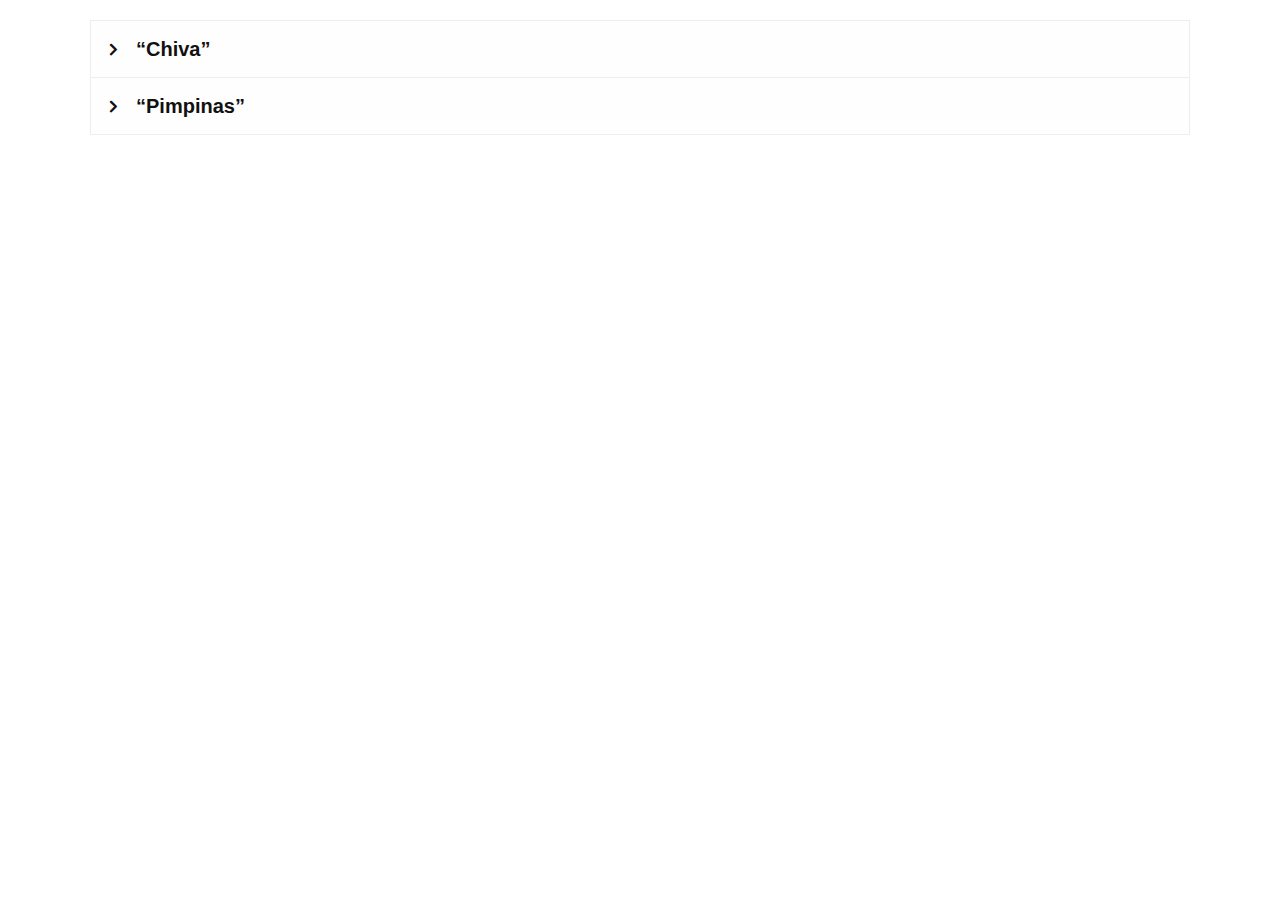
<file: pages/Actividad 3 Glosario territorial.html>
<!doctype html>
    <html class="h5p-iframe">
    <head>
        <meta charset="utf-8">
        <meta name="viewport" content="width=device-width, initial-scale=1"> 
        <script>H5PIntegration = {"ajax":{"setFinished":"","contentUserData":""},"ajaxPath":"/h5p/ajax?action=","contents":{"cid-3563090485":{"displayOptions":{"copy":false,"copyright":true,"embed":false,"export":false,"frame":true,"icon":false},"fullScreen":"0","jsonContent":"{\"panels\":[{\"content\":{\"params\":{\"text\":\"<p></p>\\n\\n<p>bus típico rural.</p>\\n\"},\"library\":\"H5P.AdvancedText 1.1\",\"subContentId\":\"bca8dff0-e746-43f9-abf7-144a12a12b3f\",\"metadata\":{\"contentType\":\"Texto\",\"license\":\"U\",\"title\":\"Sin título Texto\",\"authors\":[],\"changes\":[]}},\"title\":\"“Chiva”\"},{\"content\":{\"params\":{\"text\":\"<p>envases de gasolina</p>\\n\"},\"library\":\"H5P.AdvancedText 1.1\",\"subContentId\":\"899d0e55-6dee-47aa-86e1-9c9d1bbcc58c\",\"metadata\":{\"contentType\":\"Texto\",\"license\":\"U\",\"title\":\"Sin título Texto\",\"authors\":[],\"changes\":[]}},\"title\":\"“Pimpinas”\"}],\"hTag\":\"h2\"}","library":"H5P.Accordion 1.0","contentUrl":".","metadata":{"license":"U","title":"Actividad 3: Glosario territorial","defaultLanguage":"en"},"scripts":["/h5p/libraries/H5P.AdvancedText-1.1/text.js?version=1.1.16","/h5p/libraries/H5P.Accordion-1.0/h5p-accordion.js?version=1.0.33"],"styles":["/h5p/libraries/H5P.AdvancedText-1.1/text.css?version=1.1.16","/h5p/libraries/FontAwesome-4.5/h5p-font-awesome.min.css?version=4.5.6","/h5p/libraries/H5P.Accordion-1.0/h5p-accordion.css?version=1.0.33"],"url":".","exportUrl":"/h5p/download/3563090485"}},"core":{"scripts":["/h5p/core/js/jquery.js?version=1.24-master","/h5p/core/js/h5p.js?version=1.24-master","/h5p/core/js/h5p-event-dispatcher.js?version=1.24-master","/h5p/core/js/h5p-x-api-event.js?version=1.24-master","/h5p/core/js/h5p-x-api.js?version=1.24-master","/h5p/core/js/h5p-content-type.js?version=1.24-master","/h5p/core/js/h5p-confirmation-dialog.js?version=1.24-master","/h5p/core/js/h5p-action-bar.js?version=1.24-master","/h5p/core/js/request-queue.js?version=1.24-master"],"styles":["/h5p/core/styles/h5p.css?version=1.24-master","/h5p/core/styles/h5p-confirmation-dialog.css?version=1.24-master","/h5p/core/styles/h5p-core-button.css?version=1.24-master"]},"l10n":{"H5P":{"fullscreen":"PantallaCompleta","disableFullscreen":"Deshabilitar PantallaCompleta","download":"Descargar","copyrights":"Derechos de uso","embed":"Incrustar","size":"Tamaño","showAdvanced":"Mostrar avanzadas","hideAdvanced":"Ocultar avanzadas","advancedHelp":"Incluir este script en su sitio web si quiere redimensionado del tamaño dinámico del contenido incrustado:","copyrightInformation":"Derechos de uso","close":"Cerrar","title":"Título","author":"Autor","year":"Año","source":"Fuente","license":"Licencia","thumbnail":"Imagen miniatura","noCopyrights":"No hay información de copyright disponible para este contenido.","reuse":"Reutilizar","reuseContent":"Reutilizar contenido","reuseDescription":"Reutilizar este contenido.","downloadDescription":"Descargar este contenido como un archivo H5P.","copyrightsDescription":"Ver información de copyright para este contenido.","embedDescription":"Ver el código incrustado para este contenido.","h5pDescription":"Visitar H5P.org para obtener más contenido guay.","contentChanged":"Este contenido ha cambiado desde la última vez que lo usó.","startingOver":"Usted estará comenzando de nuevo.","by":"por","showMore":"Mostrar más","showLess":"Mostrar menos","subLevel":"Subnivel","confirmDialogHeader":"Confirmar acción","confirmDialogBody":"Por favor confirme que desea proseguir. Esta acción no se puede deshacer.","cancelLabel":"Cancelar","confirmLabel":"Confirmar","licenseU":"No revelado","licenseCCBY":"Atribución","licenseCCBYSA":"Atribución CompartirSimilar","licenseCCBYND":"Atribución-NoDerivs","licenseCCBYNC":"Atribución-NoComercial","licenseCCBYNCSA":"Atribución-NoComercial-CompartirSimilar","licenseCCBYNCND":"Atribución-NoComercial-NoDerivs","licenseCC40":"4.0 Internacional","licenseCC30":"3.0 No porteada","licenseCC25":"2.5 Genérica","licenseCC20":"2.0 Genérica","licenseCC10":"1.0 Genérica","licenseGPL":"Licencia Pública General (GPL)","licenseV3":"Versión 3","licenseV2":"Versión 2","licenseV1":"Versión 1","licensePD":"Dominio Público","licenseCC010":"CC0 1.0 Universal (CC0 1.0) Dedicación Dominio Público","licensePDM":"Marca Dominio Público","licenseC":"Copyright (Derechos de autor)","contentType":"Tipo de Contenido","licenseExtras":"Extras de Licencia","changes":"BitácoraDeCambios","contentCopied":"El contenido está copiado al portapapeles","connectionLost":"Conexión perdida: Los resultados serán almacenados y enviados cuando usted recupere la conexión.","connectionReestablished":"Conexión restablecida.","resubmitScores":"Intentando enviar resultados almacenados.","offlineDialogHeader":"Se perdió su conexión al servidor","offlineDialogBody":"No pudimos enviar información acerca de su finalización de este trabajo. Por favor compruebe su conexión a Internet.","offlineDialogRetryMessage":"Reintentando en :num....","offlineDialogRetryButtonLabel":"Reintentar ahora","offlineSuccessfulSubmit":"Resultados enviados exitosamente.","mainTitle":"Compartiendo <strong>: título</strong>","editInfoTitle":"Editar información para <strong>: título</strong>","cancel":"Cancelar","back":"atrás","next":"próximo","reviewInfo":"Revisar información","share":"Cuota","saveChanges":"Guardar cambios","registerOnHub":"Regístrese en el H5P Hub","updateRegistrationOnHub":"Guardar la configuración de la cuenta","requiredInfo":"Información requerida","optionalInfo":"Información opcional","reviewAndShare":"Revisar y compartir","reviewAndSave":"Revisar y guardar","shared":"Compartido","currentStep":"Paso: paso de: total","sharingNote":"Todos los detalles del contenido se pueden editar después de compartir","licenseDescription":"Seleccione una licencia para su contenido","licenseVersion":"Versión de licencia","licenseVersionDescription":"Seleccione una versión de licencia","disciplineLabel":"Disciplinas","disciplineDescription":"Puede seleccionar múltiples disciplinas","disciplineLimitReachedMessage":"Puede seleccionar hasta: numDisciplines disciplinas","discipline":{"searchPlaceholder":"Escriba para buscar disciplinas","in":"en","dropdownButton":"Botón desplegable"},"removeChip":"Eliminar: chip de la lista","keywordsPlaceholder":"Agregar palabras clave","keywords":"Palabras clave","keywordsDescription":"Puede agregar varias palabras clave separadas por comas. Presione \"Intro\" o \"Agregar\" para confirmar las palabras clave","altText":"texto alternativo","reviewMessage":"Revise la información a continuación antes de compartir","subContentWarning":"El subcontenido (imágenes, preguntas, etc.) se compartirá bajo: licencia a menos que se especifique lo contrario en la herramienta de autoría","disciplines":"Disciplinas","shortDescription":"Breve descripción","longDescription":"Descripción larga","icon":"Icono","screenshots":"Capturas de pantalla","helpChoosingLicense":"Ayúdame a elegir una licencia","shareFailed":"Error al compartir.","editingFailed":"Error de edición.","shareTryAgain":"Se produjo un error, intente compartir de nuevo.","pleaseWait":"Espere por favor...","language":"Idioma","level":"Nivel","shortDescriptionPlaceholder":"Breve descripción de su contenido","longDescriptionPlaceholder":"Descripción larga de su contenido","description":"Descripción","iconDescription":"640x480px. Si no se selecciona el contenido, se utilizará el icono de categoría","screenshotsDescription":"Agrega hasta cinco capturas de pantalla de tu contenido","submitted":"¡Enviado!","isNowSubmitted":"Ahora se envía a H5P Hub","changeHasBeenSubmitted":"Se ha enviado un cambio para","contentAvailable":"Normalmente, su contenido estará disponible en el Hub dentro de un día hábil.","contentUpdateSoon":"Tu contenido se actualizará pronto","contentLicenseTitle":"Información de licencia de contenido","licenseDialogDescription":"Haga clic en una licencia específica para obtener información sobre el uso adecuado","publisherFieldTitle":"Editor","publisherFieldDescription":"Esto se mostrará como el \"Nombre del editor\" en el contenido compartido","emailAddress":"Dirección de correo electrónico","publisherDescription":"Descripción del editor","publisherDescriptionText":"Esto se mostrará en \"Información del editor\" en el contenido compartido","contactPerson":"Persona de contacto","phone":"Teléfono","address":"Dirección","city":"Ciudad","zip":"Código Postal","country":"País","logoUploadText":"Logotipo de la organización o avatar","acceptTerms":"Acepto las <a href=':url' target='_blank'>condiciones de uso</a>","successfullyRegistred":"Ha registrado con éxito una cuenta en el H5P Hub","successfullyRegistredDescription":"Los detalles de su cuenta se pueden cambiar","successfullyUpdated":"La configuración de su cuenta de H5P Hub se ha cambiado con éxito","accountDetailsLinkText":"aquí","registrationTitle":"Registro del concentrador H5P","registrationFailed":"Ocurrió un error","registrationFailedDescription":"No pudimos crear una cuenta en este momento. Algo salió mal. Vuelve a intentarlo más tarde.","maxLength":":length es el número máximo de caracteres","keywordExists":"¡La palabra clave ya existe!","licenseDetails":"Detalles de la licencia","remove":"Eliminar","removeImage":"Quita la imagen","cancelPublishConfirmationDialogTitle":"Cancelar compartir","cancelPublishConfirmationDialogDescription":"¿Está seguro de que desea cancelar el proceso para compartir?","cancelPublishConfirmationDialogCancelButtonText":"No","cancelPublishConfirmationDialogConfirmButtonText":"Si","add":"Agregar","age":"Edad típica","ageDescription":"La audiencia objetivo de este contenido. Posibles formatos de entrada separados por comas: \"1,34-45, -50,59-\".","invalidAge":"Formato de entrada no válido para la edad típica. Posibles formatos de entrada separados por comas: \"1, 34-45, -50, -59-\".","contactPersonDescription":"H5P se comunicará con la persona de contacto en caso de que haya algún problema con el contenido compartido por el editor. El nombre de la persona de contacto u otra información no se publicará ni se compartirá con terceros","emailAddressDescription":"H5P utilizará la dirección de correo electrónico para comunicarse con el editor en caso de problemas con el contenido o en caso de que el editor necesite recuperar su cuenta. No se publicará ni se compartirá con terceros","copyrightWarning":"El material protegido por derechos de autor no se puede compartir en H5P Content Hub. Si el contenido tiene una licencia compatible con REA como Creative Commons, elija la licencia adecuada. Si no, este contenido no se puede compartir.","keywordsExits":"¡Las palabras clave ya existen!","someKeywordsExits":"Algunas de estas palabras clave ya existen"}},"postUserStatistics":false,"saveFreq":false,"url":".","hubIsEnabled":true,"fullscreenDisabled":0,"user":{"name":"Firstname Surname","id":"1"},"baseUrl":".","libraryUrl":""};

        if (new URLSearchParams(window.location.search).get('embed') == 'true') {
            H5PIntegration.contents['cid-' + '3563090485'].displayOptions.embed = false;
        } else {
            H5PIntegration.contents['cid-' + '3563090485'].embedCode = '<iframe src="' + window.location.protocol + "//" + window.location.host + window.location.pathname + '?embed=true' + '" width=":w" height=":h" frameborder="0" allowfullscreen="allowfullscreen"></iframe>';
            H5PIntegration.contents['cid-' + '3563090485'].resizeCode = '';
        }
            
        /*!@license js/jquery.js by Joubel and other contributors, licensed under GNU GENERAL PUBLIC LICENSE Version 3*/
!function(e,t){"use strict";"object"==typeof module&&"object"==typeof module.exports?module.exports=e.document?t(e,!0):function(e){if(!e.document)throw new Error("jQuery requires a window with a document");return t(e)}:t(e)}("undefined"!=typeof window?window:this,function(H,e){"use strict";function g(e){return"function"==typeof e&&"number"!=typeof e.nodeType}function m(e){return null!=e&&e===e.window}var t=[],n=Object.getPrototypeOf,s=t.slice,v=t.flat?function(e){return t.flat.call(e)}:function(e){return t.concat.apply([],e)},c=t.push,i=t.indexOf,r={},o=r.toString,y=r.hasOwnProperty,a=y.toString,l=a.call(Object),b={},w=H.document,u={type:!0,src:!0,nonce:!0,noModule:!0};function P(e,t,n){var r,i,o=(n=n||w).createElement("script");if(o.text=e,t)for(r in u)(i=t[r]||t.getAttribute&&t.getAttribute(r))&&o.setAttribute(r,i);n.head.appendChild(o).parentNode.removeChild(o)}function h(e){return null==e?e+"":"object"==typeof e||"function"==typeof e?r[o.call(e)]||"object":typeof e}var d="3.5.1",C=function(e,t){return new C.fn.init(e,t)};function f(e){var t=!!e&&"length"in e&&e.length,n=h(e);return!g(e)&&!m(e)&&("array"===n||0===t||"number"==typeof t&&0<t&&t-1 in e)}C.fn=C.prototype={jquery:d,constructor:C,length:0,toArray:function(){return s.call(this)},get:function(e){return null==e?s.call(this):e<0?this[e+this.length]:this[e]},pushStack:function(e){e=C.merge(this.constructor(),e);return e.prevObject=this,e},each:function(e){return C.each(this,e)},map:function(n){return this.pushStack(C.map(this,function(e,t){return n.call(e,t,e)}))},slice:function(){return this.pushStack(s.apply(this,arguments))},first:function(){return this.eq(0)},last:function(){return this.eq(-1)},even:function(){return this.pushStack(C.grep(this,function(e,t){return(t+1)%2}))},odd:function(){return this.pushStack(C.grep(this,function(e,t){return t%2}))},eq:function(e){var t=this.length,e=+e+(e<0?t:0);return this.pushStack(0<=e&&e<t?[this[e]]:[])},end:function(){return this.prevObject||this.constructor()},push:c,sort:t.sort,splice:t.splice},C.extend=C.fn.extend=function(){var e,t,n,r,i,o=arguments[0]||{},a=1,s=arguments.length,c=!1;for("boolean"==typeof o&&(c=o,o=arguments[a]||{},a++),"object"==typeof o||g(o)||(o={}),a===s&&(o=this,a--);a<s;a++)if(null!=(e=arguments[a]))for(t in e)n=e[t],"__proto__"!==t&&o!==n&&(c&&n&&(C.isPlainObject(n)||(r=Array.isArray(n)))?(i=o[t],i=r&&!Array.isArray(i)?[]:r||C.isPlainObject(i)?i:{},r=!1,o[t]=C.extend(c,i,n)):void 0!==n&&(o[t]=n));return o},C.extend({expando:"jQuery"+(d+Math.random()).replace(/\D/g,""),isReady:!0,error:function(e){throw new Error(e)},noop:function(){},isPlainObject:function(e){return!(!e||"[object Object]"!==o.call(e)||(e=n(e))&&("function"!=typeof(e=y.call(e,"constructor")&&e.constructor)||a.call(e)!==l))},isEmptyObject:function(e){for(var t in e)return!1;return!0},globalEval:function(e,t,n){P(e,{nonce:t&&t.nonce},n)},each:function(e,t){var n,r=0;if(f(e))for(n=e.length;r<n&&!1!==t.call(e[r],r,e[r]);r++);else for(r in e)if(!1===t.call(e[r],r,e[r]))break;return e},makeArray:function(e,t){t=t||[];return null!=e&&(f(Object(e))?C.merge(t,"string"==typeof e?[e]:e):c.call(t,e)),t},inArray:function(e,t,n){return null==t?-1:i.call(t,e,n)},merge:function(e,t){for(var n=+t.length,r=0,i=e.length;r<n;r++)e[i++]=t[r];return e.length=i,e},grep:function(e,t,n){for(var r=[],i=0,o=e.length,a=!n;i<o;i++)!t(e[i],i)!=a&&r.push(e[i]);return r},map:function(e,t,n){var r,i,o=0,a=[];if(f(e))for(r=e.length;o<r;o++)null!=(i=t(e[o],o,n))&&a.push(i);else for(o in e)null!=(i=t(e[o],o,n))&&a.push(i);return v(a)},guid:1,support:b}),"function"==typeof Symbol&&(C.fn[Symbol.iterator]=t[Symbol.iterator]),C.each("Boolean Number String Function Array Date RegExp Object Error Symbol".split(" "),function(e,t){r["[object "+t+"]"]=t.toLowerCase()});var p=function(n){function d(e,t){return e="0x"+e.slice(1)-65536,t||(e<0?String.fromCharCode(65536+e):String.fromCharCode(e>>10|55296,1023&e|56320))}function f(e,t){return t?"\0"===e?"�":e.slice(0,-1)+"\\"+e.charCodeAt(e.length-1).toString(16)+" ":"\\"+e}function r(){H()}var e,p,P,o,i,h,g,m,x,c,l,H,w,a,C,v,s,u,y,T="sizzle"+ +new Date,b=n.document,E=0,S=0,I=ce(),k=ce(),D=ce(),A=ce(),j=function(e,t){return e===t&&(l=!0),0},L={}.hasOwnProperty,t=[],N=t.pop,q=t.push,O=t.push,F=t.slice,R=function(e,t){for(var n=0,r=e.length;n<r;n++)if(e[n]===t)return n;return-1},M="checked|selected|async|autofocus|autoplay|controls|defer|disabled|hidden|ismap|loop|multiple|open|readonly|required|scoped",B="[\\x20\\t\\r\\n\\f]",z="(?:\\\\[\\da-fA-F]{1,6}"+B+"?|\\\\[^\\r\\n\\f]|[\\w-]|[^\0-\\x7f])+",Q="\\["+B+"*("+z+")(?:"+B+"*([*^$|!~]?=)"+B+"*(?:'((?:\\\\.|[^\\\\'])*)'|\"((?:\\\\.|[^\\\\\"])*)\"|("+z+"))|)"+B+"*\\]",$=":("+z+")(?:\\((('((?:\\\\.|[^\\\\'])*)'|\"((?:\\\\.|[^\\\\\"])*)\")|((?:\\\\.|[^\\\\()[\\]]|"+Q+")*)|.*)\\)|)",U=new RegExp(B+"+","g"),W=new RegExp("^"+B+"+|((?:^|[^\\\\])(?:\\\\.)*)"+B+"+$","g"),V=new RegExp("^"+B+"*,"+B+"*"),X=new RegExp("^"+B+"*([>+~]|"+B+")"+B+"*"),_=new RegExp(B+"|>"),Y=new RegExp($),G=new RegExp("^"+z+"$"),J={ID:new RegExp("^#("+z+")"),CLASS:new RegExp("^\\.("+z+")"),TAG:new RegExp("^("+z+"|[*])"),ATTR:new RegExp("^"+Q),PSEUDO:new RegExp("^"+$),CHILD:new RegExp("^:(only|first|last|nth|nth-last)-(child|of-type)(?:\\("+B+"*(even|odd|(([+-]|)(\\d*)n|)"+B+"*(?:([+-]|)"+B+"*(\\d+)|))"+B+"*\\)|)","i"),bool:new RegExp("^(?:"+M+")$","i"),needsContext:new RegExp("^"+B+"*[>+~]|:(even|odd|eq|gt|lt|nth|first|last)(?:\\("+B+"*((?:-\\d)?\\d*)"+B+"*\\)|)(?=[^-]|$)","i")},K=/HTML$/i,Z=/^(?:input|select|textarea|button)$/i,ee=/^h\d$/i,te=/^[^{]+\{\s*\[native \w/,ne=/^(?:#([\w-]+)|(\w+)|\.([\w-]+))$/,re=/[+~]/,ie=new RegExp("\\\\[\\da-fA-F]{1,6}"+B+"?|\\\\([^\\r\\n\\f])","g"),oe=/([\0-\x1f\x7f]|^-?\d)|^-$|[^\0-\x1f\x7f-\uFFFF\w-]/g,ae=ye(function(e){return!0===e.disabled&&"fieldset"===e.nodeName.toLowerCase()},{dir:"parentNode",next:"legend"});try{O.apply(t=F.call(b.childNodes),b.childNodes),t[b.childNodes.length].nodeType}catch(e){O={apply:t.length?function(e,t){q.apply(e,F.call(t))}:function(e,t){for(var n=e.length,r=0;e[n++]=t[r++];);e.length=n-1}}}function se(e,t,n,r){var i,o,a,s,c,l,u=t&&t.ownerDocument,d=t?t.nodeType:9;if(n=n||[],"string"!=typeof e||!e||1!==d&&9!==d&&11!==d)return n;if(!r&&(H(t),t=t||w,C)){if(11!==d&&(s=ne.exec(e)))if(l=s[1]){if(9===d){if(!(o=t.getElementById(l)))return n;if(o.id===l)return n.push(o),n}else if(u&&(o=u.getElementById(l))&&y(t,o)&&o.id===l)return n.push(o),n}else{if(s[2])return O.apply(n,t.getElementsByTagName(e)),n;if((l=s[3])&&p.getElementsByClassName&&t.getElementsByClassName)return O.apply(n,t.getElementsByClassName(l)),n}if(p.qsa&&!A[e+" "]&&(!v||!v.test(e))&&(1!==d||"object"!==t.nodeName.toLowerCase())){if(l=e,u=t,1===d&&(_.test(e)||X.test(e))){for((u=re.test(e)&&ge(t.parentNode)||t)===t&&p.scope||((a=t.getAttribute("id"))?a=a.replace(oe,f):t.setAttribute("id",a=T)),i=(c=h(e)).length;i--;)c[i]=(a?"#"+a:":scope")+" "+ve(c[i]);l=c.join(",")}try{return O.apply(n,u.querySelectorAll(l)),n}catch(t){A(e,!0)}finally{a===T&&t.removeAttribute("id")}}}return m(e.replace(W,"$1"),t,n,r)}function ce(){var r=[];return function e(t,n){return r.push(t+" ")>P.cacheLength&&delete e[r.shift()],e[t+" "]=n}}function le(e){return e[T]=!0,e}function ue(e){var t=w.createElement("fieldset");try{return!!e(t)}catch(e){return!1}finally{t.parentNode&&t.parentNode.removeChild(t)}}function de(e,t){for(var n=e.split("|"),r=n.length;r--;)P.attrHandle[n[r]]=t}function fe(e,t){var n=t&&e,r=n&&1===e.nodeType&&1===t.nodeType&&e.sourceIndex-t.sourceIndex;if(r)return r;if(n)for(;n=n.nextSibling;)if(n===t)return-1;return e?1:-1}function pe(t){return function(e){return"form"in e?e.parentNode&&!1===e.disabled?"label"in e?"label"in e.parentNode?e.parentNode.disabled===t:e.disabled===t:e.isDisabled===t||e.isDisabled!==!t&&ae(e)===t:e.disabled===t:"label"in e&&e.disabled===t}}function he(a){return le(function(o){return o=+o,le(function(e,t){for(var n,r=a([],e.length,o),i=r.length;i--;)e[n=r[i]]&&(e[n]=!(t[n]=e[n]))})})}function ge(e){return e&&void 0!==e.getElementsByTagName&&e}for(e in p=se.support={},i=se.isXML=function(e){var t=e.namespaceURI,e=(e.ownerDocument||e).documentElement;return!K.test(t||e&&e.nodeName||"HTML")},H=se.setDocument=function(e){var t,e=e?e.ownerDocument||e:b;return e!=w&&9===e.nodeType&&e.documentElement&&(a=(w=e).documentElement,C=!i(w),b!=w&&(t=w.defaultView)&&t.top!==t&&(t.addEventListener?t.addEventListener("unload",r,!1):t.attachEvent&&t.attachEvent("onunload",r)),p.scope=ue(function(e){return a.appendChild(e).appendChild(w.createElement("div")),void 0!==e.querySelectorAll&&!e.querySelectorAll(":scope fieldset div").length}),p.attributes=ue(function(e){return e.className="i",!e.getAttribute("className")}),p.getElementsByTagName=ue(function(e){return e.appendChild(w.createComment("")),!e.getElementsByTagName("*").length}),p.getElementsByClassName=te.test(w.getElementsByClassName),p.getById=ue(function(e){return a.appendChild(e).id=T,!w.getElementsByName||!w.getElementsByName(T).length}),p.getById?(P.filter.ID=function(e){var t=e.replace(ie,d);return function(e){return e.getAttribute("id")===t}},P.find.ID=function(e,t){if(void 0!==t.getElementById&&C){e=t.getElementById(e);return e?[e]:[]}}):(P.filter.ID=function(e){var t=e.replace(ie,d);return function(e){e=void 0!==e.getAttributeNode&&e.getAttributeNode("id");return e&&e.value===t}},P.find.ID=function(e,t){if(void 0!==t.getElementById&&C){var n,r,i,o=t.getElementById(e);if(o){if((n=o.getAttributeNode("id"))&&n.value===e)return[o];for(i=t.getElementsByName(e),r=0;o=i[r++];)if((n=o.getAttributeNode("id"))&&n.value===e)return[o]}return[]}}),P.find.TAG=p.getElementsByTagName?function(e,t){return void 0!==t.getElementsByTagName?t.getElementsByTagName(e):p.qsa?t.querySelectorAll(e):void 0}:function(e,t){var n,r=[],i=0,o=t.getElementsByTagName(e);if("*"!==e)return o;for(;n=o[i++];)1===n.nodeType&&r.push(n);return r},P.find.CLASS=p.getElementsByClassName&&function(e,t){if(void 0!==t.getElementsByClassName&&C)return t.getElementsByClassName(e)},s=[],v=[],(p.qsa=te.test(w.querySelectorAll))&&(ue(function(e){var t;a.appendChild(e).innerHTML="<a id='"+T+"'></a><select id='"+T+"-\r\\' msallowcapture=''><option selected=''></option></select>",e.querySelectorAll("[msallowcapture^='']").length&&v.push("[*^$]="+B+"*(?:''|\"\")"),e.querySelectorAll("[selected]").length||v.push("\\["+B+"*(?:value|"+M+")"),e.querySelectorAll("[id~="+T+"-]").length||v.push("~="),(t=w.createElement("input")).setAttribute("name",""),e.appendChild(t),e.querySelectorAll("[name='']").length||v.push("\\["+B+"*name"+B+"*="+B+"*(?:''|\"\")"),e.querySelectorAll(":checked").length||v.push(":checked"),e.querySelectorAll("a#"+T+"+*").length||v.push(".#.+[+~]"),e.querySelectorAll("\\\f"),v.push("[\\r\\n\\f]")}),ue(function(e){e.innerHTML="<a href='' disabled='disabled'></a><select disabled='disabled'><option/></select>";var t=w.createElement("input");t.setAttribute("type","hidden"),e.appendChild(t).setAttribute("name","D"),e.querySelectorAll("[name=d]").length&&v.push("name"+B+"*[*^$|!~]?="),2!==e.querySelectorAll(":enabled").length&&v.push(":enabled",":disabled"),a.appendChild(e).disabled=!0,2!==e.querySelectorAll(":disabled").length&&v.push(":enabled",":disabled"),e.querySelectorAll("*,:x"),v.push(",.*:")})),(p.matchesSelector=te.test(u=a.matches||a.webkitMatchesSelector||a.mozMatchesSelector||a.oMatchesSelector||a.msMatchesSelector))&&ue(function(e){p.disconnectedMatch=u.call(e,"*"),u.call(e,"[s!='']:x"),s.push("!=",$)}),v=v.length&&new RegExp(v.join("|")),s=s.length&&new RegExp(s.join("|")),t=te.test(a.compareDocumentPosition),y=t||te.test(a.contains)?function(e,t){var n=9===e.nodeType?e.documentElement:e,t=t&&t.parentNode;return e===t||!(!t||1!==t.nodeType||!(n.contains?n.contains(t):e.compareDocumentPosition&&16&e.compareDocumentPosition(t)))}:function(e,t){if(t)for(;t=t.parentNode;)if(t===e)return!0;return!1},j=t?function(e,t){return e===t?(l=!0,0):(n=!e.compareDocumentPosition-!t.compareDocumentPosition)||(1&(n=(e.ownerDocument||e)==(t.ownerDocument||t)?e.compareDocumentPosition(t):1)||!p.sortDetached&&t.compareDocumentPosition(e)===n?e==w||e.ownerDocument==b&&y(b,e)?-1:t==w||t.ownerDocument==b&&y(b,t)?1:c?R(c,e)-R(c,t):0:4&n?-1:1);var n}:function(e,t){if(e===t)return l=!0,0;var n,r=0,i=e.parentNode,o=t.parentNode,a=[e],s=[t];if(!i||!o)return e==w?-1:t==w?1:i?-1:o?1:c?R(c,e)-R(c,t):0;if(i===o)return fe(e,t);for(n=e;n=n.parentNode;)a.unshift(n);for(n=t;n=n.parentNode;)s.unshift(n);for(;a[r]===s[r];)r++;return r?fe(a[r],s[r]):a[r]==b?-1:s[r]==b?1:0}),w},se.matches=function(e,t){return se(e,null,null,t)},se.matchesSelector=function(e,t){if(H(e),p.matchesSelector&&C&&!A[t+" "]&&(!s||!s.test(t))&&(!v||!v.test(t)))try{var n=u.call(e,t);if(n||p.disconnectedMatch||e.document&&11!==e.document.nodeType)return n}catch(e){A(t,!0)}return 0<se(t,w,null,[e]).length},se.contains=function(e,t){return(e.ownerDocument||e)!=w&&H(e),y(e,t)},se.attr=function(e,t){(e.ownerDocument||e)!=w&&H(e);var n=P.attrHandle[t.toLowerCase()],n=n&&L.call(P.attrHandle,t.toLowerCase())?n(e,t,!C):void 0;return void 0!==n?n:p.attributes||!C?e.getAttribute(t):(n=e.getAttributeNode(t))&&n.specified?n.value:null},se.escape=function(e){return(e+"").replace(oe,f)},se.error=function(e){throw new Error("Syntax error, unrecognized expression: "+e)},se.uniqueSort=function(e){var t,n=[],r=0,i=0;if(l=!p.detectDuplicates,c=!p.sortStable&&e.slice(0),e.sort(j),l){for(;t=e[i++];)t===e[i]&&(r=n.push(i));for(;r--;)e.splice(n[r],1)}return c=null,e},o=se.getText=function(e){var t,n="",r=0,i=e.nodeType;if(i){if(1===i||9===i||11===i){if("string"==typeof e.textContent)return e.textContent;for(e=e.firstChild;e;e=e.nextSibling)n+=o(e)}else if(3===i||4===i)return e.nodeValue}else for(;t=e[r++];)n+=o(t);return n},(P=se.selectors={cacheLength:50,createPseudo:le,match:J,attrHandle:{},find:{},relative:{">":{dir:"parentNode",first:!0}," ":{dir:"parentNode"},"+":{dir:"previousSibling",first:!0},"~":{dir:"previousSibling"}},preFilter:{ATTR:function(e){return e[1]=e[1].replace(ie,d),e[3]=(e[3]||e[4]||e[5]||"").replace(ie,d),"~="===e[2]&&(e[3]=" "+e[3]+" "),e.slice(0,4)},CHILD:function(e){return e[1]=e[1].toLowerCase(),"nth"===e[1].slice(0,3)?(e[3]||se.error(e[0]),e[4]=+(e[4]?e[5]+(e[6]||1):2*("even"===e[3]||"odd"===e[3])),e[5]=+(e[7]+e[8]||"odd"===e[3])):e[3]&&se.error(e[0]),e},PSEUDO:function(e){var t,n=!e[6]&&e[2];return J.CHILD.test(e[0])?null:(e[3]?e[2]=e[4]||e[5]||"":n&&Y.test(n)&&(t=h(n,!0))&&(t=n.indexOf(")",n.length-t)-n.length)&&(e[0]=e[0].slice(0,t),e[2]=n.slice(0,t)),e.slice(0,3))}},filter:{TAG:function(e){var t=e.replace(ie,d).toLowerCase();return"*"===e?function(){return!0}:function(e){return e.nodeName&&e.nodeName.toLowerCase()===t}},CLASS:function(e){var t=I[e+" "];return t||(t=new RegExp("(^|"+B+")"+e+"("+B+"|$)"))&&I(e,function(e){return t.test("string"==typeof e.className&&e.className||void 0!==e.getAttribute&&e.getAttribute("class")||"")})},ATTR:function(t,n,r){return function(e){e=se.attr(e,t);return null==e?"!="===n:!n||(e+="","="===n?e===r:"!="===n?e!==r:"^="===n?r&&0===e.indexOf(r):"*="===n?r&&-1<e.indexOf(r):"$="===n?r&&e.slice(-r.length)===r:"~="===n?-1<(" "+e.replace(U," ")+" ").indexOf(r):"|="===n&&(e===r||e.slice(0,r.length+1)===r+"-"))}},CHILD:function(h,e,t,g,m){var v="nth"!==h.slice(0,3),y="last"!==h.slice(-4),b="of-type"===e;return 1===g&&0===m?function(e){return!!e.parentNode}:function(e,t,n){var r,i,o,a,s,c,l=v!=y?"nextSibling":"previousSibling",u=e.parentNode,d=b&&e.nodeName.toLowerCase(),f=!n&&!b,p=!1;if(u){if(v){for(;l;){for(a=e;a=a[l];)if(b?a.nodeName.toLowerCase()===d:1===a.nodeType)return!1;c=l="only"===h&&!c&&"nextSibling"}return!0}if(c=[y?u.firstChild:u.lastChild],y&&f){for(p=(s=(r=(i=(o=(a=u)[T]||(a[T]={}))[a.uniqueID]||(o[a.uniqueID]={}))[h]||[])[0]===E&&r[1])&&r[2],a=s&&u.childNodes[s];a=++s&&a&&a[l]||(p=s=0)||c.pop();)if(1===a.nodeType&&++p&&a===e){i[h]=[E,s,p];break}}else if(!1===(p=f?s=(r=(i=(o=(a=e)[T]||(a[T]={}))[a.uniqueID]||(o[a.uniqueID]={}))[h]||[])[0]===E&&r[1]:p))for(;(a=++s&&a&&a[l]||(p=s=0)||c.pop())&&((b?a.nodeName.toLowerCase()!==d:1!==a.nodeType)||!++p||(f&&((i=(o=a[T]||(a[T]={}))[a.uniqueID]||(o[a.uniqueID]={}))[h]=[E,p]),a!==e)););return(p-=m)===g||p%g==0&&0<=p/g}}},PSEUDO:function(e,o){var t,a=P.pseudos[e]||P.setFilters[e.toLowerCase()]||se.error("unsupported pseudo: "+e);return a[T]?a(o):1<a.length?(t=[e,e,"",o],P.setFilters.hasOwnProperty(e.toLowerCase())?le(function(e,t){for(var n,r=a(e,o),i=r.length;i--;)e[n=R(e,r[i])]=!(t[n]=r[i])}):function(e){return a(e,0,t)}):a}},pseudos:{not:le(function(e){var r=[],i=[],s=g(e.replace(W,"$1"));return s[T]?le(function(e,t,n,r){for(var i,o=s(e,null,r,[]),a=e.length;a--;)(i=o[a])&&(e[a]=!(t[a]=i))}):function(e,t,n){return r[0]=e,s(r,null,n,i),r[0]=null,!i.pop()}}),has:le(function(t){return function(e){return 0<se(t,e).length}}),contains:le(function(t){return t=t.replace(ie,d),function(e){return-1<(e.textContent||o(e)).indexOf(t)}}),lang:le(function(n){return G.test(n||"")||se.error("unsupported lang: "+n),n=n.replace(ie,d).toLowerCase(),function(e){var t;do{if(t=C?e.lang:e.getAttribute("xml:lang")||e.getAttribute("lang"))return(t=t.toLowerCase())===n||0===t.indexOf(n+"-")}while((e=e.parentNode)&&1===e.nodeType);return!1}}),target:function(e){var t=n.location&&n.location.hash;return t&&t.slice(1)===e.id},root:function(e){return e===a},focus:function(e){return e===w.activeElement&&(!w.hasFocus||w.hasFocus())&&!!(e.type||e.href||~e.tabIndex)},enabled:pe(!1),disabled:pe(!0),checked:function(e){var t=e.nodeName.toLowerCase();return"input"===t&&!!e.checked||"option"===t&&!!e.selected},selected:function(e){return e.parentNode&&e.parentNode.selectedIndex,!0===e.selected},empty:function(e){for(e=e.firstChild;e;e=e.nextSibling)if(e.nodeType<6)return!1;return!0},parent:function(e){return!P.pseudos.empty(e)},header:function(e){return ee.test(e.nodeName)},input:function(e){return Z.test(e.nodeName)},button:function(e){var t=e.nodeName.toLowerCase();return"input"===t&&"button"===e.type||"button"===t},text:function(e){return"input"===e.nodeName.toLowerCase()&&"text"===e.type&&(null==(e=e.getAttribute("type"))||"text"===e.toLowerCase())},first:he(function(){return[0]}),last:he(function(e,t){return[t-1]}),eq:he(function(e,t,n){return[n<0?n+t:n]}),even:he(function(e,t){for(var n=0;n<t;n+=2)e.push(n);return e}),odd:he(function(e,t){for(var n=1;n<t;n+=2)e.push(n);return e}),lt:he(function(e,t,n){for(var r=n<0?n+t:t<n?t:n;0<=--r;)e.push(r);return e}),gt:he(function(e,t,n){for(var r=n<0?n+t:n;++r<t;)e.push(r);return e})}}).pseudos.nth=P.pseudos.eq,{radio:!0,checkbox:!0,file:!0,password:!0,image:!0})P.pseudos[e]=function(t){return function(e){return"input"===e.nodeName.toLowerCase()&&e.type===t}}(e);for(e in{submit:!0,reset:!0})P.pseudos[e]=function(n){return function(e){var t=e.nodeName.toLowerCase();return("input"===t||"button"===t)&&e.type===n}}(e);function me(){}function ve(e){for(var t=0,n=e.length,r="";t<n;t++)r+=e[t].value;return r}function ye(a,e,t){var s=e.dir,c=e.next,l=c||s,u=t&&"parentNode"===l,d=S++;return e.first?function(e,t,n){for(;e=e[s];)if(1===e.nodeType||u)return a(e,t,n);return!1}:function(e,t,n){var r,i,o=[E,d];if(n){for(;e=e[s];)if((1===e.nodeType||u)&&a(e,t,n))return!0}else for(;e=e[s];)if(1===e.nodeType||u)if(r=(i=e[T]||(e[T]={}))[e.uniqueID]||(i[e.uniqueID]={}),c&&c===e.nodeName.toLowerCase())e=e[s]||e;else{if((i=r[l])&&i[0]===E&&i[1]===d)return o[2]=i[2];if((r[l]=o)[2]=a(e,t,n))return!0}return!1}}function be(i){return 1<i.length?function(e,t,n){for(var r=i.length;r--;)if(!i[r](e,t,n))return!1;return!0}:i[0]}function Pe(e,t,n,r,i){for(var o,a=[],s=0,c=e.length,l=null!=t;s<c;s++)(o=e[s])&&(n&&!n(o,r,i)||(a.push(o),l&&t.push(s)));return a}function xe(e){for(var r,t,n,i=e.length,o=P.relative[e[0].type],a=o||P.relative[" "],s=o?1:0,c=ye(function(e){return e===r},a,!0),l=ye(function(e){return-1<R(r,e)},a,!0),u=[function(e,t,n){n=!o&&(n||t!==x)||((r=t).nodeType?c:l)(e,t,n);return r=null,n}];s<i;s++)if(t=P.relative[e[s].type])u=[ye(be(u),t)];else{if((t=P.filter[e[s].type].apply(null,e[s].matches))[T]){for(n=++s;n<i&&!P.relative[e[n].type];n++);return function e(p,h,g,m,v,t){return m&&!m[T]&&(m=e(m)),v&&!v[T]&&(v=e(v,t)),le(function(e,t,n,r){var i,o,a,s=[],c=[],l=t.length,u=e||function(e,t,n){for(var r=0,i=t.length;r<i;r++)se(e,t[r],n);return n}(h||"*",n.nodeType?[n]:n,[]),d=!p||!e&&h?u:Pe(u,s,p,n,r),f=g?v||(e?p:l||m)?[]:t:d;if(g&&g(d,f,n,r),m)for(i=Pe(f,c),m(i,[],n,r),o=i.length;o--;)(a=i[o])&&(f[c[o]]=!(d[c[o]]=a));if(e){if(v||p){if(v){for(i=[],o=f.length;o--;)(a=f[o])&&i.push(d[o]=a);v(null,f=[],i,r)}for(o=f.length;o--;)(a=f[o])&&-1<(i=v?R(e,a):s[o])&&(e[i]=!(t[i]=a))}}else f=Pe(f===t?f.splice(l,f.length):f),v?v(null,t,f,r):O.apply(t,f)})}(1<s&&be(u),1<s&&ve(e.slice(0,s-1).concat({value:" "===e[s-2].type?"*":""})).replace(W,"$1"),t,s<n&&xe(e.slice(s,n)),n<i&&xe(e=e.slice(n)),n<i&&ve(e))}u.push(t)}return be(u)}return me.prototype=P.filters=P.pseudos,P.setFilters=new me,h=se.tokenize=function(e,t){var n,r,i,o,a,s,c,l=k[e+" "];if(l)return t?0:l.slice(0);for(a=e,s=[],c=P.preFilter;a;){for(o in n&&!(r=V.exec(a))||(r&&(a=a.slice(r[0].length)||a),s.push(i=[])),n=!1,(r=X.exec(a))&&(n=r.shift(),i.push({value:n,type:r[0].replace(W," ")}),a=a.slice(n.length)),P.filter)!(r=J[o].exec(a))||c[o]&&!(r=c[o](r))||(n=r.shift(),i.push({value:n,type:o,matches:r}),a=a.slice(n.length));if(!n)break}return t?a.length:a?se.error(e):k(e,s).slice(0)},g=se.compile=function(e,t){var n,m,v,y,b,r,i=[],o=[],a=D[e+" "];if(!a){for(n=(t=t||h(e)).length;n--;)((a=xe(t[n]))[T]?i:o).push(a);(a=D(e,(y=0<(v=i).length,b=0<(m=o).length,r=function(e,t,n,r,i){var o,a,s,c=0,l="0",u=e&&[],d=[],f=x,p=e||b&&P.find.TAG("*",i),h=E+=null==f?1:Math.random()||.1,g=p.length;for(i&&(x=t==w||t||i);l!==g&&null!=(o=p[l]);l++){if(b&&o){for(a=0,t||o.ownerDocument==w||(H(o),n=!C);s=m[a++];)if(s(o,t||w,n)){r.push(o);break}i&&(E=h)}y&&((o=!s&&o)&&c--,e&&u.push(o))}if(c+=l,y&&l!==c){for(a=0;s=v[a++];)s(u,d,t,n);if(e){if(0<c)for(;l--;)u[l]||d[l]||(d[l]=N.call(r));d=Pe(d)}O.apply(r,d),i&&!e&&0<d.length&&1<c+v.length&&se.uniqueSort(r)}return i&&(E=h,x=f),u},y?le(r):r))).selector=e}return a},m=se.select=function(e,t,n,r){var i,o,a,s,c,l="function"==typeof e&&e,u=!r&&h(e=l.selector||e);if(n=n||[],1===u.length){if(2<(o=u[0]=u[0].slice(0)).length&&"ID"===(a=o[0]).type&&9===t.nodeType&&C&&P.relative[o[1].type]){if(!(t=(P.find.ID(a.matches[0].replace(ie,d),t)||[])[0]))return n;l&&(t=t.parentNode),e=e.slice(o.shift().value.length)}for(i=J.needsContext.test(e)?0:o.length;i--&&(a=o[i],!P.relative[s=a.type]);)if((c=P.find[s])&&(r=c(a.matches[0].replace(ie,d),re.test(o[0].type)&&ge(t.parentNode)||t))){if(o.splice(i,1),!(e=r.length&&ve(o)))return O.apply(n,r),n;break}}return(l||g(e,u))(r,t,!C,n,!t||re.test(e)&&ge(t.parentNode)||t),n},p.sortStable=T.split("").sort(j).join("")===T,p.detectDuplicates=!!l,H(),p.sortDetached=ue(function(e){return 1&e.compareDocumentPosition(w.createElement("fieldset"))}),ue(function(e){return e.innerHTML="<a href='#'></a>","#"===e.firstChild.getAttribute("href")})||de("type|href|height|width",function(e,t,n){if(!n)return e.getAttribute(t,"type"===t.toLowerCase()?1:2)}),p.attributes&&ue(function(e){return e.innerHTML="<input/>",e.firstChild.setAttribute("value",""),""===e.firstChild.getAttribute("value")})||de("value",function(e,t,n){if(!n&&"input"===e.nodeName.toLowerCase())return e.defaultValue}),ue(function(e){return null==e.getAttribute("disabled")})||de(M,function(e,t,n){if(!n)return!0===e[t]?t.toLowerCase():(t=e.getAttributeNode(t))&&t.specified?t.value:null}),se}(H);C.find=p,C.expr=p.selectors,C.expr[":"]=C.expr.pseudos,C.uniqueSort=C.unique=p.uniqueSort,C.text=p.getText,C.isXMLDoc=p.isXML,C.contains=p.contains,C.escapeSelector=p.escape;function x(e,t,n){for(var r=[],i=void 0!==n;(e=e[t])&&9!==e.nodeType;)if(1===e.nodeType){if(i&&C(e).is(n))break;r.push(e)}return r}function T(e,t){for(var n=[];e;e=e.nextSibling)1===e.nodeType&&e!==t&&n.push(e);return n}var E=C.expr.match.needsContext;function S(e,t){return e.nodeName&&e.nodeName.toLowerCase()===t.toLowerCase()}var I=/^<([a-z][^\/\0>:\x20\t\r\n\f]*)[\x20\t\r\n\f]*\/?>(?:<\/\1>|)$/i;function k(e,n,r){return g(n)?C.grep(e,function(e,t){return!!n.call(e,t,e)!==r}):n.nodeType?C.grep(e,function(e){return e===n!==r}):"string"!=typeof n?C.grep(e,function(e){return-1<i.call(n,e)!==r}):C.filter(n,e,r)}C.filter=function(e,t,n){var r=t[0];return n&&(e=":not("+e+")"),1===t.length&&1===r.nodeType?C.find.matchesSelector(r,e)?[r]:[]:C.find.matches(e,C.grep(t,function(e){return 1===e.nodeType}))},C.fn.extend({find:function(e){var t,n,r=this.length,i=this;if("string"!=typeof e)return this.pushStack(C(e).filter(function(){for(t=0;t<r;t++)if(C.contains(i[t],this))return!0}));for(n=this.pushStack([]),t=0;t<r;t++)C.find(e,i[t],n);return 1<r?C.uniqueSort(n):n},filter:function(e){return this.pushStack(k(this,e||[],!1))},not:function(e){return this.pushStack(k(this,e||[],!0))},is:function(e){return!!k(this,"string"==typeof e&&E.test(e)?C(e):e||[],!1).length}});var D=/^(?:\s*(<[\w\W]+>)[^>]*|#([\w-]+))$/;(C.fn.init=function(e,t,n){if(!e)return this;if(n=n||A,"string"!=typeof e)return e.nodeType?(this[0]=e,this.length=1,this):g(e)?void 0!==n.ready?n.ready(e):e(C):C.makeArray(e,this);if(!(r="<"===e[0]&&">"===e[e.length-1]&&3<=e.length?[null,e,null]:D.exec(e))||!r[1]&&t)return(!t||t.jquery?t||n:this.constructor(t)).find(e);if(r[1]){if(t=t instanceof C?t[0]:t,C.merge(this,C.parseHTML(r[1],t&&t.nodeType?t.ownerDocument||t:w,!0)),I.test(r[1])&&C.isPlainObject(t))for(var r in t)g(this[r])?this[r](t[r]):this.attr(r,t[r]);return this}return(e=w.getElementById(r[2]))&&(this[0]=e,this.length=1),this}).prototype=C.fn;var A=C(w),j=/^(?:parents|prev(?:Until|All))/,L={children:!0,contents:!0,next:!0,prev:!0};function N(e,t){for(;(e=e[t])&&1!==e.nodeType;);return e}C.fn.extend({has:function(e){var t=C(e,this),n=t.length;return this.filter(function(){for(var e=0;e<n;e++)if(C.contains(this,t[e]))return!0})},closest:function(e,t){var n,r=0,i=this.length,o=[],a="string"!=typeof e&&C(e);if(!E.test(e))for(;r<i;r++)for(n=this[r];n&&n!==t;n=n.parentNode)if(n.nodeType<11&&(a?-1<a.index(n):1===n.nodeType&&C.find.matchesSelector(n,e))){o.push(n);break}return this.pushStack(1<o.length?C.uniqueSort(o):o)},index:function(e){return e?"string"==typeof e?i.call(C(e),this[0]):i.call(this,e.jquery?e[0]:e):this[0]&&this[0].parentNode?this.first().prevAll().length:-1},add:function(e,t){return this.pushStack(C.uniqueSort(C.merge(this.get(),C(e,t))))},addBack:function(e){return this.add(null==e?this.prevObject:this.prevObject.filter(e))}}),C.each({parent:function(e){e=e.parentNode;return e&&11!==e.nodeType?e:null},parents:function(e){return x(e,"parentNode")},parentsUntil:function(e,t,n){return x(e,"parentNode",n)},next:function(e){return N(e,"nextSibling")},prev:function(e){return N(e,"previousSibling")},nextAll:function(e){return x(e,"nextSibling")},prevAll:function(e){return x(e,"previousSibling")},nextUntil:function(e,t,n){return x(e,"nextSibling",n)},prevUntil:function(e,t,n){return x(e,"previousSibling",n)},siblings:function(e){return T((e.parentNode||{}).firstChild,e)},children:function(e){return T(e.firstChild)},contents:function(e){return null!=e.contentDocument&&n(e.contentDocument)?e.contentDocument:(S(e,"template")&&(e=e.content||e),C.merge([],e.childNodes))}},function(r,i){C.fn[r]=function(e,t){var n=C.map(this,i,e);return(t="Until"!==r.slice(-5)?e:t)&&"string"==typeof t&&(n=C.filter(t,n)),1<this.length&&(L[r]||C.uniqueSort(n),j.test(r)&&n.reverse()),this.pushStack(n)}});var q=/[^\x20\t\r\n\f]+/g;function O(e){return e}function F(e){throw e}function R(e,t,n,r){var i;try{e&&g(i=e.promise)?i.call(e).done(t).fail(n):e&&g(i=e.then)?i.call(e,t,n):t.apply(void 0,[e].slice(r))}catch(e){n.apply(void 0,[e])}}C.Callbacks=function(r){var e,n;r="string"==typeof r?(e=r,n={},C.each(e.match(q)||[],function(e,t){n[t]=!0}),n):C.extend({},r);function i(){for(s=s||r.once,a=o=!0;l.length;u=-1)for(t=l.shift();++u<c.length;)!1===c[u].apply(t[0],t[1])&&r.stopOnFalse&&(u=c.length,t=!1);r.memory||(t=!1),o=!1,s&&(c=t?[]:"")}var o,t,a,s,c=[],l=[],u=-1,d={add:function(){return c&&(t&&!o&&(u=c.length-1,l.push(t)),function n(e){C.each(e,function(e,t){g(t)?r.unique&&d.has(t)||c.push(t):t&&t.length&&"string"!==h(t)&&n(t)})}(arguments),t&&!o&&i()),this},remove:function(){return C.each(arguments,function(e,t){for(var n;-1<(n=C.inArray(t,c,n));)c.splice(n,1),n<=u&&u--}),this},has:function(e){return e?-1<C.inArray(e,c):0<c.length},empty:function(){return c=c&&[],this},disable:function(){return s=l=[],c=t="",this},disabled:function(){return!c},lock:function(){return s=l=[],t||o||(c=t=""),this},locked:function(){return!!s},fireWith:function(e,t){return s||(t=[e,(t=t||[]).slice?t.slice():t],l.push(t),o||i()),this},fire:function(){return d.fireWith(this,arguments),this},fired:function(){return!!a}};return d},C.extend({Deferred:function(e){var o=[["notify","progress",C.Callbacks("memory"),C.Callbacks("memory"),2],["resolve","done",C.Callbacks("once memory"),C.Callbacks("once memory"),0,"resolved"],["reject","fail",C.Callbacks("once memory"),C.Callbacks("once memory"),1,"rejected"]],i="pending",a={state:function(){return i},always:function(){return s.done(arguments).fail(arguments),this},catch:function(e){return a.then(null,e)},pipe:function(){var i=arguments;return C.Deferred(function(r){C.each(o,function(e,t){var n=g(i[t[4]])&&i[t[4]];s[t[1]](function(){var e=n&&n.apply(this,arguments);e&&g(e.promise)?e.promise().progress(r.notify).done(r.resolve).fail(r.reject):r[t[0]+"With"](this,n?[e]:arguments)})}),i=null}).promise()},then:function(t,n,r){var c=0;function l(i,o,a,s){return function(){function e(){var e,t;if(!(i<c)){if((e=a.apply(n,r))===o.promise())throw new TypeError("Thenable self-resolution");t=e&&("object"==typeof e||"function"==typeof e)&&e.then,g(t)?s?t.call(e,l(c,o,O,s),l(c,o,F,s)):(c++,t.call(e,l(c,o,O,s),l(c,o,F,s),l(c,o,O,o.notifyWith))):(a!==O&&(n=void 0,r=[e]),(s||o.resolveWith)(n,r))}}var n=this,r=arguments,t=s?e:function(){try{e()}catch(e){C.Deferred.exceptionHook&&C.Deferred.exceptionHook(e,t.stackTrace),c<=i+1&&(a!==F&&(n=void 0,r=[e]),o.rejectWith(n,r))}};i?t():(C.Deferred.getStackHook&&(t.stackTrace=C.Deferred.getStackHook()),H.setTimeout(t))}}return C.Deferred(function(e){o[0][3].add(l(0,e,g(r)?r:O,e.notifyWith)),o[1][3].add(l(0,e,g(t)?t:O)),o[2][3].add(l(0,e,g(n)?n:F))}).promise()},promise:function(e){return null!=e?C.extend(e,a):a}},s={};return C.each(o,function(e,t){var n=t[2],r=t[5];a[t[1]]=n.add,r&&n.add(function(){i=r},o[3-e][2].disable,o[3-e][3].disable,o[0][2].lock,o[0][3].lock),n.add(t[3].fire),s[t[0]]=function(){return s[t[0]+"With"](this===s?void 0:this,arguments),this},s[t[0]+"With"]=n.fireWith}),a.promise(s),e&&e.call(s,s),s},when:function(e){function t(t){return function(e){i[t]=this,o[t]=1<arguments.length?s.call(arguments):e,--n||a.resolveWith(i,o)}}var n=arguments.length,r=n,i=Array(r),o=s.call(arguments),a=C.Deferred();if(n<=1&&(R(e,a.done(t(r)).resolve,a.reject,!n),"pending"===a.state()||g(o[r]&&o[r].then)))return a.then();for(;r--;)R(o[r],t(r),a.reject);return a.promise()}});var M=/^(Eval|Internal|Range|Reference|Syntax|Type|URI)Error$/;C.Deferred.exceptionHook=function(e,t){H.console&&H.console.warn&&e&&M.test(e.name)&&H.console.warn("jQuery.Deferred exception: "+e.message,e.stack,t)},C.readyException=function(e){H.setTimeout(function(){throw e})};var B=C.Deferred();function z(){w.removeEventListener("DOMContentLoaded",z),H.removeEventListener("load",z),C.ready()}C.fn.ready=function(e){return B.then(e).catch(function(e){C.readyException(e)}),this},C.extend({isReady:!1,readyWait:1,ready:function(e){(!0===e?--C.readyWait:C.isReady)||(C.isReady=!0)!==e&&0<--C.readyWait||B.resolveWith(w,[C])}}),C.ready.then=B.then,"complete"===w.readyState||"loading"!==w.readyState&&!w.documentElement.doScroll?H.setTimeout(C.ready):(w.addEventListener("DOMContentLoaded",z),H.addEventListener("load",z));function Q(e,t,n,r,i,o,a){var s=0,c=e.length,l=null==n;if("object"===h(n))for(s in i=!0,n)Q(e,t,s,n[s],!0,o,a);else if(void 0!==r&&(i=!0,g(r)||(a=!0),t=l?a?(t.call(e,r),null):(l=t,function(e,t,n){return l.call(C(e),n)}):t))for(;s<c;s++)t(e[s],n,a?r:r.call(e[s],s,t(e[s],n)));return i?e:l?t.call(e):c?t(e[0],n):o}var $=/^-ms-/,U=/-([a-z])/g;function W(e,t){return t.toUpperCase()}function V(e){return e.replace($,"ms-").replace(U,W)}function X(e){return 1===e.nodeType||9===e.nodeType||!+e.nodeType}function _(){this.expando=C.expando+_.uid++}_.uid=1,_.prototype={cache:function(e){var t=e[this.expando];return t||(t={},X(e)&&(e.nodeType?e[this.expando]=t:Object.defineProperty(e,this.expando,{value:t,configurable:!0}))),t},set:function(e,t,n){var r,i=this.cache(e);if("string"==typeof t)i[V(t)]=n;else for(r in t)i[V(r)]=t[r];return i},get:function(e,t){return void 0===t?this.cache(e):e[this.expando]&&e[this.expando][V(t)]},access:function(e,t,n){return void 0===t||t&&"string"==typeof t&&void 0===n?this.get(e,t):(this.set(e,t,n),void 0!==n?n:t)},remove:function(e,t){var n,r=e[this.expando];if(void 0!==r){if(void 0!==t){n=(t=Array.isArray(t)?t.map(V):(t=V(t))in r?[t]:t.match(q)||[]).length;for(;n--;)delete r[t[n]]}void 0!==t&&!C.isEmptyObject(r)||(e.nodeType?e[this.expando]=void 0:delete e[this.expando])}},hasData:function(e){e=e[this.expando];return void 0!==e&&!C.isEmptyObject(e)}};var Y=new _,G=new _,J=/^(?:\{[\w\W]*\}|\[[\w\W]*\])$/,K=/[A-Z]/g;function Z(e,t,n){var r,i;if(void 0===n&&1===e.nodeType)if(r="data-"+t.replace(K,"-$&").toLowerCase(),"string"==typeof(n=e.getAttribute(r))){try{n="true"===(i=n)||"false"!==i&&("null"===i?null:i===+i+""?+i:J.test(i)?JSON.parse(i):i)}catch(e){}G.set(e,t,n)}else n=void 0;return n}C.extend({hasData:function(e){return G.hasData(e)||Y.hasData(e)},data:function(e,t,n){return G.access(e,t,n)},removeData:function(e,t){G.remove(e,t)},_data:function(e,t,n){return Y.access(e,t,n)},_removeData:function(e,t){Y.remove(e,t)}}),C.fn.extend({data:function(n,e){var t,r,i,o=this[0],a=o&&o.attributes;if(void 0!==n)return"object"==typeof n?this.each(function(){G.set(this,n)}):Q(this,function(e){var t;return o&&void 0===e?void 0!==(t=G.get(o,n))||void 0!==(t=Z(o,n))?t:void 0:void this.each(function(){G.set(this,n,e)})},null,e,1<arguments.length,null,!0);if(this.length&&(i=G.get(o),1===o.nodeType&&!Y.get(o,"hasDataAttrs"))){for(t=a.length;t--;)a[t]&&0===(r=a[t].name).indexOf("data-")&&(r=V(r.slice(5)),Z(o,r,i[r]));Y.set(o,"hasDataAttrs",!0)}return i},removeData:function(e){return this.each(function(){G.remove(this,e)})}}),C.extend({queue:function(e,t,n){var r;if(e)return r=Y.get(e,t=(t||"fx")+"queue"),n&&(!r||Array.isArray(n)?r=Y.access(e,t,C.makeArray(n)):r.push(n)),r||[]},dequeue:function(e,t){t=t||"fx";var n=C.queue(e,t),r=n.length,i=n.shift(),o=C._queueHooks(e,t);"inprogress"===i&&(i=n.shift(),r--),i&&("fx"===t&&n.unshift("inprogress"),delete o.stop,i.call(e,function(){C.dequeue(e,t)},o)),!r&&o&&o.empty.fire()},_queueHooks:function(e,t){var n=t+"queueHooks";return Y.get(e,n)||Y.access(e,n,{empty:C.Callbacks("once memory").add(function(){Y.remove(e,[t+"queue",n])})})}}),C.fn.extend({queue:function(t,n){var e=2;return"string"!=typeof t&&(n=t,t="fx",e--),arguments.length<e?C.queue(this[0],t):void 0===n?this:this.each(function(){var e=C.queue(this,t,n);C._queueHooks(this,t),"fx"===t&&"inprogress"!==e[0]&&C.dequeue(this,t)})},dequeue:function(e){return this.each(function(){C.dequeue(this,e)})},clearQueue:function(e){return this.queue(e||"fx",[])},promise:function(e,t){function n(){--i||o.resolveWith(a,[a])}var r,i=1,o=C.Deferred(),a=this,s=this.length;for("string"!=typeof e&&(t=e,e=void 0),e=e||"fx";s--;)(r=Y.get(a[s],e+"queueHooks"))&&r.empty&&(i++,r.empty.add(n));return n(),o.promise(t)}});var ee=/[+-]?(?:\d*\.|)\d+(?:[eE][+-]?\d+|)/.source,te=new RegExp("^(?:([+-])=|)("+ee+")([a-z%]*)$","i"),ne=["Top","Right","Bottom","Left"],re=w.documentElement,ie=function(e){return C.contains(e.ownerDocument,e)},oe={composed:!0};re.getRootNode&&(ie=function(e){return C.contains(e.ownerDocument,e)||e.getRootNode(oe)===e.ownerDocument});function ae(e,t){return"none"===(e=t||e).style.display||""===e.style.display&&ie(e)&&"none"===C.css(e,"display")}function se(e,t,n,r){var i,o,a=20,s=r?function(){return r.cur()}:function(){return C.css(e,t,"")},c=s(),l=n&&n[3]||(C.cssNumber[t]?"":"px"),u=e.nodeType&&(C.cssNumber[t]||"px"!==l&&+c)&&te.exec(C.css(e,t));if(u&&u[3]!==l){for(l=l||u[3],u=+(c/=2)||1;a--;)C.style(e,t,u+l),(1-o)*(1-(o=s()/c||.5))<=0&&(a=0),u/=o;C.style(e,t,(u*=2)+l),n=n||[]}return n&&(u=+u||+c||0,i=n[1]?u+(n[1]+1)*n[2]:+n[2],r&&(r.unit=l,r.start=u,r.end=i)),i}var ce={};function le(e,t){for(var n,r,i,o,a,s,c=[],l=0,u=e.length;l<u;l++)(r=e[l]).style&&(n=r.style.display,t?("none"===n&&(c[l]=Y.get(r,"display")||null,c[l]||(r.style.display="")),""===r.style.display&&ae(r)&&(c[l]=(s=o=i=void 0,o=r.ownerDocument,a=r.nodeName,(s=ce[a])||(i=o.body.appendChild(o.createElement(a)),s=C.css(i,"display"),i.parentNode.removeChild(i),ce[a]=s="none"===s?"block":s)))):"none"!==n&&(c[l]="none",Y.set(r,"display",n)));for(l=0;l<u;l++)null!=c[l]&&(e[l].style.display=c[l]);return e}C.fn.extend({show:function(){return le(this,!0)},hide:function(){return le(this)},toggle:function(e){return"boolean"==typeof e?e?this.show():this.hide():this.each(function(){ae(this)?C(this).show():C(this).hide()})}});var ue=/^(?:checkbox|radio)$/i,de=/<([a-z][^\/\0>\x20\t\r\n\f]*)/i,fe=/^$|^module$|\/(?:java|ecma)script/i,d=w.createDocumentFragment().appendChild(w.createElement("div"));(p=w.createElement("input")).setAttribute("type","radio"),p.setAttribute("checked","checked"),p.setAttribute("name","t"),d.appendChild(p),b.checkClone=d.cloneNode(!0).cloneNode(!0).lastChild.checked,d.innerHTML="<textarea>x</textarea>",b.noCloneChecked=!!d.cloneNode(!0).lastChild.defaultValue,d.innerHTML="<option></option>",b.option=!!d.lastChild;var pe={thead:[1,"<table>","</table>"],col:[2,"<table><colgroup>","</colgroup></table>"],tr:[2,"<table><tbody>","</tbody></table>"],td:[3,"<table><tbody><tr>","</tr></tbody></table>"],_default:[0,"",""]};function he(e,t){var n=void 0!==e.getElementsByTagName?e.getElementsByTagName(t||"*"):void 0!==e.querySelectorAll?e.querySelectorAll(t||"*"):[];return void 0===t||t&&S(e,t)?C.merge([e],n):n}function ge(e,t){for(var n=0,r=e.length;n<r;n++)Y.set(e[n],"globalEval",!t||Y.get(t[n],"globalEval"))}pe.tbody=pe.tfoot=pe.colgroup=pe.caption=pe.thead,pe.th=pe.td,b.option||(pe.optgroup=pe.option=[1,"<select multiple='multiple'>","</select>"]);var me=/<|&#?\w+;/;function ve(e,t,n,r,i){for(var o,a,s,c,l,u=t.createDocumentFragment(),d=[],f=0,p=e.length;f<p;f++)if((o=e[f])||0===o)if("object"===h(o))C.merge(d,o.nodeType?[o]:o);else if(me.test(o)){for(a=a||u.appendChild(t.createElement("div")),s=(de.exec(o)||["",""])[1].toLowerCase(),s=pe[s]||pe._default,a.innerHTML=s[1]+C.htmlPrefilter(o)+s[2],l=s[0];l--;)a=a.lastChild;C.merge(d,a.childNodes),(a=u.firstChild).textContent=""}else d.push(t.createTextNode(o));for(u.textContent="",f=0;o=d[f++];)if(r&&-1<C.inArray(o,r))i&&i.push(o);else if(c=ie(o),a=he(u.appendChild(o),"script"),c&&ge(a),n)for(l=0;o=a[l++];)fe.test(o.type||"")&&n.push(o);return u}var ye=/^key/,be=/^(?:mouse|pointer|contextmenu|drag|drop)|click/,Pe=/^([^.]*)(?:\.(.+)|)/;function xe(){return!0}function He(){return!1}function we(e,t){return e===function(){try{return w.activeElement}catch(e){}}()==("focus"===t)}function Ce(e,t,n,r,i,o){var a,s;if("object"==typeof t){for(s in"string"!=typeof n&&(r=r||n,n=void 0),t)Ce(e,s,n,r,t[s],o);return e}if(null==r&&null==i?(i=n,r=n=void 0):null==i&&("string"==typeof n?(i=r,r=void 0):(i=r,r=n,n=void 0)),!1===i)i=He;else if(!i)return e;return 1===o&&(a=i,(i=function(e){return C().off(e),a.apply(this,arguments)}).guid=a.guid||(a.guid=C.guid++)),e.each(function(){C.event.add(this,t,i,r,n)})}function Te(e,i,o){o?(Y.set(e,i,!1),C.event.add(e,i,{namespace:!1,handler:function(e){var t,n,r=Y.get(this,i);if(1&e.isTrigger&&this[i]){if(r.length)(C.event.special[i]||{}).delegateType&&e.stopPropagation();else if(r=s.call(arguments),Y.set(this,i,r),t=o(this,i),this[i](),r!==(n=Y.get(this,i))||t?Y.set(this,i,!1):n={},r!==n)return e.stopImmediatePropagation(),e.preventDefault(),n.value}else r.length&&(Y.set(this,i,{value:C.event.trigger(C.extend(r[0],C.Event.prototype),r.slice(1),this)}),e.stopImmediatePropagation())}})):void 0===Y.get(e,i)&&C.event.add(e,i,xe)}C.event={global:{},add:function(t,e,n,r,i){var o,a,s,c,l,u,d,f,p,h=Y.get(t);if(X(t))for(n.handler&&(n=(o=n).handler,i=o.selector),i&&C.find.matchesSelector(re,i),n.guid||(n.guid=C.guid++),(s=h.events)||(s=h.events=Object.create(null)),(a=h.handle)||(a=h.handle=function(e){return void 0!==C&&C.event.triggered!==e.type?C.event.dispatch.apply(t,arguments):void 0}),c=(e=(e||"").match(q)||[""]).length;c--;)d=p=(l=Pe.exec(e[c])||[])[1],f=(l[2]||"").split(".").sort(),d&&(u=C.event.special[d]||{},d=(i?u.delegateType:u.bindType)||d,u=C.event.special[d]||{},l=C.extend({type:d,origType:p,data:r,handler:n,guid:n.guid,selector:i,needsContext:i&&C.expr.match.needsContext.test(i),namespace:f.join(".")},o),(p=s[d])||((p=s[d]=[]).delegateCount=0,u.setup&&!1!==u.setup.call(t,r,f,a)||t.addEventListener&&t.addEventListener(d,a)),u.add&&(u.add.call(t,l),l.handler.guid||(l.handler.guid=n.guid)),i?p.splice(p.delegateCount++,0,l):p.push(l),C.event.global[d]=!0)},remove:function(e,t,n,r,i){var o,a,s,c,l,u,d,f,p,h,g,m=Y.hasData(e)&&Y.get(e);if(m&&(c=m.events)){for(l=(t=(t||"").match(q)||[""]).length;l--;)if(p=g=(s=Pe.exec(t[l])||[])[1],h=(s[2]||"").split(".").sort(),p){for(d=C.event.special[p]||{},f=c[p=(r?d.delegateType:d.bindType)||p]||[],s=s[2]&&new RegExp("(^|\\.)"+h.join("\\.(?:.*\\.|)")+"(\\.|$)"),a=o=f.length;o--;)u=f[o],!i&&g!==u.origType||n&&n.guid!==u.guid||s&&!s.test(u.namespace)||r&&r!==u.selector&&("**"!==r||!u.selector)||(f.splice(o,1),u.selector&&f.delegateCount--,d.remove&&d.remove.call(e,u));a&&!f.length&&(d.teardown&&!1!==d.teardown.call(e,h,m.handle)||C.removeEvent(e,p,m.handle),delete c[p])}else for(p in c)C.event.remove(e,p+t[l],n,r,!0);C.isEmptyObject(c)&&Y.remove(e,"handle events")}},dispatch:function(e){var t,n,r,i,o,a=new Array(arguments.length),s=C.event.fix(e),c=(Y.get(this,"events")||Object.create(null))[s.type]||[],e=C.event.special[s.type]||{};for(a[0]=s,t=1;t<arguments.length;t++)a[t]=arguments[t];if(s.delegateTarget=this,!e.preDispatch||!1!==e.preDispatch.call(this,s)){for(o=C.event.handlers.call(this,s,c),t=0;(r=o[t++])&&!s.isPropagationStopped();)for(s.currentTarget=r.elem,n=0;(i=r.handlers[n++])&&!s.isImmediatePropagationStopped();)s.rnamespace&&!1!==i.namespace&&!s.rnamespace.test(i.namespace)||(s.handleObj=i,s.data=i.data,void 0!==(i=((C.event.special[i.origType]||{}).handle||i.handler).apply(r.elem,a))&&!1===(s.result=i)&&(s.preventDefault(),s.stopPropagation()));return e.postDispatch&&e.postDispatch.call(this,s),s.result}},handlers:function(e,t){var n,r,i,o,a,s=[],c=t.delegateCount,l=e.target;if(c&&l.nodeType&&!("click"===e.type&&1<=e.button))for(;l!==this;l=l.parentNode||this)if(1===l.nodeType&&("click"!==e.type||!0!==l.disabled)){for(o=[],a={},n=0;n<c;n++)void 0===a[i=(r=t[n]).selector+" "]&&(a[i]=r.needsContext?-1<C(i,this).index(l):C.find(i,this,null,[l]).length),a[i]&&o.push(r);o.length&&s.push({elem:l,handlers:o})}return l=this,c<t.length&&s.push({elem:l,handlers:t.slice(c)}),s},addProp:function(t,e){Object.defineProperty(C.Event.prototype,t,{enumerable:!0,configurable:!0,get:g(e)?function(){if(this.originalEvent)return e(this.originalEvent)}:function(){if(this.originalEvent)return this.originalEvent[t]},set:function(e){Object.defineProperty(this,t,{enumerable:!0,configurable:!0,writable:!0,value:e})}})},fix:function(e){return e[C.expando]?e:new C.Event(e)},special:{load:{noBubble:!0},click:{setup:function(e){e=this||e;return ue.test(e.type)&&e.click&&S(e,"input")&&Te(e,"click",xe),!1},trigger:function(e){e=this||e;return ue.test(e.type)&&e.click&&S(e,"input")&&Te(e,"click"),!0},_default:function(e){e=e.target;return ue.test(e.type)&&e.click&&S(e,"input")&&Y.get(e,"click")||S(e,"a")}},beforeunload:{postDispatch:function(e){void 0!==e.result&&e.originalEvent&&(e.originalEvent.returnValue=e.result)}}}},C.removeEvent=function(e,t,n){e.removeEventListener&&e.removeEventListener(t,n)},C.Event=function(e,t){if(!(this instanceof C.Event))return new C.Event(e,t);e&&e.type?(this.originalEvent=e,this.type=e.type,this.isDefaultPrevented=e.defaultPrevented||void 0===e.defaultPrevented&&!1===e.returnValue?xe:He,this.target=e.target&&3===e.target.nodeType?e.target.parentNode:e.target,this.currentTarget=e.currentTarget,this.relatedTarget=e.relatedTarget):this.type=e,t&&C.extend(this,t),this.timeStamp=e&&e.timeStamp||Date.now(),this[C.expando]=!0},C.Event.prototype={constructor:C.Event,isDefaultPrevented:He,isPropagationStopped:He,isImmediatePropagationStopped:He,isSimulated:!1,preventDefault:function(){var e=this.originalEvent;this.isDefaultPrevented=xe,e&&!this.isSimulated&&e.preventDefault()},stopPropagation:function(){var e=this.originalEvent;this.isPropagationStopped=xe,e&&!this.isSimulated&&e.stopPropagation()},stopImmediatePropagation:function(){var e=this.originalEvent;this.isImmediatePropagationStopped=xe,e&&!this.isSimulated&&e.stopImmediatePropagation(),this.stopPropagation()}},C.each({altKey:!0,bubbles:!0,cancelable:!0,changedTouches:!0,ctrlKey:!0,detail:!0,eventPhase:!0,metaKey:!0,pageX:!0,pageY:!0,shiftKey:!0,view:!0,char:!0,code:!0,charCode:!0,key:!0,keyCode:!0,button:!0,buttons:!0,clientX:!0,clientY:!0,offsetX:!0,offsetY:!0,pointerId:!0,pointerType:!0,screenX:!0,screenY:!0,targetTouches:!0,toElement:!0,touches:!0,which:function(e){var t=e.button;return null==e.which&&ye.test(e.type)?null!=e.charCode?e.charCode:e.keyCode:!e.which&&void 0!==t&&be.test(e.type)?1&t?1:2&t?3:4&t?2:0:e.which}},C.event.addProp),C.each({focus:"focusin",blur:"focusout"},function(e,t){C.event.special[e]={setup:function(){return Te(this,e,we),!1},trigger:function(){return Te(this,e),!0},delegateType:t}}),C.each({mouseenter:"mouseover",mouseleave:"mouseout",pointerenter:"pointerover",pointerleave:"pointerout"},function(e,i){C.event.special[e]={delegateType:i,bindType:i,handle:function(e){var t,n=e.relatedTarget,r=e.handleObj;return n&&(n===this||C.contains(this,n))||(e.type=r.origType,t=r.handler.apply(this,arguments),e.type=i),t}}}),C.fn.extend({on:function(e,t,n,r){return Ce(this,e,t,n,r)},one:function(e,t,n,r){return Ce(this,e,t,n,r,1)},off:function(e,t,n){var r,i;if(e&&e.preventDefault&&e.handleObj)return r=e.handleObj,C(e.delegateTarget).off(r.namespace?r.origType+"."+r.namespace:r.origType,r.selector,r.handler),this;if("object"!=typeof e)return!1!==t&&"function"!=typeof t||(n=t,t=void 0),!1===n&&(n=He),this.each(function(){C.event.remove(this,e,n,t)});for(i in e)this.off(i,t,e[i]);return this}});var Ee=/<script|<style|<link/i,Se=/checked\s*(?:[^=]|=\s*.checked.)/i,Ie=/^\s*<!(?:\[CDATA\[|--)|(?:\]\]|--)>\s*$/g;function ke(e,t){return S(e,"table")&&S(11!==t.nodeType?t:t.firstChild,"tr")&&C(e).children("tbody")[0]||e}function De(e){return e.type=(null!==e.getAttribute("type"))+"/"+e.type,e}function Ae(e){return"true/"===(e.type||"").slice(0,5)?e.type=e.type.slice(5):e.removeAttribute("type"),e}function je(e,t){var n,r,i,o;if(1===t.nodeType){if(Y.hasData(e)&&(o=Y.get(e).events))for(i in Y.remove(t,"handle events"),o)for(n=0,r=o[i].length;n<r;n++)C.event.add(t,i,o[i][n]);G.hasData(e)&&(e=G.access(e),e=C.extend({},e),G.set(t,e))}}function Le(n,r,i,o){r=v(r);var e,t,a,s,c,l,u=0,d=n.length,f=d-1,p=r[0],h=g(p);if(h||1<d&&"string"==typeof p&&!b.checkClone&&Se.test(p))return n.each(function(e){var t=n.eq(e);h&&(r[0]=p.call(this,e,t.html())),Le(t,r,i,o)});if(d&&(t=(e=ve(r,n[0].ownerDocument,!1,n,o)).firstChild,1===e.childNodes.length&&(e=t),t||o)){for(s=(a=C.map(he(e,"script"),De)).length;u<d;u++)c=e,u!==f&&(c=C.clone(c,!0,!0),s&&C.merge(a,he(c,"script"))),i.call(n[u],c,u);if(s)for(l=a[a.length-1].ownerDocument,C.map(a,Ae),u=0;u<s;u++)c=a[u],fe.test(c.type||"")&&!Y.access(c,"globalEval")&&C.contains(l,c)&&(c.src&&"module"!==(c.type||"").toLowerCase()?C._evalUrl&&!c.noModule&&C._evalUrl(c.src,{nonce:c.nonce||c.getAttribute("nonce")},l):P(c.textContent.replace(Ie,""),c,l))}return n}function Ne(e,t,n){for(var r,i=t?C.filter(t,e):e,o=0;null!=(r=i[o]);o++)n||1!==r.nodeType||C.cleanData(he(r)),r.parentNode&&(n&&ie(r)&&ge(he(r,"script")),r.parentNode.removeChild(r));return e}C.extend({htmlPrefilter:function(e){return e},clone:function(e,t,n){var r,i,o,a,s,c,l,u=e.cloneNode(!0),d=ie(e);if(!(b.noCloneChecked||1!==e.nodeType&&11!==e.nodeType||C.isXMLDoc(e)))for(a=he(u),r=0,i=(o=he(e)).length;r<i;r++)s=o[r],"input"===(l=(c=a[r]).nodeName.toLowerCase())&&ue.test(s.type)?c.checked=s.checked:"input"!==l&&"textarea"!==l||(c.defaultValue=s.defaultValue);if(t)if(n)for(o=o||he(e),a=a||he(u),r=0,i=o.length;r<i;r++)je(o[r],a[r]);else je(e,u);return 0<(a=he(u,"script")).length&&ge(a,!d&&he(e,"script")),u},cleanData:function(e){for(var t,n,r,i=C.event.special,o=0;void 0!==(n=e[o]);o++)if(X(n)){if(t=n[Y.expando]){if(t.events)for(r in t.events)i[r]?C.event.remove(n,r):C.removeEvent(n,r,t.handle);n[Y.expando]=void 0}n[G.expando]&&(n[G.expando]=void 0)}}}),C.fn.extend({detach:function(e){return Ne(this,e,!0)},remove:function(e){return Ne(this,e)},text:function(e){return Q(this,function(e){return void 0===e?C.text(this):this.empty().each(function(){1!==this.nodeType&&11!==this.nodeType&&9!==this.nodeType||(this.textContent=e)})},null,e,arguments.length)},append:function(){return Le(this,arguments,function(e){1!==this.nodeType&&11!==this.nodeType&&9!==this.nodeType||ke(this,e).appendChild(e)})},prepend:function(){return Le(this,arguments,function(e){var t;1!==this.nodeType&&11!==this.nodeType&&9!==this.nodeType||(t=ke(this,e)).insertBefore(e,t.firstChild)})},before:function(){return Le(this,arguments,function(e){this.parentNode&&this.parentNode.insertBefore(e,this)})},after:function(){return Le(this,arguments,function(e){this.parentNode&&this.parentNode.insertBefore(e,this.nextSibling)})},empty:function(){for(var e,t=0;null!=(e=this[t]);t++)1===e.nodeType&&(C.cleanData(he(e,!1)),e.textContent="");return this},clone:function(e,t){return e=null!=e&&e,t=null==t?e:t,this.map(function(){return C.clone(this,e,t)})},html:function(e){return Q(this,function(e){var t=this[0]||{},n=0,r=this.length;if(void 0===e&&1===t.nodeType)return t.innerHTML;if("string"==typeof e&&!Ee.test(e)&&!pe[(de.exec(e)||["",""])[1].toLowerCase()]){e=C.htmlPrefilter(e);try{for(;n<r;n++)1===(t=this[n]||{}).nodeType&&(C.cleanData(he(t,!1)),t.innerHTML=e);t=0}catch(e){}}t&&this.empty().append(e)},null,e,arguments.length)},replaceWith:function(){var n=[];return Le(this,arguments,function(e){var t=this.parentNode;C.inArray(this,n)<0&&(C.cleanData(he(this)),t&&t.replaceChild(e,this))},n)}}),C.each({appendTo:"append",prependTo:"prepend",insertBefore:"before",insertAfter:"after",replaceAll:"replaceWith"},function(e,a){C.fn[e]=function(e){for(var t,n=[],r=C(e),i=r.length-1,o=0;o<=i;o++)t=o===i?this:this.clone(!0),C(r[o])[a](t),c.apply(n,t.get());return this.pushStack(n)}});function qe(e){var t=e.ownerDocument.defaultView;return(t=!t||!t.opener?H:t).getComputedStyle(e)}function Oe(e,t,n){var r,i={};for(r in t)i[r]=e.style[r],e.style[r]=t[r];for(r in n=n.call(e),t)e.style[r]=i[r];return n}var Fe,Re,Me,Be,ze,Qe,$e,Ue,We=new RegExp("^("+ee+")(?!px)[a-z%]+$","i"),Ve=new RegExp(ne.join("|"),"i");function Xe(e,t,n){var r,i,o=e.style;return(n=n||qe(e))&&(""!==(i=n.getPropertyValue(t)||n[t])||ie(e)||(i=C.style(e,t)),!b.pixelBoxStyles()&&We.test(i)&&Ve.test(t)&&(r=o.width,e=o.minWidth,t=o.maxWidth,o.minWidth=o.maxWidth=o.width=i,i=n.width,o.width=r,o.minWidth=e,o.maxWidth=t)),void 0!==i?i+"":i}function _e(e,t){return{get:function(){if(!e())return(this.get=t).apply(this,arguments);delete this.get}}}function Ye(){var e;Ue&&($e.style.cssText="position:absolute;left:-11111px;width:60px;margin-top:1px;padding:0;border:0",Ue.style.cssText="position:relative;display:block;box-sizing:border-box;overflow:scroll;margin:auto;border:1px;padding:1px;width:60%;top:1%",re.appendChild($e).appendChild(Ue),e=H.getComputedStyle(Ue),Fe="1%"!==e.top,Qe=12===Ge(e.marginLeft),Ue.style.right="60%",Be=36===Ge(e.right),Re=36===Ge(e.width),Ue.style.position="absolute",Me=12===Ge(Ue.offsetWidth/3),re.removeChild($e),Ue=null)}function Ge(e){return Math.round(parseFloat(e))}$e=w.createElement("div"),(Ue=w.createElement("div")).style&&(Ue.style.backgroundClip="content-box",Ue.cloneNode(!0).style.backgroundClip="",b.clearCloneStyle="content-box"===Ue.style.backgroundClip,C.extend(b,{boxSizingReliable:function(){return Ye(),Re},pixelBoxStyles:function(){return Ye(),Be},pixelPosition:function(){return Ye(),Fe},reliableMarginLeft:function(){return Ye(),Qe},scrollboxSize:function(){return Ye(),Me},reliableTrDimensions:function(){var e,t,n;return null==ze&&(e=w.createElement("table"),n=w.createElement("tr"),t=w.createElement("div"),e.style.cssText="position:absolute;left:-11111px",n.style.height="1px",t.style.height="9px",re.appendChild(e).appendChild(n).appendChild(t),n=H.getComputedStyle(n),ze=3<parseInt(n.height),re.removeChild(e)),ze}}));var Je=["Webkit","Moz","ms"],Ke=w.createElement("div").style,Ze={};function et(e){return C.cssProps[e]||Ze[e]||(e in Ke?e:Ze[e]=function(e){for(var t=e[0].toUpperCase()+e.slice(1),n=Je.length;n--;)if((e=Je[n]+t)in Ke)return e}(e)||e)}var tt=/^(none|table(?!-c[ea]).+)/,nt=/^--/,rt={position:"absolute",visibility:"hidden",display:"block"},it={letterSpacing:"0",fontWeight:"400"};function ot(e,t,n){var r=te.exec(t);return r?Math.max(0,r[2]-(n||0))+(r[3]||"px"):t}function at(e,t,n,r,i,o){var a="width"===t?1:0,s=0,c=0;if(n===(r?"border":"content"))return 0;for(;a<4;a+=2)"margin"===n&&(c+=C.css(e,n+ne[a],!0,i)),r?("content"===n&&(c-=C.css(e,"padding"+ne[a],!0,i)),"margin"!==n&&(c-=C.css(e,"border"+ne[a]+"Width",!0,i))):(c+=C.css(e,"padding"+ne[a],!0,i),"padding"!==n?c+=C.css(e,"border"+ne[a]+"Width",!0,i):s+=C.css(e,"border"+ne[a]+"Width",!0,i));return!r&&0<=o&&(c+=Math.max(0,Math.ceil(e["offset"+t[0].toUpperCase()+t.slice(1)]-o-c-s-.5))||0),c}function st(e,t,n){var r=qe(e),i=(!b.boxSizingReliable()||n)&&"border-box"===C.css(e,"boxSizing",!1,r),o=i,a=Xe(e,t,r),s="offset"+t[0].toUpperCase()+t.slice(1);if(We.test(a)){if(!n)return a;a="auto"}return(!b.boxSizingReliable()&&i||!b.reliableTrDimensions()&&S(e,"tr")||"auto"===a||!parseFloat(a)&&"inline"===C.css(e,"display",!1,r))&&e.getClientRects().length&&(i="border-box"===C.css(e,"boxSizing",!1,r),(o=s in e)&&(a=e[s])),(a=parseFloat(a)||0)+at(e,t,n||(i?"border":"content"),o,r,a)+"px"}function ct(e,t,n,r,i){return new ct.prototype.init(e,t,n,r,i)}C.extend({cssHooks:{opacity:{get:function(e,t){if(t){e=Xe(e,"opacity");return""===e?"1":e}}}},cssNumber:{animationIterationCount:!0,columnCount:!0,fillOpacity:!0,flexGrow:!0,flexShrink:!0,fontWeight:!0,gridArea:!0,gridColumn:!0,gridColumnEnd:!0,gridColumnStart:!0,gridRow:!0,gridRowEnd:!0,gridRowStart:!0,lineHeight:!0,opacity:!0,order:!0,orphans:!0,widows:!0,zIndex:!0,zoom:!0},cssProps:{},style:function(e,t,n,r){if(e&&3!==e.nodeType&&8!==e.nodeType&&e.style){var i,o,a,s=V(t),c=nt.test(t),l=e.style;if(c||(t=et(s)),a=C.cssHooks[t]||C.cssHooks[s],void 0===n)return a&&"get"in a&&void 0!==(i=a.get(e,!1,r))?i:l[t];"string"==(o=typeof n)&&(i=te.exec(n))&&i[1]&&(n=se(e,t,i),o="number"),null!=n&&n==n&&("number"!==o||c||(n+=i&&i[3]||(C.cssNumber[s]?"":"px")),b.clearCloneStyle||""!==n||0!==t.indexOf("background")||(l[t]="inherit"),a&&"set"in a&&void 0===(n=a.set(e,n,r))||(c?l.setProperty(t,n):l[t]=n))}},css:function(e,t,n,r){var i,o=V(t);return nt.test(t)||(t=et(o)),"normal"===(i=void 0===(i=(o=C.cssHooks[t]||C.cssHooks[o])&&"get"in o?o.get(e,!0,n):i)?Xe(e,t,r):i)&&t in it&&(i=it[t]),""===n||n?(t=parseFloat(i),!0===n||isFinite(t)?t||0:i):i}}),C.each(["height","width"],function(e,s){C.cssHooks[s]={get:function(e,t,n){if(t)return!tt.test(C.css(e,"display"))||e.getClientRects().length&&e.getBoundingClientRect().width?st(e,s,n):Oe(e,rt,function(){return st(e,s,n)})},set:function(e,t,n){var r,i=qe(e),o=!b.scrollboxSize()&&"absolute"===i.position,a=(o||n)&&"border-box"===C.css(e,"boxSizing",!1,i),n=n?at(e,s,n,a,i):0;return a&&o&&(n-=Math.ceil(e["offset"+s[0].toUpperCase()+s.slice(1)]-parseFloat(i[s])-at(e,s,"border",!1,i)-.5)),n&&(r=te.exec(t))&&"px"!==(r[3]||"px")&&(e.style[s]=t,t=C.css(e,s)),ot(0,t,n)}}}),C.cssHooks.marginLeft=_e(b.reliableMarginLeft,function(e,t){if(t)return(parseFloat(Xe(e,"marginLeft"))||e.getBoundingClientRect().left-Oe(e,{marginLeft:0},function(){return e.getBoundingClientRect().left}))+"px"}),C.each({margin:"",padding:"",border:"Width"},function(i,o){C.cssHooks[i+o]={expand:function(e){for(var t=0,n={},r="string"==typeof e?e.split(" "):[e];t<4;t++)n[i+ne[t]+o]=r[t]||r[t-2]||r[0];return n}},"margin"!==i&&(C.cssHooks[i+o].set=ot)}),C.fn.extend({css:function(e,t){return Q(this,function(e,t,n){var r,i,o={},a=0;if(Array.isArray(t)){for(r=qe(e),i=t.length;a<i;a++)o[t[a]]=C.css(e,t[a],!1,r);return o}return void 0!==n?C.style(e,t,n):C.css(e,t)},e,t,1<arguments.length)}}),((C.Tween=ct).prototype={constructor:ct,init:function(e,t,n,r,i,o){this.elem=e,this.prop=n,this.easing=i||C.easing._default,this.options=t,this.start=this.now=this.cur(),this.end=r,this.unit=o||(C.cssNumber[n]?"":"px")},cur:function(){var e=ct.propHooks[this.prop];return(e&&e.get?e:ct.propHooks._default).get(this)},run:function(e){var t,n=ct.propHooks[this.prop];return this.options.duration?this.pos=t=C.easing[this.easing](e,this.options.duration*e,0,1,this.options.duration):this.pos=t=e,this.now=(this.end-this.start)*t+this.start,this.options.step&&this.options.step.call(this.elem,this.now,this),(n&&n.set?n:ct.propHooks._default).set(this),this}}).init.prototype=ct.prototype,(ct.propHooks={_default:{get:function(e){return 1!==e.elem.nodeType||null!=e.elem[e.prop]&&null==e.elem.style[e.prop]?e.elem[e.prop]:(e=C.css(e.elem,e.prop,""))&&"auto"!==e?e:0},set:function(e){C.fx.step[e.prop]?C.fx.step[e.prop](e):1!==e.elem.nodeType||!C.cssHooks[e.prop]&&null==e.elem.style[et(e.prop)]?e.elem[e.prop]=e.now:C.style(e.elem,e.prop,e.now+e.unit)}}}).scrollTop=ct.propHooks.scrollLeft={set:function(e){e.elem.nodeType&&e.elem.parentNode&&(e.elem[e.prop]=e.now)}},C.easing={linear:function(e){return e},swing:function(e){return.5-Math.cos(e*Math.PI)/2},_default:"swing"},C.fx=ct.prototype.init,C.fx.step={};var lt,ut,dt=/^(?:toggle|show|hide)$/,ft=/queueHooks$/;function pt(){ut&&(!1===w.hidden&&H.requestAnimationFrame?H.requestAnimationFrame(pt):H.setTimeout(pt,C.fx.interval),C.fx.tick())}function ht(){return H.setTimeout(function(){lt=void 0}),lt=Date.now()}function gt(e,t){var n,r=0,i={height:e};for(t=t?1:0;r<4;r+=2-t)i["margin"+(n=ne[r])]=i["padding"+n]=e;return t&&(i.opacity=i.width=e),i}function mt(e,t,n){for(var r,i=(vt.tweeners[t]||[]).concat(vt.tweeners["*"]),o=0,a=i.length;o<a;o++)if(r=i[o].call(n,t,e))return r}function vt(i,e,t){var n,o,r=0,a=vt.prefilters.length,s=C.Deferred().always(function(){delete c.elem}),c=function(){if(o)return!1;for(var e=lt||ht(),e=Math.max(0,l.startTime+l.duration-e),t=1-(e/l.duration||0),n=0,r=l.tweens.length;n<r;n++)l.tweens[n].run(t);return s.notifyWith(i,[l,t,e]),t<1&&r?e:(r||s.notifyWith(i,[l,1,0]),s.resolveWith(i,[l]),!1)},l=s.promise({elem:i,props:C.extend({},e),opts:C.extend(!0,{specialEasing:{},easing:C.easing._default},t),originalProperties:e,originalOptions:t,startTime:lt||ht(),duration:t.duration,tweens:[],createTween:function(e,t){e=C.Tween(i,l.opts,e,t,l.opts.specialEasing[e]||l.opts.easing);return l.tweens.push(e),e},stop:function(e){var t=0,n=e?l.tweens.length:0;if(o)return this;for(o=!0;t<n;t++)l.tweens[t].run(1);return e?(s.notifyWith(i,[l,1,0]),s.resolveWith(i,[l,e])):s.rejectWith(i,[l,e]),this}}),u=l.props;for(function(e,t){var n,r,i,o,a;for(n in e)if(i=t[r=V(n)],o=e[n],Array.isArray(o)&&(i=o[1],o=e[n]=o[0]),n!==r&&(e[r]=o,delete e[n]),(a=C.cssHooks[r])&&"expand"in a)for(n in o=a.expand(o),delete e[r],o)n in e||(e[n]=o[n],t[n]=i);else t[r]=i}(u,l.opts.specialEasing);r<a;r++)if(n=vt.prefilters[r].call(l,i,u,l.opts))return g(n.stop)&&(C._queueHooks(l.elem,l.opts.queue).stop=n.stop.bind(n)),n;return C.map(u,mt,l),g(l.opts.start)&&l.opts.start.call(i,l),l.progress(l.opts.progress).done(l.opts.done,l.opts.complete).fail(l.opts.fail).always(l.opts.always),C.fx.timer(C.extend(c,{elem:i,anim:l,queue:l.opts.queue})),l}C.Animation=C.extend(vt,{tweeners:{"*":[function(e,t){var n=this.createTween(e,t);return se(n.elem,e,te.exec(t),n),n}]},tweener:function(e,t){for(var n,r=0,i=(e=g(e)?(t=e,["*"]):e.match(q)).length;r<i;r++)n=e[r],vt.tweeners[n]=vt.tweeners[n]||[],vt.tweeners[n].unshift(t)},prefilters:[function(e,t,n){var r,i,o,a,s,c,l,u="width"in t||"height"in t,d=this,f={},p=e.style,h=e.nodeType&&ae(e),g=Y.get(e,"fxshow");for(r in n.queue||(null==(a=C._queueHooks(e,"fx")).unqueued&&(a.unqueued=0,s=a.empty.fire,a.empty.fire=function(){a.unqueued||s()}),a.unqueued++,d.always(function(){d.always(function(){a.unqueued--,C.queue(e,"fx").length||a.empty.fire()})})),t)if(i=t[r],dt.test(i)){if(delete t[r],o=o||"toggle"===i,i===(h?"hide":"show")){if("show"!==i||!g||void 0===g[r])continue;h=!0}f[r]=g&&g[r]||C.style(e,r)}if((c=!C.isEmptyObject(t))||!C.isEmptyObject(f))for(r in u&&1===e.nodeType&&(n.overflow=[p.overflow,p.overflowX,p.overflowY],null==(l=g&&g.display)&&(l=Y.get(e,"display")),"none"===(u=C.css(e,"display"))&&(l?u=l:(le([e],!0),l=e.style.display||l,u=C.css(e,"display"),le([e]))),("inline"===u||"inline-block"===u&&null!=l)&&"none"===C.css(e,"float")&&(c||(d.done(function(){p.display=l}),null==l&&(u=p.display,l="none"===u?"":u)),p.display="inline-block")),n.overflow&&(p.overflow="hidden",d.always(function(){p.overflow=n.overflow[0],p.overflowX=n.overflow[1],p.overflowY=n.overflow[2]})),c=!1,f)c||(g?"hidden"in g&&(h=g.hidden):g=Y.access(e,"fxshow",{display:l}),o&&(g.hidden=!h),h&&le([e],!0),d.done(function(){for(r in h||le([e]),Y.remove(e,"fxshow"),f)C.style(e,r,f[r])})),c=mt(h?g[r]:0,r,d),r in g||(g[r]=c.start,h&&(c.end=c.start,c.start=0))}],prefilter:function(e,t){t?vt.prefilters.unshift(e):vt.prefilters.push(e)}}),C.speed=function(e,t,n){var r=e&&"object"==typeof e?C.extend({},e):{complete:n||!n&&t||g(e)&&e,duration:e,easing:n&&t||t&&!g(t)&&t};return C.fx.off?r.duration=0:"number"!=typeof r.duration&&(r.duration in C.fx.speeds?r.duration=C.fx.speeds[r.duration]:r.duration=C.fx.speeds._default),null!=r.queue&&!0!==r.queue||(r.queue="fx"),r.old=r.complete,r.complete=function(){g(r.old)&&r.old.call(this),r.queue&&C.dequeue(this,r.queue)},r},C.fn.extend({fadeTo:function(e,t,n,r){return this.filter(ae).css("opacity",0).show().end().animate({opacity:t},e,n,r)},animate:function(t,e,n,r){function i(){var e=vt(this,C.extend({},t),a);(o||Y.get(this,"finish"))&&e.stop(!0)}var o=C.isEmptyObject(t),a=C.speed(e,n,r);return i.finish=i,o||!1===a.queue?this.each(i):this.queue(a.queue,i)},stop:function(i,e,o){function a(e){var t=e.stop;delete e.stop,t(o)}return"string"!=typeof i&&(o=e,e=i,i=void 0),e&&this.queue(i||"fx",[]),this.each(function(){var e=!0,t=null!=i&&i+"queueHooks",n=C.timers,r=Y.get(this);if(t)r[t]&&r[t].stop&&a(r[t]);else for(t in r)r[t]&&r[t].stop&&ft.test(t)&&a(r[t]);for(t=n.length;t--;)n[t].elem!==this||null!=i&&n[t].queue!==i||(n[t].anim.stop(o),e=!1,n.splice(t,1));!e&&o||C.dequeue(this,i)})},finish:function(a){return!1!==a&&(a=a||"fx"),this.each(function(){var e,t=Y.get(this),n=t[a+"queue"],r=t[a+"queueHooks"],i=C.timers,o=n?n.length:0;for(t.finish=!0,C.queue(this,a,[]),r&&r.stop&&r.stop.call(this,!0),e=i.length;e--;)i[e].elem===this&&i[e].queue===a&&(i[e].anim.stop(!0),i.splice(e,1));for(e=0;e<o;e++)n[e]&&n[e].finish&&n[e].finish.call(this);delete t.finish})}}),C.each(["toggle","show","hide"],function(e,r){var i=C.fn[r];C.fn[r]=function(e,t,n){return null==e||"boolean"==typeof e?i.apply(this,arguments):this.animate(gt(r,!0),e,t,n)}}),C.each({slideDown:gt("show"),slideUp:gt("hide"),slideToggle:gt("toggle"),fadeIn:{opacity:"show"},fadeOut:{opacity:"hide"},fadeToggle:{opacity:"toggle"}},function(e,r){C.fn[e]=function(e,t,n){return this.animate(r,e,t,n)}}),C.timers=[],C.fx.tick=function(){var e,t=0,n=C.timers;for(lt=Date.now();t<n.length;t++)(e=n[t])()||n[t]!==e||n.splice(t--,1);n.length||C.fx.stop(),lt=void 0},C.fx.timer=function(e){C.timers.push(e),C.fx.start()},C.fx.interval=13,C.fx.start=function(){ut||(ut=!0,pt())},C.fx.stop=function(){ut=null},C.fx.speeds={slow:600,fast:200,_default:400},C.fn.delay=function(r,e){return r=C.fx&&C.fx.speeds[r]||r,this.queue(e=e||"fx",function(e,t){var n=H.setTimeout(e,r);t.stop=function(){H.clearTimeout(n)}})},d=w.createElement("input"),ee=w.createElement("select").appendChild(w.createElement("option")),d.type="checkbox",b.checkOn=""!==d.value,b.optSelected=ee.selected,(d=w.createElement("input")).value="t",d.type="radio",b.radioValue="t"===d.value;var yt,bt=C.expr.attrHandle;C.fn.extend({attr:function(e,t){return Q(this,C.attr,e,t,1<arguments.length)},removeAttr:function(e){return this.each(function(){C.removeAttr(this,e)})}}),C.extend({attr:function(e,t,n){var r,i,o=e.nodeType;if(3!==o&&8!==o&&2!==o)return void 0===e.getAttribute?C.prop(e,t,n):(1===o&&C.isXMLDoc(e)||(i=C.attrHooks[t.toLowerCase()]||(C.expr.match.bool.test(t)?yt:void 0)),void 0!==n?null===n?void C.removeAttr(e,t):i&&"set"in i&&void 0!==(r=i.set(e,n,t))?r:(e.setAttribute(t,n+""),n):!(i&&"get"in i&&null!==(r=i.get(e,t)))&&null==(r=C.find.attr(e,t))?void 0:r)},attrHooks:{type:{set:function(e,t){if(!b.radioValue&&"radio"===t&&S(e,"input")){var n=e.value;return e.setAttribute("type",t),n&&(e.value=n),t}}}},removeAttr:function(e,t){var n,r=0,i=t&&t.match(q);if(i&&1===e.nodeType)for(;n=i[r++];)e.removeAttribute(n)}}),yt={set:function(e,t,n){return!1===t?C.removeAttr(e,n):e.setAttribute(n,n),n}},C.each(C.expr.match.bool.source.match(/\w+/g),function(e,t){var a=bt[t]||C.find.attr;bt[t]=function(e,t,n){var r,i,o=t.toLowerCase();return n||(i=bt[o],bt[o]=r,r=null!=a(e,t,n)?o:null,bt[o]=i),r}});var Pt=/^(?:input|select|textarea|button)$/i,xt=/^(?:a|area)$/i;function Ht(e){return(e.match(q)||[]).join(" ")}function wt(e){return e.getAttribute&&e.getAttribute("class")||""}function Ct(e){return Array.isArray(e)?e:"string"==typeof e&&e.match(q)||[]}C.fn.extend({prop:function(e,t){return Q(this,C.prop,e,t,1<arguments.length)},removeProp:function(e){return this.each(function(){delete this[C.propFix[e]||e]})}}),C.extend({prop:function(e,t,n){var r,i,o=e.nodeType;if(3!==o&&8!==o&&2!==o)return 1===o&&C.isXMLDoc(e)||(t=C.propFix[t]||t,i=C.propHooks[t]),void 0!==n?i&&"set"in i&&void 0!==(r=i.set(e,n,t))?r:e[t]=n:i&&"get"in i&&null!==(r=i.get(e,t))?r:e[t]},propHooks:{tabIndex:{get:function(e){var t=C.find.attr(e,"tabindex");return t?parseInt(t,10):Pt.test(e.nodeName)||xt.test(e.nodeName)&&e.href?0:-1}}},propFix:{for:"htmlFor",class:"className"}}),b.optSelected||(C.propHooks.selected={get:function(e){e=e.parentNode;return e&&e.parentNode&&e.parentNode.selectedIndex,null},set:function(e){e=e.parentNode;e&&(e.selectedIndex,e.parentNode&&e.parentNode.selectedIndex)}}),C.each(["tabIndex","readOnly","maxLength","cellSpacing","cellPadding","rowSpan","colSpan","useMap","frameBorder","contentEditable"],function(){C.propFix[this.toLowerCase()]=this}),C.fn.extend({addClass:function(t){var e,n,r,i,o,a,s=0;if(g(t))return this.each(function(e){C(this).addClass(t.call(this,e,wt(this)))});if((e=Ct(t)).length)for(;n=this[s++];)if(a=wt(n),r=1===n.nodeType&&" "+Ht(a)+" "){for(o=0;i=e[o++];)r.indexOf(" "+i+" ")<0&&(r+=i+" ");a!==(a=Ht(r))&&n.setAttribute("class",a)}return this},removeClass:function(t){var e,n,r,i,o,a,s=0;if(g(t))return this.each(function(e){C(this).removeClass(t.call(this,e,wt(this)))});if(!arguments.length)return this.attr("class","");if((e=Ct(t)).length)for(;n=this[s++];)if(a=wt(n),r=1===n.nodeType&&" "+Ht(a)+" "){for(o=0;i=e[o++];)for(;-1<r.indexOf(" "+i+" ");)r=r.replace(" "+i+" "," ");a!==(a=Ht(r))&&n.setAttribute("class",a)}return this},toggleClass:function(i,t){var o=typeof i,a="string"==o||Array.isArray(i);return"boolean"==typeof t&&a?t?this.addClass(i):this.removeClass(i):g(i)?this.each(function(e){C(this).toggleClass(i.call(this,e,wt(this),t),t)}):this.each(function(){var e,t,n,r;if(a)for(t=0,n=C(this),r=Ct(i);e=r[t++];)n.hasClass(e)?n.removeClass(e):n.addClass(e);else void 0!==i&&"boolean"!=o||((e=wt(this))&&Y.set(this,"__className__",e),this.setAttribute&&this.setAttribute("class",!e&&!1!==i&&Y.get(this,"__className__")||""))})},hasClass:function(e){for(var t,n=0,r=" "+e+" ";t=this[n++];)if(1===t.nodeType&&-1<(" "+Ht(wt(t))+" ").indexOf(r))return!0;return!1}});var Tt=/\r/g;C.fn.extend({val:function(t){var n,e,r,i=this[0];return arguments.length?(r=g(t),this.each(function(e){1===this.nodeType&&(null==(e=r?t.call(this,e,C(this).val()):t)?e="":"number"==typeof e?e+="":Array.isArray(e)&&(e=C.map(e,function(e){return null==e?"":e+""})),(n=C.valHooks[this.type]||C.valHooks[this.nodeName.toLowerCase()])&&"set"in n&&void 0!==n.set(this,e,"value")||(this.value=e))})):i?(n=C.valHooks[i.type]||C.valHooks[i.nodeName.toLowerCase()])&&"get"in n&&void 0!==(e=n.get(i,"value"))?e:"string"==typeof(e=i.value)?e.replace(Tt,""):null==e?"":e:void 0}}),C.extend({valHooks:{option:{get:function(e){var t=C.find.attr(e,"value");return null!=t?t:Ht(C.text(e))}},select:{get:function(e){for(var t,n=e.options,r=e.selectedIndex,i="select-one"===e.type,o=i?null:[],a=i?r+1:n.length,s=r<0?a:i?r:0;s<a;s++)if(((t=n[s]).selected||s===r)&&!t.disabled&&(!t.parentNode.disabled||!S(t.parentNode,"optgroup"))){if(t=C(t).val(),i)return t;o.push(t)}return o},set:function(e,t){for(var n,r,i=e.options,o=C.makeArray(t),a=i.length;a--;)((r=i[a]).selected=-1<C.inArray(C.valHooks.option.get(r),o))&&(n=!0);return n||(e.selectedIndex=-1),o}}}}),C.each(["radio","checkbox"],function(){C.valHooks[this]={set:function(e,t){if(Array.isArray(t))return e.checked=-1<C.inArray(C(e).val(),t)}},b.checkOn||(C.valHooks[this].get=function(e){return null===e.getAttribute("value")?"on":e.value})}),b.focusin="onfocusin"in H;function Et(e){e.stopPropagation()}var St=/^(?:focusinfocus|focusoutblur)$/;C.extend(C.event,{trigger:function(e,t,n,r){var i,o,a,s,c,l,u,d=[n||w],f=y.call(e,"type")?e.type:e,p=y.call(e,"namespace")?e.namespace.split("."):[],h=u=o=n=n||w;if(3!==n.nodeType&&8!==n.nodeType&&!St.test(f+C.event.triggered)&&(-1<f.indexOf(".")&&(f=(p=f.split(".")).shift(),p.sort()),s=f.indexOf(":")<0&&"on"+f,(e=e[C.expando]?e:new C.Event(f,"object"==typeof e&&e)).isTrigger=r?2:3,e.namespace=p.join("."),e.rnamespace=e.namespace?new RegExp("(^|\\.)"+p.join("\\.(?:.*\\.|)")+"(\\.|$)"):null,e.result=void 0,e.target||(e.target=n),t=null==t?[e]:C.makeArray(t,[e]),l=C.event.special[f]||{},r||!l.trigger||!1!==l.trigger.apply(n,t))){if(!r&&!l.noBubble&&!m(n)){for(a=l.delegateType||f,St.test(a+f)||(h=h.parentNode);h;h=h.parentNode)d.push(h),o=h;o===(n.ownerDocument||w)&&d.push(o.defaultView||o.parentWindow||H)}for(i=0;(h=d[i++])&&!e.isPropagationStopped();)u=h,e.type=1<i?a:l.bindType||f,(c=(Y.get(h,"events")||Object.create(null))[e.type]&&Y.get(h,"handle"))&&c.apply(h,t),(c=s&&h[s])&&c.apply&&X(h)&&(e.result=c.apply(h,t),!1===e.result&&e.preventDefault());return e.type=f,r||e.isDefaultPrevented()||l._default&&!1!==l._default.apply(d.pop(),t)||!X(n)||s&&g(n[f])&&!m(n)&&((o=n[s])&&(n[s]=null),C.event.triggered=f,e.isPropagationStopped()&&u.addEventListener(f,Et),n[f](),e.isPropagationStopped()&&u.removeEventListener(f,Et),C.event.triggered=void 0,o&&(n[s]=o)),e.result}},simulate:function(e,t,n){e=C.extend(new C.Event,n,{type:e,isSimulated:!0});C.event.trigger(e,null,t)}}),C.fn.extend({trigger:function(e,t){return this.each(function(){C.event.trigger(e,t,this)})},triggerHandler:function(e,t){var n=this[0];if(n)return C.event.trigger(e,t,n,!0)}}),b.focusin||C.each({focus:"focusin",blur:"focusout"},function(n,r){function i(e){C.event.simulate(r,e.target,C.event.fix(e))}C.event.special[r]={setup:function(){var e=this.ownerDocument||this.document||this,t=Y.access(e,r);t||e.addEventListener(n,i,!0),Y.access(e,r,(t||0)+1)},teardown:function(){var e=this.ownerDocument||this.document||this,t=Y.access(e,r)-1;t?Y.access(e,r,t):(e.removeEventListener(n,i,!0),Y.remove(e,r))}}});var It=H.location,kt={guid:Date.now()},Dt=/\?/;C.parseXML=function(e){var t;if(!e||"string"!=typeof e)return null;try{t=(new H.DOMParser).parseFromString(e,"text/xml")}catch(e){t=void 0}return t&&!t.getElementsByTagName("parsererror").length||C.error("Invalid XML: "+e),t};var At=/\[\]$/,jt=/\r?\n/g,Lt=/^(?:submit|button|image|reset|file)$/i,Nt=/^(?:input|select|textarea|keygen)/i;C.param=function(e,t){function n(e,t){t=g(t)?t():t,i[i.length]=encodeURIComponent(e)+"="+encodeURIComponent(null==t?"":t)}var r,i=[];if(null==e)return"";if(Array.isArray(e)||e.jquery&&!C.isPlainObject(e))C.each(e,function(){n(this.name,this.value)});else for(r in e)!function n(r,e,i,o){if(Array.isArray(e))C.each(e,function(e,t){i||At.test(r)?o(r,t):n(r+"["+("object"==typeof t&&null!=t?e:"")+"]",t,i,o)});else if(i||"object"!==h(e))o(r,e);else for(var t in e)n(r+"["+t+"]",e[t],i,o)}(r,e[r],t,n);return i.join("&")},C.fn.extend({serialize:function(){return C.param(this.serializeArray())},serializeArray:function(){return this.map(function(){var e=C.prop(this,"elements");return e?C.makeArray(e):this}).filter(function(){var e=this.type;return this.name&&!C(this).is(":disabled")&&Nt.test(this.nodeName)&&!Lt.test(e)&&(this.checked||!ue.test(e))}).map(function(e,t){var n=C(this).val();return null==n?null:Array.isArray(n)?C.map(n,function(e){return{name:t.name,value:e.replace(jt,"\r\n")}}):{name:t.name,value:n.replace(jt,"\r\n")}}).get()}});var qt=/%20/g,Ot=/#.*$/,Ft=/([?&])_=[^&]*/,Rt=/^(.*?):[ \t]*([^\r\n]*)$/gm,Mt=/^(?:GET|HEAD)$/,Bt=/^\/\//,zt={},Qt={},$t="*/".concat("*"),Ut=w.createElement("a");function Wt(o){return function(e,t){"string"!=typeof e&&(t=e,e="*");var n,r=0,i=e.toLowerCase().match(q)||[];if(g(t))for(;n=i[r++];)"+"===n[0]?(n=n.slice(1)||"*",(o[n]=o[n]||[]).unshift(t)):(o[n]=o[n]||[]).push(t)}}function Vt(t,r,i,o){var a={},s=t===Qt;function c(e){var n;return a[e]=!0,C.each(t[e]||[],function(e,t){t=t(r,i,o);return"string"!=typeof t||s||a[t]?s?!(n=t):void 0:(r.dataTypes.unshift(t),c(t),!1)}),n}return c(r.dataTypes[0])||!a["*"]&&c("*")}function Xt(e,t){var n,r,i=C.ajaxSettings.flatOptions||{};for(n in t)void 0!==t[n]&&((i[n]?e:r=r||{})[n]=t[n]);return r&&C.extend(!0,e,r),e}Ut.href=It.href,C.extend({active:0,lastModified:{},etag:{},ajaxSettings:{url:It.href,type:"GET",isLocal:/^(?:about|app|app-storage|.+-extension|file|res|widget):$/.test(It.protocol),global:!0,processData:!0,async:!0,contentType:"application/x-www-form-urlencoded; charset=UTF-8",accepts:{"*":$t,text:"text/plain",html:"text/html",xml:"application/xml, text/xml",json:"application/json, text/javascript"},contents:{xml:/\bxml\b/,html:/\bhtml/,json:/\bjson\b/},responseFields:{xml:"responseXML",text:"responseText",json:"responseJSON"},converters:{"* text":String,"text html":!0,"text json":JSON.parse,"text xml":C.parseXML},flatOptions:{url:!0,context:!0}},ajaxSetup:function(e,t){return t?Xt(Xt(e,C.ajaxSettings),t):Xt(C.ajaxSettings,e)},ajaxPrefilter:Wt(zt),ajaxTransport:Wt(Qt),ajax:function(e,t){"object"==typeof e&&(t=e,e=void 0);var c,l,u,n,d,f,p,r,i,h=C.ajaxSetup({},t=t||{}),g=h.context||h,m=h.context&&(g.nodeType||g.jquery)?C(g):C.event,v=C.Deferred(),y=C.Callbacks("once memory"),b=h.statusCode||{},o={},a={},s="canceled",P={readyState:0,getResponseHeader:function(e){var t;if(f){if(!n)for(n={};t=Rt.exec(u);)n[t[1].toLowerCase()+" "]=(n[t[1].toLowerCase()+" "]||[]).concat(t[2]);t=n[e.toLowerCase()+" "]}return null==t?null:t.join(", ")},getAllResponseHeaders:function(){return f?u:null},setRequestHeader:function(e,t){return null==f&&(e=a[e.toLowerCase()]=a[e.toLowerCase()]||e,o[e]=t),this},overrideMimeType:function(e){return null==f&&(h.mimeType=e),this},statusCode:function(e){if(e)if(f)P.always(e[P.status]);else for(var t in e)b[t]=[b[t],e[t]];return this},abort:function(e){e=e||s;return c&&c.abort(e),x(0,e),this}};if(v.promise(P),h.url=((e||h.url||It.href)+"").replace(Bt,It.protocol+"//"),h.type=t.method||t.type||h.method||h.type,h.dataTypes=(h.dataType||"*").toLowerCase().match(q)||[""],null==h.crossDomain){i=w.createElement("a");try{i.href=h.url,i.href=i.href,h.crossDomain=Ut.protocol+"//"+Ut.host!=i.protocol+"//"+i.host}catch(e){h.crossDomain=!0}}if(h.data&&h.processData&&"string"!=typeof h.data&&(h.data=C.param(h.data,h.traditional)),Vt(zt,h,t,P),f)return P;for(r in(p=C.event&&h.global)&&0==C.active++&&C.event.trigger("ajaxStart"),h.type=h.type.toUpperCase(),h.hasContent=!Mt.test(h.type),l=h.url.replace(Ot,""),h.hasContent?h.data&&h.processData&&0===(h.contentType||"").indexOf("application/x-www-form-urlencoded")&&(h.data=h.data.replace(qt,"+")):(i=h.url.slice(l.length),h.data&&(h.processData||"string"==typeof h.data)&&(l+=(Dt.test(l)?"&":"?")+h.data,delete h.data),!1===h.cache&&(l=l.replace(Ft,"$1"),i=(Dt.test(l)?"&":"?")+"_="+kt.guid+++i),h.url=l+i),h.ifModified&&(C.lastModified[l]&&P.setRequestHeader("If-Modified-Since",C.lastModified[l]),C.etag[l]&&P.setRequestHeader("If-None-Match",C.etag[l])),(h.data&&h.hasContent&&!1!==h.contentType||t.contentType)&&P.setRequestHeader("Content-Type",h.contentType),P.setRequestHeader("Accept",h.dataTypes[0]&&h.accepts[h.dataTypes[0]]?h.accepts[h.dataTypes[0]]+("*"!==h.dataTypes[0]?", "+$t+"; q=0.01":""):h.accepts["*"]),h.headers)P.setRequestHeader(r,h.headers[r]);if(h.beforeSend&&(!1===h.beforeSend.call(g,P,h)||f))return P.abort();if(s="abort",y.add(h.complete),P.done(h.success),P.fail(h.error),c=Vt(Qt,h,t,P)){if(P.readyState=1,p&&m.trigger("ajaxSend",[P,h]),f)return P;h.async&&0<h.timeout&&(d=H.setTimeout(function(){P.abort("timeout")},h.timeout));try{f=!1,c.send(o,x)}catch(e){if(f)throw e;x(-1,e)}}else x(-1,"No Transport");function x(e,t,n,r){var i,o,a,s=t;f||(f=!0,d&&H.clearTimeout(d),c=void 0,u=r||"",P.readyState=0<e?4:0,r=200<=e&&e<300||304===e,n&&(a=function(e,t,n){for(var r,i,o,a,s=e.contents,c=e.dataTypes;"*"===c[0];)c.shift(),void 0===r&&(r=e.mimeType||t.getResponseHeader("Content-Type"));if(r)for(i in s)if(s[i]&&s[i].test(r)){c.unshift(i);break}if(c[0]in n)o=c[0];else{for(i in n){if(!c[0]||e.converters[i+" "+c[0]]){o=i;break}a=a||i}o=o||a}if(o)return o!==c[0]&&c.unshift(o),n[o]}(h,P,n)),!r&&-1<C.inArray("script",h.dataTypes)&&(h.converters["text script"]=function(){}),a=function(e,t,n,r){var i,o,a,s,c,l={},u=e.dataTypes.slice();if(u[1])for(a in e.converters)l[a.toLowerCase()]=e.converters[a];for(o=u.shift();o;)if(e.responseFields[o]&&(n[e.responseFields[o]]=t),!c&&r&&e.dataFilter&&(t=e.dataFilter(t,e.dataType)),c=o,o=u.shift())if("*"===o)o=c;else if("*"!==c&&c!==o){if(!(a=l[c+" "+o]||l["* "+o]))for(i in l)if((s=i.split(" "))[1]===o&&(a=l[c+" "+s[0]]||l["* "+s[0]])){!0===a?a=l[i]:!0!==l[i]&&(o=s[0],u.unshift(s[1]));break}if(!0!==a)if(a&&e.throws)t=a(t);else try{t=a(t)}catch(e){return{state:"parsererror",error:a?e:"No conversion from "+c+" to "+o}}}return{state:"success",data:t}}(h,a,P,r),r?(h.ifModified&&((n=P.getResponseHeader("Last-Modified"))&&(C.lastModified[l]=n),(n=P.getResponseHeader("etag"))&&(C.etag[l]=n)),204===e||"HEAD"===h.type?s="nocontent":304===e?s="notmodified":(s=a.state,i=a.data,r=!(o=a.error))):(o=s,!e&&s||(s="error",e<0&&(e=0))),P.status=e,P.statusText=(t||s)+"",r?v.resolveWith(g,[i,s,P]):v.rejectWith(g,[P,s,o]),P.statusCode(b),b=void 0,p&&m.trigger(r?"ajaxSuccess":"ajaxError",[P,h,r?i:o]),y.fireWith(g,[P,s]),p&&(m.trigger("ajaxComplete",[P,h]),--C.active||C.event.trigger("ajaxStop")))}return P},getJSON:function(e,t,n){return C.get(e,t,n,"json")},getScript:function(e,t){return C.get(e,void 0,t,"script")}}),C.each(["get","post"],function(e,i){C[i]=function(e,t,n,r){return g(t)&&(r=r||n,n=t,t=void 0),C.ajax(C.extend({url:e,type:i,dataType:r,data:t,success:n},C.isPlainObject(e)&&e))}}),C.ajaxPrefilter(function(e){for(var t in e.headers)"content-type"===t.toLowerCase()&&(e.contentType=e.headers[t]||"")}),C._evalUrl=function(e,t,n){return C.ajax({url:e,type:"GET",dataType:"script",cache:!0,async:!1,global:!1,converters:{"text script":function(){}},dataFilter:function(e){C.globalEval(e,t,n)}})},C.fn.extend({wrapAll:function(e){return this[0]&&(g(e)&&(e=e.call(this[0])),e=C(e,this[0].ownerDocument).eq(0).clone(!0),this[0].parentNode&&e.insertBefore(this[0]),e.map(function(){for(var e=this;e.firstElementChild;)e=e.firstElementChild;return e}).append(this)),this},wrapInner:function(n){return g(n)?this.each(function(e){C(this).wrapInner(n.call(this,e))}):this.each(function(){var e=C(this),t=e.contents();t.length?t.wrapAll(n):e.append(n)})},wrap:function(t){var n=g(t);return this.each(function(e){C(this).wrapAll(n?t.call(this,e):t)})},unwrap:function(e){return this.parent(e).not("body").each(function(){C(this).replaceWith(this.childNodes)}),this}}),C.expr.pseudos.hidden=function(e){return!C.expr.pseudos.visible(e)},C.expr.pseudos.visible=function(e){return!!(e.offsetWidth||e.offsetHeight||e.getClientRects().length)},C.ajaxSettings.xhr=function(){try{return new H.XMLHttpRequest}catch(e){}};var _t={0:200,1223:204},Yt=C.ajaxSettings.xhr();b.cors=!!Yt&&"withCredentials"in Yt,b.ajax=Yt=!!Yt,C.ajaxTransport(function(i){var o,a;if(b.cors||Yt&&!i.crossDomain)return{send:function(e,t){var n,r=i.xhr();if(r.open(i.type,i.url,i.async,i.username,i.password),i.xhrFields)for(n in i.xhrFields)r[n]=i.xhrFields[n];for(n in i.mimeType&&r.overrideMimeType&&r.overrideMimeType(i.mimeType),i.crossDomain||e["X-Requested-With"]||(e["X-Requested-With"]="XMLHttpRequest"),e)r.setRequestHeader(n,e[n]);o=function(e){return function(){o&&(o=a=r.onload=r.onerror=r.onabort=r.ontimeout=r.onreadystatechange=null,"abort"===e?r.abort():"error"===e?"number"!=typeof r.status?t(0,"error"):t(r.status,r.statusText):t(_t[r.status]||r.status,r.statusText,"text"!==(r.responseType||"text")||"string"!=typeof r.responseText?{binary:r.response}:{text:r.responseText},r.getAllResponseHeaders()))}},r.onload=o(),a=r.onerror=r.ontimeout=o("error"),void 0!==r.onabort?r.onabort=a:r.onreadystatechange=function(){4===r.readyState&&H.setTimeout(function(){o&&a()})},o=o("abort");try{r.send(i.hasContent&&i.data||null)}catch(e){if(o)throw e}},abort:function(){o&&o()}}}),C.ajaxPrefilter(function(e){e.crossDomain&&(e.contents.script=!1)}),C.ajaxSetup({accepts:{script:"text/javascript, application/javascript, application/ecmascript, application/x-ecmascript"},contents:{script:/\b(?:java|ecma)script\b/},converters:{"text script":function(e){return C.globalEval(e),e}}}),C.ajaxPrefilter("script",function(e){void 0===e.cache&&(e.cache=!1),e.crossDomain&&(e.type="GET")}),C.ajaxTransport("script",function(n){var r,i;if(n.crossDomain||n.scriptAttrs)return{send:function(e,t){r=C("<script>").attr(n.scriptAttrs||{}).prop({charset:n.scriptCharset,src:n.url}).on("load error",i=function(e){r.remove(),i=null,e&&t("error"===e.type?404:200,e.type)}),w.head.appendChild(r[0])},abort:function(){i&&i()}}});var Gt=[],Jt=/(=)\?(?=&|$)|\?\?/;C.ajaxSetup({jsonp:"callback",jsonpCallback:function(){var e=Gt.pop()||C.expando+"_"+kt.guid++;return this[e]=!0,e}}),C.ajaxPrefilter("json jsonp",function(e,t,n){var r,i,o,a=!1!==e.jsonp&&(Jt.test(e.url)?"url":"string"==typeof e.data&&0===(e.contentType||"").indexOf("application/x-www-form-urlencoded")&&Jt.test(e.data)&&"data");if(a||"jsonp"===e.dataTypes[0])return r=e.jsonpCallback=g(e.jsonpCallback)?e.jsonpCallback():e.jsonpCallback,a?e[a]=e[a].replace(Jt,"$1"+r):!1!==e.jsonp&&(e.url+=(Dt.test(e.url)?"&":"?")+e.jsonp+"="+r),e.converters["script json"]=function(){return o||C.error(r+" was not called"),o[0]},e.dataTypes[0]="json",i=H[r],H[r]=function(){o=arguments},n.always(function(){void 0===i?C(H).removeProp(r):H[r]=i,e[r]&&(e.jsonpCallback=t.jsonpCallback,Gt.push(r)),o&&g(i)&&i(o[0]),o=i=void 0}),"script"}),b.createHTMLDocument=((d=w.implementation.createHTMLDocument("").body).innerHTML="<form></form><form></form>",2===d.childNodes.length),C.parseHTML=function(e,t,n){return"string"!=typeof e?[]:("boolean"==typeof t&&(n=t,t=!1),t||(b.createHTMLDocument?((r=(t=w.implementation.createHTMLDocument("")).createElement("base")).href=w.location.href,t.head.appendChild(r)):t=w),r=!n&&[],(n=I.exec(e))?[t.createElement(n[1])]:(n=ve([e],t,r),r&&r.length&&C(r).remove(),C.merge([],n.childNodes)));var r},C.fn.load=function(e,t,n){var r,i,o,a=this,s=e.indexOf(" ");return-1<s&&(r=Ht(e.slice(s)),e=e.slice(0,s)),g(t)?(n=t,t=void 0):t&&"object"==typeof t&&(i="POST"),0<a.length&&C.ajax({url:e,type:i||"GET",dataType:"html",data:t}).done(function(e){o=arguments,a.html(r?C("<div>").append(C.parseHTML(e)).find(r):e)}).always(n&&function(e,t){a.each(function(){n.apply(this,o||[e.responseText,t,e])})}),this},C.expr.pseudos.animated=function(t){return C.grep(C.timers,function(e){return t===e.elem}).length},C.offset={setOffset:function(e,t,n){var r,i,o,a,s=C.css(e,"position"),c=C(e),l={};"static"===s&&(e.style.position="relative"),o=c.offset(),r=C.css(e,"top"),a=C.css(e,"left"),a=("absolute"===s||"fixed"===s)&&-1<(r+a).indexOf("auto")?(i=(s=c.position()).top,s.left):(i=parseFloat(r)||0,parseFloat(a)||0),null!=(t=g(t)?t.call(e,n,C.extend({},o)):t).top&&(l.top=t.top-o.top+i),null!=t.left&&(l.left=t.left-o.left+a),"using"in t?t.using.call(e,l):("number"==typeof l.top&&(l.top+="px"),"number"==typeof l.left&&(l.left+="px"),c.css(l))}},C.fn.extend({offset:function(t){if(arguments.length)return void 0===t?this:this.each(function(e){C.offset.setOffset(this,t,e)});var e,n=this[0];return n?n.getClientRects().length?(e=n.getBoundingClientRect(),n=n.ownerDocument.defaultView,{top:e.top+n.pageYOffset,left:e.left+n.pageXOffset}):{top:0,left:0}:void 0},position:function(){if(this[0]){var e,t,n,r=this[0],i={top:0,left:0};if("fixed"===C.css(r,"position"))t=r.getBoundingClientRect();else{for(t=this.offset(),n=r.ownerDocument,e=r.offsetParent||n.documentElement;e&&(e===n.body||e===n.documentElement)&&"static"===C.css(e,"position");)e=e.parentNode;e&&e!==r&&1===e.nodeType&&((i=C(e).offset()).top+=C.css(e,"borderTopWidth",!0),i.left+=C.css(e,"borderLeftWidth",!0))}return{top:t.top-i.top-C.css(r,"marginTop",!0),left:t.left-i.left-C.css(r,"marginLeft",!0)}}},offsetParent:function(){return this.map(function(){for(var e=this.offsetParent;e&&"static"===C.css(e,"position");)e=e.offsetParent;return e||re})}}),C.each({scrollLeft:"pageXOffset",scrollTop:"pageYOffset"},function(t,i){var o="pageYOffset"===i;C.fn[t]=function(e){return Q(this,function(e,t,n){var r;return m(e)?r=e:9===e.nodeType&&(r=e.defaultView),void 0===n?r?r[i]:e[t]:void(r?r.scrollTo(o?r.pageXOffset:n,o?n:r.pageYOffset):e[t]=n)},t,e,arguments.length)}}),C.each(["top","left"],function(e,n){C.cssHooks[n]=_e(b.pixelPosition,function(e,t){if(t)return t=Xe(e,n),We.test(t)?C(e).position()[n]+"px":t})}),C.each({Height:"height",Width:"width"},function(a,s){C.each({padding:"inner"+a,content:s,"":"outer"+a},function(r,o){C.fn[o]=function(e,t){var n=arguments.length&&(r||"boolean"!=typeof e),i=r||(!0===e||!0===t?"margin":"border");return Q(this,function(e,t,n){var r;return m(e)?0===o.indexOf("outer")?e["inner"+a]:e.document.documentElement["client"+a]:9===e.nodeType?(r=e.documentElement,Math.max(e.body["scroll"+a],r["scroll"+a],e.body["offset"+a],r["offset"+a],r["client"+a])):void 0===n?C.css(e,t,i):C.style(e,t,n,i)},s,n?e:void 0,n)}})}),C.each(["ajaxStart","ajaxStop","ajaxComplete","ajaxError","ajaxSuccess","ajaxSend"],function(e,t){C.fn[t]=function(e){return this.on(t,e)}}),C.fn.extend({bind:function(e,t,n){return this.on(e,null,t,n)},unbind:function(e,t){return this.off(e,null,t)},delegate:function(e,t,n,r){return this.on(t,e,n,r)},undelegate:function(e,t,n){return 1===arguments.length?this.off(e,"**"):this.off(t,e||"**",n)},hover:function(e,t){return this.mouseenter(e).mouseleave(t||e)}}),C.each("blur focus focusin focusout resize scroll click dblclick mousedown mouseup mousemove mouseover mouseout mouseenter mouseleave change select submit keydown keypress keyup contextmenu".split(" "),function(e,n){C.fn[n]=function(e,t){return 0<arguments.length?this.on(n,null,e,t):this.trigger(n)}});var Kt=/^[\s\uFEFF\xA0]+|[\s\uFEFF\xA0]+$/g;C.proxy=function(e,t){var n,r;if("string"==typeof t&&(r=e[t],t=e,e=r),g(e))return n=s.call(arguments,2),(r=function(){return e.apply(t||this,n.concat(s.call(arguments)))}).guid=e.guid=e.guid||C.guid++,r},C.holdReady=function(e){e?C.readyWait++:C.ready(!0)},C.isArray=Array.isArray,C.parseJSON=JSON.parse,C.nodeName=S,C.isFunction=g,C.isWindow=m,C.camelCase=V,C.type=h,C.now=Date.now,C.isNumeric=function(e){var t=C.type(e);return("number"===t||"string"===t)&&!isNaN(e-parseFloat(e))},C.trim=function(e){return null==e?"":(e+"").replace(Kt,"")},"function"==typeof define&&define.amd&&define("jquery",[],function(){return C});var Zt=H.jQuery,en=H.$;return C.noConflict=function(e){return H.$===C&&(H.$=en),e&&H.jQuery===C&&(H.jQuery=Zt),C},void 0===e&&(H.jQuery=H.$=C),C});var H5P=window.H5P=window.H5P||{};H5P.jQuery=jQuery.noConflict(!0),H5P.jQuery.fn.__originalLoad=H5P.jQuery.load,H5P.jQuery.fn.load=function(e,t,n){if("function"!=typeof e)return H5P.jQuery.fn.__originalLoad.apply(this,arguments);{console.warn("You are using a deprecated H5P library. Please upgrade!");let e=Array.prototype.slice.call(arguments);return e.unshift("load"),H5P.jQuery.fn.on.apply(this,e)}},(H5P=window.H5P=window.H5P||{}).isFramed=window.self!==window.parent,H5P.$window=H5P.jQuery(window),H5P.instances=[],document.documentElement.requestFullScreen?H5P.fullScreenBrowserPrefix="":document.documentElement.webkitRequestFullScreen?(H5P.safariBrowser=navigator.userAgent.match(/version\/([.\d]+)/i),H5P.safariBrowser=null===H5P.safariBrowser?0:parseInt(H5P.safariBrowser[1]),(0===H5P.safariBrowser||6<H5P.safariBrowser)&&(H5P.fullScreenBrowserPrefix="webkit")):document.documentElement.mozRequestFullScreen?H5P.fullScreenBrowserPrefix="moz":document.documentElement.msRequestFullscreen&&(H5P.fullScreenBrowserPrefix="ms"),H5P.opened={},H5P.init=function(e){void 0===H5P.$body&&(H5P.$body=H5P.jQuery(document.body)),void 0===H5P.fullscreenSupported&&(H5P.fullscreenSupported=!(H5PIntegration.fullscreenDisabled||H5P.fullscreenDisabled||H5P.isFramed&&!1!==H5P.externalEmbed&&!(document.fullscreenEnabled||document.webkitFullscreenEnabled||document.mozFullScreenEnabled))),void 0===H5P.canHasFullScreen&&(H5P.canHasFullScreen=H5P.fullscreenSupported),H5P.jQuery(".h5p-content:not(.h5p-initialized)",e).each(function(){var t=H5P.jQuery(this).addClass("h5p-initialized"),n=H5P.jQuery('<div class="h5p-container"></div>').appendTo(t),i=t.data("content-id"),o=H5PIntegration.contents["cid-"+i];if(void 0===o)return H5P.error("No data for content id "+i+". Perhaps the library is gone?");var a={library:o.library,params:JSON.parse(o.jsonContent),metadata:o.metadata};H5P.getUserData(i,"state",function(e,t){var r;t?a.userDatas={state:t}:null===t&&H5PIntegration.saveFreq&&(delete o.contentUserData,r=new H5P.Dialog("content-user-data-reset","Data Reset","<p>"+H5P.t("contentChanged")+"</p><p>"+H5P.t("startingOver")+'</p><div class="h5p-dialog-ok-button" tabIndex="0" role="button">OK</div>',n),H5P.jQuery(r).on("dialog-opened",function(e,t){function n(e){"click"!==e.type&&32!==e.which||(r.close(),H5P.deleteUserData(i,"state",0))}t.find(".h5p-dialog-ok-button").click(n).keypress(n),H5P.trigger(s,"resize")}).on("dialog-closed",function(){H5P.trigger(s,"resize")}),r.open())});var s=H5P.newRunnable(a,i,n,!0,{standalone:!0});H5P.offlineRequestQueue=new H5P.OfflineRequestQueue({instance:s}),1==o.fullScreen&&H5P.fullscreenSupported&&H5P.jQuery('<div class="h5p-content-controls"><div role="button" tabindex="0" class="h5p-enable-fullscreen" aria-label="'+H5P.t("fullscreen")+'" title="'+H5P.t("fullscreen")+'"></div></div>').prependTo(n).children().click(function(){H5P.fullScreen(n,s)}).keydown(function(e){if(32===e.which||13===e.which)return H5P.fullScreen(n,s),!1});var e,r,c,l,u,d,f,p=o.displayOptions,h=!1;p.frame&&(p.copyright&&((e=H5P.getCopyrights(s,a.params,i,a.metadata))||(p.copyright=!1)),p=new H5P.ActionBar(p),r=p.getDOMElement(),p.on("reuse",function(){H5P.openReuseDialog(r,o,a,s,i),s.triggerXAPI("accessed-reuse")}),p.on("copyrights",function(){new H5P.Dialog("copyrights",H5P.t("copyrightInformation"),e,n).open(!0),s.triggerXAPI("accessed-copyright")}),p.on("embed",function(){H5P.openEmbedDialog(r,o.embedCode,o.resizeCode,{width:t.width(),height:t.height()},s),s.triggerXAPI("accessed-embed")}),p.hasActions()&&(h=!0,r.insertAfter(n))),t.addClass(h?"h5p-frame":"h5p-no-frame"),H5P.opened[i]=new Date,H5P.on(s,"finish",function(e){void 0!==e.data&&H5P.setFinished(i,e.data.score,e.data.maxScore,e.data.time)}),H5P.on(s,"xAPI",H5P.xAPICompletedListener),!1!==H5PIntegration.saveFreq&&(s.getCurrentState instanceof Function||"function"==typeof s.getCurrentState)&&(l=function(){var e=s.getCurrentState();void 0!==e&&H5P.setUserData(i,"state",e,{deleteOnChange:!0}),H5PIntegration.saveFreq&&(c=setTimeout(l,1e3*H5PIntegration.saveFreq))},H5PIntegration.saveFreq&&(c=setTimeout(l,1e3*H5PIntegration.saveFreq)),H5P.on(s,"xAPI",function(e){e=e.getVerb();"completed"!==e&&"progressed"!==e||(clearTimeout(c),c=setTimeout(l,3e3))})),H5P.isFramed&&(!1===H5P.externalEmbed?(d=window.frameElement,H5P.on(s,"resize",function(){clearTimeout(u),u=setTimeout(function(){var e;window.parent.H5P.isFullscreen||(e=d.parentElement.style.height,d.parentElement.style.height=d.parentElement.clientHeight+"px",d.getBoundingClientRect(),d.style.height="1px",d.style.height=d.contentDocument.body.scrollHeight+"px",d.parentElement.style.height=e)},1)})):H5P.communicator&&(f=!1,H5P.communicator.on("ready",function(){H5P.communicator.send("hello")}),H5P.communicator.on("hello",function(){f=!0,document.body.style.height="auto",document.body.style.overflow="hidden",H5P.trigger(s,"resize")}),H5P.communicator.on("resizePrepared",function(){H5P.communicator.send("resize",{scrollHeight:document.body.scrollHeight})}),H5P.communicator.on("resize",function(){H5P.trigger(s,"resize")}),H5P.on(s,"resize",function(){H5P.isFullscreen||(clearTimeout(u),u=setTimeout(function(){f?H5P.communicator.send("prepareResize",{scrollHeight:document.body.scrollHeight,clientHeight:document.body.clientHeight}):H5P.communicator.send("hello")},0))}))),H5P.isFramed&&!1!==H5P.externalEmbed||H5P.jQuery(window.parent).resize(function(){window.parent.H5P.isFullscreen,H5P.trigger(s,"resize")}),H5P.instances.push(s),H5P.trigger(s,"resize"),t.addClass("using-mouse"),t.on("mousedown keydown keyup",function(e){t.toggleClass("using-mouse","mousedown"===e.type)}),H5P.externalDispatcher&&H5P.externalDispatcher.trigger("initialized")}),H5P.jQuery("iframe.h5p-iframe:not(.h5p-initialized)",e).each(function(){var e=H5P.jQuery(this).addClass("h5p-initialized").data("content-id"),t=H5PIntegration.contents["cid-"+e],t=t&&t.metadata&&t.metadata.defaultLanguage?t.metadata.defaultLanguage:"en";this.contentDocument.open(),this.contentDocument.write('<!doctype html><html class="h5p-iframe" lang="'+t+'"><head>'+H5P.getHeadTags(e)+'</head><body><div class="h5p-content" data-content-id="'+e+'"/></body></html>'),this.contentDocument.close()})},H5P.getHeadTags=function(e){function t(e){for(var t="",n=0;n<e.length;n++)t+='<link rel="stylesheet" href="'+e[n]+'">';return t}function n(e){for(var t="",n=0;n<e.length;n++)t+='<script src="'+e[n]+'"><\/script>';return t}return'<base target="_parent">'+t(H5PIntegration.core.styles)+t(H5PIntegration.contents["cid-"+e].styles)+n(H5PIntegration.core.scripts)+n(H5PIntegration.contents["cid-"+e].scripts)+"<script>H5PIntegration = window.parent.H5PIntegration; var H5P = H5P || {}; H5P.externalEmbed = false;<\/script>"},H5P.communicator=window.postMessage&&window.addEventListener?new function(){var n={};window.addEventListener("message",function(e){window.parent===e.source&&"h5p"===e.data.context&&void 0!==n[e.data.action]&&n[e.data.action](e.data)},!1),this.on=function(e,t){n[e]=t},this.send=function(e,t){(t=void 0===t?{}:t).context="h5p",t.action=e,window.parent.postMessage(t,"*")}}:void 0,H5P.semiFullScreen=function(e,t,n,r){H5P.fullScreen(e,t,n,r,!0)},H5P.fullScreen=function(e,t,n,r,i){if(void 0===H5P.exitFullScreen){if(H5P.isFramed&&!1===H5P.externalEmbed)return window.parent.H5P.fullScreen(e,t,n,H5P.$body.get(),i),H5P.isFullscreen=!0,H5P.exitFullScreen=function(){window.parent.H5P.exitFullScreen()},void H5P.on(t,"exitFullScreen",function(){H5P.isFullscreen=!1,H5P.exitFullScreen=void 0});var o,a,s,c=e;void 0===r?o=H5P.$body:(a=(o=H5P.jQuery(r)).add(e.get()),r="#h5p-iframe-"+e.parent().data("content-id"),e=(s=H5P.jQuery(r)).parent()),a=e.add(H5P.$body).add(a);function l(e){a.addClass(e),void 0!==s&&s.css("height","")}function u(){H5P.trigger(t,"resize"),H5P.trigger(t,"focus"),H5P.trigger(t,"enterFullScreen")}function d(e){H5P.isFullscreen=!1,a.removeClass(e),H5P.trigger(t,"resize"),H5P.trigger(t,"focus"),(H5P.exitFullScreen=void 0)!==n&&n(),H5P.trigger(t,"exitFullScreen")}if(H5P.isFullscreen=!0,void 0===H5P.fullScreenBrowserPrefix||!0===i){if(!H5P.isFramed){l("h5p-semi-fullscreen");var f,p,h=H5P.jQuery('<div role="button" tabindex="0" class="h5p-disable-fullscreen" title="'+H5P.t("disableFullscreen")+'" aria-label="'+H5P.t("disableFullscreen")+'"></div>').appendTo(c.find(".h5p-content-controls")),g=H5P.exitFullScreen=function(){f?p.content=f:v.removeChild(p),h.remove(),o.unbind("keyup",m),d("h5p-semi-fullscreen")},m=function(e){27===e.keyCode&&g()};h.click(g),o.keyup(m);for(var v,y=document.getElementsByTagName("meta"),b=0;b<y.length;b++)if("viewport"===y[b].name){p=y[b],f=p.content;break}f||((p=document.createElement("meta")).name="viewport"),p.content="width=device-width, initial-scale=1.0, maximum-scale=1.0, user-scalable=0",f||(v=document.getElementsByTagName("head")[0]).appendChild(p),u()}}else{l("h5p-fullscreen");var P,x="ms"===H5P.fullScreenBrowserPrefix?"MSFullscreenChange":H5P.fullScreenBrowserPrefix+"fullscreenchange";document.addEventListener(x,function(){return void 0===P?(P=!1,void u()):(d("h5p-fullscreen"),void document.removeEventListener(x,arguments.callee,!1))}),""===H5P.fullScreenBrowserPrefix?e[0].requestFullScreen():(i="ms"===H5P.fullScreenBrowserPrefix?"msRequestFullscreen":H5P.fullScreenBrowserPrefix+"RequestFullScreen",c="webkit"===H5P.fullScreenBrowserPrefix&&0===H5P.safariBrowser?Element.ALLOW_KEYBOARD_INPUT:void 0,e[0][i](c)),H5P.exitFullScreen=function(){""===H5P.fullScreenBrowserPrefix?document.exitFullscreen():"moz"===H5P.fullScreenBrowserPrefix?document.mozCancelFullScreen():document[H5P.fullScreenBrowserPrefix+"ExitFullscreen"]()}}}},function(){H5P.addQueryParameter=function(e,t){let n,r;const i=e.split("?");return n=i[1]?(r=i[1].split("#"),i[0]+"?"+r[0]+"&"):(r=i[0].split("#"),r[0]+"?"),n+=t,r[1]&&(n+="#"+r[1]),n},H5P.setSource=function(e,t,n){let r=t.path;t=H5P.getCrossOrigin(t);t?(e.crossOrigin=t,H5PIntegration.crossoriginCacheBuster&&(r=H5P.addQueryParameter(r,H5PIntegration.crossoriginCacheBuster))):e.removeAttribute("crossorigin"),e.src=H5P.getPath(r,n)};function i(e){return e.match(/^[a-z0-9]+:\/\//i)}H5P.getCrossOrigin=function(e){return"object"!=typeof e?H5PIntegration.crossorigin&&H5PIntegration.crossoriginRegex&&e.match(H5PIntegration.crossoriginRegex)?H5PIntegration.crossorigin:null:H5PIntegration.crossorigin&&!i(e.path)?H5PIntegration.crossorigin:void 0},H5P.getPath=function(e,t){if(i(e))return e;var n,r="#tmp"===e.substr(-4,4);if(void 0===t||r){if(void 0===window.H5PEditor)return;n=H5PEditor.filesPath}else n=(n=void 0!==H5PIntegration.contents&&H5PIntegration.contents["cid-"+t]?H5PIntegration.contents["cid-"+t].contentUrl:n)||H5PIntegration.url+"/content/"+t;return(n=!i(n)?window.location.protocol+"//"+window.location.host+n:n)+"/"+e}}(),H5P.getContentPath=function(e){return H5PIntegration.url+"/content/"+e},H5P.classFromName=function(e){e=e.split(".");return this[e[e.length-1]]},H5P.newRunnable=function(t,e,n,r,i){var o,a;try{a=(s=t.library.split(" ",2))[0],o=s[1].split(".",2)}catch(e){return H5P.error("Invalid library string: "+t.library)}if(t.params instanceof Object!=!0||t.params instanceof Array==!0)return H5P.error("Invalid library params for: "+t.library),H5P.error(t.params);try{for(var s=s[0].split("."),c=window,l=0;l<s.length;l++)c=c[s[l]];if("function"!=typeof c)throw null}catch(e){return H5P.error("Unable to find constructor for: "+t.library)}void 0===i&&(i={}),t.subContentId&&(i.subContentId=t.subContentId),t.userDatas&&t.userDatas.state&&H5PIntegration.saveFreq&&(i.previousState=t.userDatas.state),t.metadata&&(i.metadata=t.metadata);var u,d=i.standalone||!1;return c.prototype=H5P.jQuery.extend({},H5P.ContentType(d).prototype,c.prototype),void 0===(u=-1<H5P.jQuery.inArray(t.library,["H5P.CoursePresentation 1.0","H5P.CoursePresentation 1.1","H5P.CoursePresentation 1.2","H5P.CoursePresentation 1.3"])?new c(t.params,e):new c(t.params,e,i)).$&&(u.$=H5P.jQuery(u)),void 0===u.contentId&&(u.contentId=e),void 0===u.subContentId&&t.subContentId&&(u.subContentId=t.subContentId),void 0===u.parent&&i&&i.parent&&(u.parent=i.parent),void 0===u.libraryInfo&&(u.libraryInfo={versionedName:t.library,versionedNameNoSpaces:a+"-"+o[0]+"."+o[1],machineName:a,majorVersion:o[0],minorVersion:o[1]}),void 0!==n&&(n.toggleClass("h5p-standalone",d),u.attach(n),H5P.trigger(u,"domChanged",{$target:n,library:a,key:"newLibrary"},{bubbles:!0,external:!0}),void 0!==r&&r||H5P.trigger(u,"resize")),u},H5P.error=function(e){void 0!==window.console&&void 0!==console.error&&console.error(e.stack||e)},H5P.t=function(e,t,n){if(void 0===n&&(n="H5P"),void 0===H5PIntegration.l10n[n])return'[Missing translation namespace "'+n+'"]';if(void 0===H5PIntegration.l10n[n][e])return'[Missing translation "'+e+'" in "'+n+'"]';var r=H5PIntegration.l10n[n][e];if(void 0!==t)for(var i in t)r=r.replace(i,t[i]);return r},H5P.Dialog=function(e,t,n,r){var i=this,o=H5P.jQuery('<div class="h5p-popup-dialog h5p-'+e+'-dialog" role="dialog" tabindex="-1">                              <div class="h5p-inner">                                <h2>'+t+'</h2>                                <div class="h5p-scroll-content">'+n+'</div>                                <div class="h5p-close" role="button" tabindex="0" aria-label="'+H5P.t("close")+'" title="'+H5P.t("close")+'"></div>                              </div>                            </div>').insertAfter(r).click(function(e){e&&e.originalEvent&&e.originalEvent.preventClosing||i.close()}).children(".h5p-inner").click(function(e){e.originalEvent.preventClosing=!0}).find(".h5p-close").click(function(){i.close()}).keypress(function(e){if(13===e.which||32===e.which)return i.close(),!1}).end().find("a").click(function(e){e.stopPropagation()}).end().end();i.open=function(e){e&&o.css("height","100%"),setTimeout(function(){o.addClass("h5p-open"),H5P.jQuery(i).trigger("dialog-opened",[o]),o.focus()},1)},i.close=function(){o.removeClass("h5p-open"),setTimeout(function(){o.remove(),H5P.jQuery(i).trigger("dialog-closed",[o]),r.attr("tabindex","-1"),r.focus()},200)}},H5P.getCopyrights=function(e,t,n,r){var i;if(void 0!==e.getCopyrights)try{i=e.getCopyrights()}catch(e){}void 0===i&&(i=new H5P.ContentCopyrights,H5P.findCopyrights(i,t,n));e=H5P.buildMetadataCopyrights(r,e.libraryInfo.machineName);return void 0!==e&&i.addMediaInFront(e),i=void 0!==i?i.toString():i},H5P.findCopyrights=function(o,e,t,n){var r,i,a,s;for(i in n&&(n.params=e,c(n,n.machineName,t)),e)e.hasOwnProperty(i)&&("overrideSettings"!==i?((a=e[i])&&a.library&&"string"==typeof a.library?r=a.library.split(" ")[0]:a&&a.library&&"object"==typeof a.library&&(r=a.library.library&&"string"==typeof a.library.library?a.library.library.split(" ")[0]:r),a instanceof Array?H5P.findCopyrights(o,a,t):a instanceof Object&&(c(a,r,t),void 0===a.copyright||void 0===a.copyright.license||void 0===a.path||void 0===a.mime?H5P.findCopyrights(o,a,t):(s=new H5P.MediaCopyright(a.copyright),void 0!==a.width&&void 0!==a.height&&s.setThumbnail(new H5P.Thumbnail(H5P.getPath(a.path,t),a.width,a.height)),o.addMedia(s)))):(console.warn("The semantics field 'overrideSettings' is DEPRECATED and should not be used."),console.warn(e)));function c(e,t,n){if(e.metadata){const i=H5P.buildMetadataCopyrights(e.metadata,t);var r;void 0!==i&&(e.params&&"Image"===e.params.contentName&&e.params.file&&(r=e.params.file.path,t=e.params.file.width,e=e.params.file.height,i.setThumbnail(new H5P.Thumbnail(H5P.getPath(r,n),t,e))),o.addMedia(i))}}},H5P.buildMetadataCopyrights=function(e){if(e&&void 0!==e.license&&"U"!==e.license){e={contentType:e.contentType,title:e.title,author:e.authors&&0<e.authors.length?e.authors.map(function(e){return e.role?e.name+" ("+e.role+")":e.name}).join(", "):void 0,source:e.source,year:e.yearFrom?e.yearFrom+(e.yearTo?"-"+e.yearTo:""):void 0,license:e.license,version:e.licenseVersion,licenseExtras:e.licenseExtras,changes:e.changes&&0<e.changes.length?e.changes.map(function(e){return e.log+(e.author?", "+e.author:"")+(e.date?", "+e.date:"")}).join(" / "):void 0};return new H5P.MediaCopyright(e)}},H5P.openReuseDialog=function(e,n,r,i,o){let t="";n.displayOptions.export&&(t+='<button type="button" class="h5p-big-button h5p-download-button"><div class="h5p-button-title">Download as an .h5p file</div><div class="h5p-button-description">.h5p files may be uploaded to any web-site where H5P content may be created.</div></button>'),n.displayOptions.export&&n.displayOptions.copy&&(t+='<div class="h5p-horizontal-line-text"><span>or</span></div>'),n.displayOptions.copy&&(t+='<button type="button" class="h5p-big-button h5p-copy-button"><div class="h5p-button-title">Copy content</div><div class="h5p-button-description">Copied content may be pasted anywhere this content type is supported on this website.</div></button>');const a=new H5P.Dialog("reuse",H5P.t("reuseContent"),t,e);H5P.jQuery(a).on("dialog-opened",function(e,t){H5P.jQuery('<a href="https://h5p.org/node/442225" target="_blank">More Info</a>').click(function(e){e.stopPropagation()}).appendTo(t.find("h2")),t.find(".h5p-download-button").click(function(){window.location.href=n.exportUrl,i.triggerXAPI("downloaded"),a.close()}),t.find(".h5p-copy-button").click(function(){const e=new H5P.ClipboardItem(r);e.contentId=o,H5P.setClipboard(e),i.triggerXAPI("copied"),a.close(),H5P.attachToastTo(H5P.jQuery(".h5p-content:first")[0],H5P.t("contentCopied"),{position:{horizontal:"centered",vertical:"centered",noOverflowX:!0}})}),H5P.trigger(i,"resize")}).on("dialog-closed",function(){H5P.trigger(i,"resize")}),a.open()},H5P.openEmbedDialog=function(e,t,n,l,u){var d=t+n,e=new H5P.Dialog("embed",H5P.t("embed"),'<textarea class="h5p-embed-code-container" autocorrect="off" autocapitalize="off" spellcheck="false"></textarea>'+H5P.t("size")+': <input type="text" value="'+Math.ceil(l.width)+'" class="h5p-embed-size"/> × <input type="text" value="'+Math.ceil(l.height)+'" class="h5p-embed-size"/> px<br/><div role="button" tabindex="0" class="h5p-expander">'+H5P.t("showAdvanced")+'</div><div class="h5p-expander-content"><p>'+H5P.t("advancedHelp")+'</p><textarea class="h5p-embed-code-container" autocorrect="off" autocapitalize="off" spellcheck="false">'+n+"</textarea></div>",e);H5P.jQuery(e).on("dialog-opened",function(e,n){function r(){H5P.trigger(u,"resize")}function t(e,t){return e=parseFloat(e.val()),isNaN(e)?t:Math.ceil(e)}function i(){n.find(".h5p-embed-code-container:first").val(d.replace(":w",t(a,l.width)).replace(":h",t(s,l.height)))}var o=n.find(".h5p-inner").find(".h5p-scroll-content"),a=(o.outerHeight(),o.innerHeight(),n.find(".h5p-embed-size:eq(0)")),s=n.find(".h5p-embed-size:eq(1)");a.change(i),s.change(i),i(),n.find(".h5p-embed-code-container").each(function(){H5P.jQuery(this).css("height",this.scrollHeight+"px").focus(function(){H5P.jQuery(this).select()})}),n.find(".h5p-embed-code-container").eq(0).select(),r();function c(){var e=H5P.jQuery(this),t=e.next();t.is(":visible")?(e.removeClass("h5p-open").text(H5P.t("showAdvanced")).attr("aria-expanded","true"),t.hide()):(e.addClass("h5p-open").text(H5P.t("hideAdvanced")).attr("aria-expanded","false"),t.show()),n.find(".h5p-embed-code-container").each(function(){H5P.jQuery(this).css("height",this.scrollHeight+"px")}),r()}n.find(".h5p-expander").click(c).keypress(function(e){if(32===e.keyCode)return c.apply(this),!1})}).on("dialog-closed",function(){H5P.trigger(u,"resize")}),e.open()},H5P.attachToastTo=function(t,e,n){if(void 0===t||void 0===e)return;function r(e){-1===i(e).indexOf(t)&&(clearTimeout(c),o())}const i=function(e){var t=e.composedPath&&e.composedPath()||e.path,e=e.target;return null!=t?t.indexOf(window)<0?t.concat(window):t:e===window?[window]:[e].concat(function e(t,n){n=n||[];t=t.parentNode;return t?e(t,n.concat(t)):n}(e),window)},o=function(){document.removeEventListener("click",r),a.parentNode&&a.parentNode.removeChild(a)};(n=n||{}).style=n.style||"h5p-toast",n.duration=n.duration||3e3;const a=document.createElement("div");a.setAttribute("id",n.style),a.classList.add("h5p-toast-disabled"),a.classList.add(n.style);const s=document.createElement("span");s.innerHTML=e,a.appendChild(s),document.body.appendChild(a);e=function(e,t,n){(n=n||{}).offsetHorizontal=n.offsetHorizontal||0,n.offsetVertical=n.offsetVertical||0;var r=t.getBoundingClientRect(),i=e.getBoundingClientRect();let o=0,a=0;switch(n.horizontal){case"before":o=i.left-r.width-n.offsetHorizontal;break;case"after":o=i.left+i.width+n.offsetHorizontal;break;case"left":o=i.left+n.offsetHorizontal;break;case"right":o=i.left+i.width-r.width-n.offsetHorizontal;break;default:o=i.left+i.width/2-r.width/2+n.offsetHorizontal}switch(n.vertical){case"above":a=i.top-r.height-n.offsetVertical;break;case"below":a=i.top+i.height+n.offsetVertical;break;case"top":a=i.top+n.offsetVertical;break;case"bottom":a=i.top+i.height-r.height-n.offsetVertical;break;case"centered":a=i.top+i.height/2-r.height/2+n.offsetVertical;break;default:a=i.top+i.height+n.offsetVertical}const s=document.body;e=s.getBoundingClientRect();return(n.noOverflowLeft||n.noOverflowX)&&o<e.x&&(o=e.x),(n.noOverflowRight||n.noOverflowX)&&o+r.width>e.x+e.width&&(o=e.x+e.width-r.width),(n.noOverflowTop||n.noOverflowY)&&a<e.y&&(a=e.y),(n.noOverflowBottom||n.noOverflowY)&&a+r.height>e.y+e.height&&(o=e.y+e.height-r.height),{left:o,top:a}}(t,a,n.position);a.style.left=Math.round(e.left)+"px",a.style.top=Math.round(e.top)+"px",a.classList.remove("h5p-toast-disabled");const c=setTimeout(o,n.duration);document.addEventListener("click",r)},H5P.ContentCopyrights=function(){var n,r=[],i=[];this.setLabel=function(e){n=e},this.addMedia=function(e){void 0!==e&&r.push(e)},this.addMediaInFront=function(e){void 0!==e&&r.unshift(e)},this.addContent=function(e){void 0!==e&&i.push(e)},this.toString=function(){for(var e="",t=0;t<r.length;t++)e+=r[t];for(t=0;t<i.length;t++)e+=i[t];return e=""!==e?'<div class="h5p-content-copyrights">'+(e=void 0!==n?"<h3>"+n+"</h3>"+e:e)+"</div>":e}},H5P.MediaCopyright=function(e,t,n,r){function i(e){return void 0===t||void 0===t[e]?H5P.t(e):t[e]}function o(e,t){var n,r=H5P.copyrightLicenses[e],i="";"PD"===e&&t||(i+=r.hasOwnProperty("label")?r.label:r),(n=r.versions&&(t=!r.versions.default||t&&r.versions[t]?t:r.versions.default)&&r.versions[t]?r.versions[t]:n)&&(i&&(i+=" "),i+=n.hasOwnProperty("label")?n.label:n),r.hasOwnProperty("link")?o=r.link.replace(":version",r.linkVersions?r.linkVersions[t]:t):n&&r.hasOwnProperty("link")&&(o=n.link),o&&(i='<a href="'+o+'" target="_blank">'+i+"</a>");var o="";return"PD"!==e&&"C"!==e&&(o+=e),t&&"CC0 1.0"!==t&&(o&&"GNU GPL"!==e&&(o+=" "),o+=t),o&&(i+=" ("+o+")"),"C"===e&&(i+=" &copy;"),i}var a,s=new H5P.DefinitionList;if(void 0!==e){for(var c in r)r.hasOwnProperty(c)&&(e[c]=r[c]);void 0===n&&(n=["contentType","title","license","author","year","source","licenseExtras","changes"]);for(var l=0;l<n.length;l++){var u,d=n[l];void 0!==e[d]&&""!==e[d]&&(u=e[d],"license"===d&&(u=o(e.license,e.version)),"source"===d&&(u=u?'<a href="'+u+'" target="_blank">'+u+"</a>":void 0),s.add(new H5P.Field(i(d),u)))}}this.setThumbnail=function(e){a=e},this.undisclosed=function(){if(1===s.size()){var e=s.get(0);if(e.getLabel()===i("license")&&e.getValue()===o("U"))return!0}return!1},this.toString=function(){var e="";return this.undisclosed()?e:(void 0!==a&&(e+=a),""!==(e+=s)?'<div class="h5p-media-copyright">'+e+"</div>":e)}},H5P.Thumbnail=function(e,t,n){var r;void 0!==t&&(r=Math.round(t/n*100)),this.toString=function(){return'<img src="'+e+'" alt="'+H5P.t("thumbnail")+'" class="h5p-thumbnail" height="100"'+(void 0===r?"":' width="'+r+'"')+"/>"}},H5P.Field=function(e,t){this.getLabel=function(){return e},this.getValue=function(){return t}},H5P.DefinitionList=function(){var r=[];this.add=function(e){r.push(e)},this.size=function(){return r.length},this.get=function(e){return r[e]},this.toString=function(){for(var e="",t=0;t<r.length;t++){var n=r[t];e+="<dt>"+n.getLabel()+"</dt><dd>"+n.getValue()+"</dd>"}return""===e?e:'<dl class="h5p-definition-list">'+e+"</dl>"}},H5P.Coords=function(e,t,n,r){return this instanceof H5P.Coords?(this.x=0,this.y=0,this.w=1,this.h=1,"object"==typeof e?(this.x=e.x,this.y=e.y,this.w=e.w,this.h=e.h):(void 0!==e&&(this.x=e),void 0!==t&&(this.y=t),void 0!==n&&(this.w=n),void 0!==r&&(this.h=r)),this):new H5P.Coords(e,t,n,r)},H5P.libraryFromString=function(e){e=/(.+)\s(\d+)\.(\d+)$/g.exec(e);return null!==e&&{machineName:e[1],majorVersion:parseInt(e[2]),minorVersion:parseInt(e[3])}},H5P.getLibraryPath=function(e){return void 0!==H5PIntegration.urlLibraries?H5PIntegration.urlLibraries+"/"+e:H5PIntegration.url+"/libraries/"+e},H5P.cloneObject=function(e,t){var n,r=e instanceof Array?[]:{};for(n in e)e.hasOwnProperty(n)&&(void 0!==t&&t&&"object"==typeof e[n]?r[n]=H5P.cloneObject(e[n],t):r[n]=e[n]);return r},H5P.trim=function(e){return e.replace(/^\s+|\s+$/g,"")},H5P.jsLoaded=function(e){return H5PIntegration.loadedJs=H5PIntegration.loadedJs||[],-1!==H5P.jQuery.inArray(e,H5PIntegration.loadedJs)},H5P.cssLoaded=function(e){return H5PIntegration.loadedCss=H5PIntegration.loadedCss||[],-1!==H5P.jQuery.inArray(e,H5PIntegration.loadedCss)},H5P.shuffleArray=function(e){if(e instanceof Array){var t,n,r,i=e.length;if(0===i)return!1;for(;--i;)t=Math.floor(Math.random()*(i+1)),n=e[i],r=e[t],e[i]=r,e[t]=n;return e}},H5P.setFinished=function(e,t,n,r){if(("number"==typeof t||t instanceof Number)&&!0===H5PIntegration.postUserStatistics){function i(e){return Math.round(e.getTime()/1e3)}const o={contentId:e,score:t,maxScore:n,opened:i(H5P.opened[e]),finished:i(new Date),time:r};H5P.jQuery.post(H5PIntegration.ajax.setFinished,o).fail(function(){H5P.offlineRequestQueue.add(H5PIntegration.ajax.setFinished,o)})}},Array.prototype.indexOf||(Array.prototype.indexOf=function(e){for(var t=0;t<this.length;t++)if(this[t]===e)return t;return-1}),void 0===String.prototype.trim&&(String.prototype.trim=function(){return H5P.trim(this)}),H5P.trigger=function(e,t,n,r){void 0!==e.trigger?e.trigger(t,n,r):void 0!==e.$&&void 0!==e.$.trigger&&e.$.trigger(t)},H5P.on=function(e,t,n){void 0!==e.on?e.on(t,n):void 0!==e.$&&void 0!==e.$.on&&e.$.on(t,n)},H5P.createUUID=function(){return"xxxxxxxx-xxxx-4xxx-yxxx-xxxxxxxxxxxx".replace(/[xy]/g,function(e){var t=16*Math.random()|0;return("x"===e?t:3&t|8).toString(16)})},H5P.createTitle=function(e,t){if(!e)return"";void 0===t&&(t=60);e=H5P.jQuery("<div></div>").text(e.replace(/(<([^>]+)>)/gi,"")).text();return e=e.length>t?e.substr(0,t-3)+"...":e},function(c){function s(e,t,n,r,i,o,a,s){void 0!==H5PIntegration.user?(s={url:H5PIntegration.ajax.contentUserData.replace(":contentId",e).replace(":dataType",t).replace(":subContentId",n||0),dataType:"json",async:void 0===s||s},void 0!==i?(s.type="POST",s.data={data:null===i?0:i,preload:o?1:0,invalidate:a?1:0}):s.type="GET",void 0!==r&&(s.error=function(e,t){r(t)},s.success=function(e){e.success?!1!==e.data&&void 0!==e.data?r(void 0,e.data):r():r(e.message)}),c.ajax(s)):r("Not signed in.")}H5P.getUserData=function(e,n,r,i){i=i||0,H5PIntegration.contents=H5PIntegration.contents||{};var o=H5PIntegration.contents["cid-"+e]||{},a=o.contentUserData;if(a&&a[i]&&void 0!==a[i][n])if("RESET"!==a[i][n])try{r(void 0,JSON.parse(a[i][n]))}catch(e){r(e)}else r(void 0,null);else s(e,n,i,function(e,t){if(e||void 0===t)r(e,t);else{void 0===o.contentUserData&&(o.contentUserData=a={}),void 0===a[i]&&(a[i]={}),a[i][n]=t;try{r(void 0,JSON.parse(t))}catch(e){r(e)}}})},H5P.setUserData=function(e,t,n,r){var i=H5P.jQuery.extend(!0,{},{subContentId:0,preloaded:!0,deleteOnChange:!1,async:!0},r);try{n=JSON.stringify(n)}catch(e){return void(i.errorCallback&&i.errorCallback(e))}r=H5PIntegration.contents["cid-"+e];(r=void 0===r?H5PIntegration.contents["cid-"+e]={}:r).contentUserData||(r.contentUserData={});r=r.contentUserData;void 0===r[i.subContentId]&&(r[i.subContentId]={}),n!==r[i.subContentId][t]&&(r[i.subContentId][t]=n,s(e,t,i.subContentId,function(e){i.errorCallback&&e&&i.errorCallback(e)},n,i.preloaded,i.deleteOnChange,i.async))},H5P.deleteUserData=function(e,t,n){n=n||0;var r=H5PIntegration.contents["cid-"+e].contentUserData;r&&r[n]&&r[n][t]&&delete r[n][t],s(e,t,n,void 0,null)},H5P.getContentForInstance=function(e){e="cid-"+e;return H5PIntegration&&H5PIntegration.contents&&H5PIntegration.contents[e]?H5PIntegration.contents[e]:void 0},H5P.ClipboardItem=function(e,t,n){var r=this;t||(t="action",e={action:e}),r.specific=e,t&&e[t]&&(r.generic=t),n&&(r.from=n),window.H5PEditor&&H5PEditor.contentId&&(r.contentId=H5PEditor.contentId),r.specific.width||r.specific.height||!r.generic||(n=r.specific[r.generic]).params.file&&n.params.file.width&&n.params.file.height&&(r.width=20,r.height=n.params.file.height/n.params.file.width*r.width)},H5P.clipboardify=function(e){e instanceof H5P.ClipboardItem||(e=new H5P.ClipboardItem(e)),H5P.setClipboard(e)},H5P.getClipboard=function(){return e()},H5P.setClipboard=function(e){localStorage.setItem("h5pClipboard",JSON.stringify(e)),H5P.externalDispatcher.trigger("datainclipboard",{reset:!1})},H5P.getLibraryConfig=function(e){return H5PIntegration.libraryConfig&&H5PIntegration.libraryConfig[e]?H5PIntegration.libraryConfig[e]:{}};var e=function(){var t=localStorage.getItem("h5pClipboard");if(t){try{t=JSON.parse(t)}catch(e){return void console.error("Unable to parse JSON from clipboard.",e)}return r(t.specific,function(e){return"#tmp"===e.substr(-4,4)||!t.contentId||e.match(/^https?:\/\//i)?e:H5PEditor.contentId?"../"+t.contentId+"/"+e:(H5PEditor.contentRelUrl||"../content/")+t.contentId+"/"+e}),t.generic&&(t.generic=t.specific[t.generic]),t}},r=function(e,t){for(var n in e)e.hasOwnProperty(n)&&e[n]instanceof Object&&(void 0!==(n=e[n]).path&&void 0!==n.mime?n.path=t(n.path):(void 0!==n.library&&void 0!==n.subContentId&&delete n.subContentId,r(n,t)))};c(document).ready(function(){window.addEventListener("storage",function(e){"h5pClipboard"===e.key&&H5P.externalDispatcher.trigger("datainclipboard",{reset:null===e.newValue})});var i,e,t={default:"4.0","4.0":H5P.t("licenseCC40"),"3.0":H5P.t("licenseCC30"),2.5:H5P.t("licenseCC25"),"2.0":H5P.t("licenseCC20"),"1.0":H5P.t("licenseCC10")};H5P.copyrightLicenses={U:H5P.t("licenseU"),"CC BY":{label:H5P.t("licenseCCBY"),link:"http://creativecommons.org/licenses/by/:version",versions:t},"CC BY-SA":{label:H5P.t("licenseCCBYSA"),link:"http://creativecommons.org/licenses/by-sa/:version",versions:t},"CC BY-ND":{label:H5P.t("licenseCCBYND"),link:"http://creativecommons.org/licenses/by-nd/:version",versions:t},"CC BY-NC":{label:H5P.t("licenseCCBYNC"),link:"http://creativecommons.org/licenses/by-nc/:version",versions:t},"CC BY-NC-SA":{label:H5P.t("licenseCCBYNCSA"),link:"http://creativecommons.org/licenses/by-nc-sa/:version",versions:t},"CC BY-NC-ND":{label:H5P.t("licenseCCBYNCND"),link:"http://creativecommons.org/licenses/by-nc-nd/:version",versions:t},"CC0 1.0":{label:H5P.t("licenseCC010"),link:"https://creativecommons.org/publicdomain/zero/1.0/"},"GNU GPL":{label:H5P.t("licenseGPL"),link:"http://www.gnu.org/licenses/gpl-:version-standalone.html",linkVersions:{v3:"3.0",v2:"2.0",v1:"1.0"},versions:{default:"v3",v3:H5P.t("licenseV3"),v2:H5P.t("licenseV2"),v1:H5P.t("licenseV1")}},PD:{label:H5P.t("licensePD"),versions:{"CC0 1.0":{label:H5P.t("licenseCC010"),link:"https://creativecommons.org/publicdomain/zero/1.0/"},"CC PDM":{label:H5P.t("licensePDM"),link:"https://creativecommons.org/publicdomain/mark/1.0/"}}},"ODC PDDL":'<a href="http://opendatacommons.org/licenses/pddl/1.0/" target="_blank">Public Domain Dedication and Licence</a>',"CC PDM":{label:H5P.t("licensePDM"),link:"https://creativecommons.org/publicdomain/mark/1.0/"},C:H5P.t("licenseC")},H5P.isFramed&&!1===H5P.externalEmbed&&H5P.externalDispatcher.on("*",function(e){window.parent.H5P.externalDispatcher.trigger.call(this,e)}),H5P.preventInit||H5P.init(document.body),!1!==H5PIntegration.saveFreq&&(i=0,e=function(){var e=(new Date).getTime();if(250<e-i){i=e;for(var t=0;t<H5P.instances.length;t++){var n,r=H5P.instances[t];!(r.getCurrentState instanceof Function||"function"==typeof r.getCurrentState)||void 0!==(n=r.getCurrentState())&&H5P.setUserData(r.contentId,"state",n,{deleteOnChange:!0,async:!1})}}},H5P.$window.one("beforeunload unload",function(){H5P.$window.off("pagehide beforeunload unload"),e()}),H5P.$window.on("pagehide",e))})}(H5P.jQuery),(H5P=window.H5P=window.H5P||{}).Event=function(e,t,n){this.type=e,this.data=t;var r=!1,i=!1,o=!1;!0===(n=void 0===n?{}:n).bubbles&&(r=!0),!0===n.external&&(i=!0),this.preventBubbling=function(){r=!1},this.getBubbles=function(){return r},this.scheduleForExternal=function(){return!(!i||o)&&(o=!0)}},H5P.EventDispatcher=function(){var i=this,a={};function r(e,t){if(void 0!==a[e])for(var n=a[e].slice(),r=0;r<n.length;r++){var i=n[r],o=i.thisArg||this;i.listener.call(o,t)}}this.on=function(e,t,n){if("function"!=typeof t)throw TypeError("listener must be a function");i.trigger("newListener",{type:e,listener:t});n={listener:t,thisArg:n};a[e]?a[e].push(n):a[e]=[n]},this.once=function(e,t,n){if(!(t instanceof Function))throw TypeError("listener must be a function");var r=function(e){i.off(e.type,r),t.call(this,e)};i.on(e,r,n)},this.off=function(e,t){if(void 0!==t&&!(t instanceof Function))throw TypeError("listener must be a function");if(void 0!==a[e]){if(void 0===t)return delete a[e],void i.trigger("removeListener",e);for(var n=0;n<a[e].length;n++)if(a[e][n].listener===t){a[e].splice(n,1),i.trigger("removeListener",e,{listener:t});break}a[e].length||delete a[e]}},this.trigger=function(e,t,n){void 0!==e&&(e instanceof String||"string"==typeof e?e=new H5P.Event(e,t,n):void 0!==t&&(e.data=t),t=e.scheduleForExternal(),r.call(this,e.type,e),r.call(this,"*",e),e.getBubbles()&&i.parent instanceof H5P.EventDispatcher&&(i.parent.trigger instanceof Function||"function"==typeof i.parent.trigger)&&i.parent.trigger(e),t&&H5P.externalDispatcher.trigger.call(this,e))}},(H5P=window.H5P=window.H5P||{}).XAPIEvent=function(){H5P.Event.call(this,"xAPI",{statement:{}},{bubbles:!0,external:!0})},H5P.XAPIEvent.prototype=Object.create(H5P.Event.prototype),H5P.XAPIEvent.prototype.constructor=H5P.XAPIEvent,H5P.XAPIEvent.prototype.setScoredResult=function(e,t,n,r,i){this.data.statement.result={},void 0!==e&&(void 0===t?this.data.statement.result.score={raw:e}:(this.data.statement.result.score={min:0,max:t,raw:e},0<t&&(this.data.statement.result.score.scaled=Math.round(e/t*1e4)/1e4))),this.data.statement.result.completion=void 0===r?"completed"===this.getVerb()||"answered"===this.getVerb():r,void 0!==i&&(this.data.statement.result.success=i),n&&n.activityStartTime&&(n=Math.round((Date.now()-n.activityStartTime)/10)/100,this.data.statement.result.duration="PT"+n+"S")},H5P.XAPIEvent.prototype.setVerb=function(e){-1!==H5P.jQuery.inArray(e,H5P.XAPIEvent.allowedXAPIVerbs)?this.data.statement.verb={id:"http://adlnet.gov/expapi/verbs/"+e,display:{"en-US":e}}:void 0!==e.id&&(this.data.statement.verb=e)},H5P.XAPIEvent.prototype.getVerb=function(e){var t=this.data.statement;return"verb"in t?!0===e?t.verb:t.verb.id.slice(31):null},H5P.XAPIEvent.prototype.setObject=function(e){e.contentId?(this.data.statement.object={id:this.getContentXAPIId(e),objectType:"Activity",definition:{extensions:{"http://h5p.org/x-api/h5p-local-content-id":e.contentId}}},e.subContentId?(this.data.statement.object.definition.extensions["http://h5p.org/x-api/h5p-subContentId"]=e.subContentId,"function"==typeof e.getTitle&&(this.data.statement.object.definition.name={"en-US":e.getTitle()})):(e=H5P.getContentForInstance(e.contentId))&&e.metadata&&e.metadata.title&&(this.data.statement.object.definition.name={"en-US":H5P.createTitle(e.metadata.title)})):this.data.statement.object={definition:{}}},H5P.XAPIEvent.prototype.setContext=function(e){e.parent&&(e.parent.contentId||e.parent.subContentId)&&(this.data.statement.context={contextActivities:{parent:[{id:this.getContentXAPIId(e.parent),objectType:"Activity"}]}}),e.libraryInfo&&(void 0===this.data.statement.context&&(this.data.statement.context={contextActivities:{}}),this.data.statement.context.contextActivities.category=[{id:"http://h5p.org/libraries/"+e.libraryInfo.versionedNameNoSpaces,objectType:"Activity"}])},H5P.XAPIEvent.prototype.setActor=function(){if(void 0!==H5PIntegration.user)this.data.statement.actor={name:H5PIntegration.user.name,mbox:"mailto:"+H5PIntegration.user.mail,objectType:"Agent"};else{var t;try{localStorage.H5PUserUUID?t=localStorage.H5PUserUUID:(t=H5P.createUUID(),localStorage.H5PUserUUID=t)}catch(e){t="not-trackable-"+H5P.createUUID()}this.data.statement.actor={account:{name:t,homePage:H5PIntegration.siteUrl},objectType:"Agent"}}},H5P.XAPIEvent.prototype.getMaxScore=function(){return this.getVerifiedStatementValue(["result","score","max"])},H5P.XAPIEvent.prototype.getScore=function(){return this.getVerifiedStatementValue(["result","score","raw"])},H5P.XAPIEvent.prototype.getContentXAPIId=function(e){var t;return e.contentId&&H5PIntegration&&H5PIntegration.contents&&H5PIntegration.contents["cid-"+e.contentId]&&(t=H5PIntegration.contents["cid-"+e.contentId].url,e.subContentId&&(t+="?subContentId="+e.subContentId)),t},H5P.XAPIEvent.prototype.isFromChild=function(){var e=this.getVerifiedStatementValue(["context","contextActivities","parent",0,"id"]);return!e||-1===e.indexOf("subContentId")},H5P.XAPIEvent.prototype.getVerifiedStatementValue=function(e){for(var t=this.data.statement,n=0;n<e.length;n++){if(void 0===t[e[n]])return null;t=t[e[n]]}return t},H5P.XAPIEvent.allowedXAPIVerbs=["answered","asked","attempted","attended","commented","completed","exited","experienced","failed","imported","initialized","interacted","launched","mastered","passed","preferred","progressed","registered","responded","resumed","scored","shared","suspended","terminated","voided","downloaded","copied","accessed-reuse","accessed-embed","accessed-copyright"],(H5P=window.H5P=window.H5P||{}).externalDispatcher=new H5P.EventDispatcher,H5P.EventDispatcher.prototype.triggerXAPI=function(e,t){this.trigger(this.createXAPIEventTemplate(e,t))},H5P.EventDispatcher.prototype.createXAPIEventTemplate=function(e,t){var n=new H5P.XAPIEvent;if(n.setActor(),n.setVerb(e),void 0!==t)for(var r in t)n.data.statement[r]=t[r];return"object"in n.data.statement||n.setObject(this),"context"in n.data.statement||n.setContext(this),n},H5P.EventDispatcher.prototype.triggerXAPICompleted=function(e,t,n){this.triggerXAPIScored(e,t,"completed",!0,n)},H5P.EventDispatcher.prototype.triggerXAPIScored=function(e,t,n,r,i){n=this.createXAPIEventTemplate(n);n.setScoredResult(e,t,this,r,i),this.trigger(n)},H5P.EventDispatcher.prototype.setActivityStarted=function(){void 0===this.activityStartTime&&(void 0!==this.contentId&&void 0!==H5PIntegration.contents&&void 0!==H5PIntegration.contents["cid-"+this.contentId]&&this.triggerXAPI("attempted"),this.activityStartTime=Date.now())},H5P.xAPICompletedListener=function(e){var t,n;"completed"!==e.getVerb()&&"answered"!==e.getVerb()||e.getVerifiedStatementValue(["context","contextActivities","parent"])||(t=e.getScore(),n=e.getMaxScore(),e=e.getVerifiedStatementValue(["object","definition","extensions","http://h5p.org/x-api/h5p-local-content-id"]),H5P.setFinished(e,t,n))},/*!@license js/h5p-content-type.js by Joubel and other contributors, licensed under GNU GENERAL PUBLIC LICENSE Version 3*/
H5P.ContentType=function(e){function t(){}return(t.prototype=new H5P.EventDispatcher).isRoot=function(){return e},t.prototype.getLibraryFilePath=function(e){return H5P.getLibraryPath(this.libraryInfo.versionedNameNoSpaces)+"/"+e},t},/*!@license js/h5p-confirmation-dialog.js by Joubel and other contributors, licensed under GNU GENERAL PUBLIC LICENSE Version 3*/
H5P.ConfirmationDialog=function(w){"use strict";function e(n){w.call(this);var r=this;H5P.ConfirmationDialog.uniqueId+=1;var e=H5P.ConfirmationDialog.uniqueId;function t(e){r.hide(),r.trigger("confirmed"),e.preventDefault()}function i(e){r.hide(),r.trigger("canceled"),e.preventDefault()}function o(e,t){e.focus(),t.preventDefault()}(n=n||{}).headerText=n.headerText||H5P.t("confirmDialogHeader"),n.dialogText=n.dialogText||H5P.t("confirmDialogBody"),n.cancelText=n.cancelText||H5P.t("cancelLabel"),n.confirmText=n.confirmText||H5P.t("confirmLabel");var a=32,s=8,c=!1,l=document.createElement("div");l.classList.add("h5p-confirmation-dialog-background","hidden","hiding");var u=document.createElement("div");u.classList.add("h5p-confirmation-dialog-popup","hidden"),n.classes&&n.classes.forEach(function(e){u.classList.add(e)}),u.setAttribute("role","dialog"),u.setAttribute("aria-labelledby","h5p-confirmation-dialog-dialog-text-"+e),l.appendChild(u),u.addEventListener("keydown",function(e){27===e.which&&i(e)});var d=document.createElement("div");d.classList.add("h5p-confirmation-dialog-header"),u.appendChild(d);var f=document.createElement("div");f.classList.add("h5p-confirmation-dialog-header-text"),f.innerHTML=n.headerText,d.appendChild(f);d=document.createElement("div");d.classList.add("h5p-confirmation-dialog-body"),u.appendChild(d);f=document.createElement("div");f.classList.add("h5p-confirmation-dialog-text"),f.innerHTML=n.dialogText,f.id="h5p-confirmation-dialog-dialog-text-"+e,d.appendChild(f);f=document.createElement("div");f.classList.add("h5p-confirmation-dialog-buttons"),d.appendChild(f);var p=document.createElement("button");p.classList.add("h5p-core-cancel-button"),p.textContent=n.cancelText;var h=document.createElement("button");h.classList.add("h5p-core-button"),h.classList.add("h5p-confirmation-dialog-confirm-button"),h.textContent=n.confirmText;var g,m,d=document.createElement("button");d.classList.add("h5p-confirmation-dialog-exit"),d.setAttribute("aria-hidden","true"),d.tabIndex=-1,d.title=n.cancelText,p.addEventListener("click",i),p.addEventListener("keydown",function(e){32===e.which?i(e):9===e.which&&e.shiftKey&&o(h,e)}),n.hideCancel?f.classList.add("center"):f.appendChild(p),h.addEventListener("click",t),h.addEventListener("keydown",function(e){32===e.which?t(e):9!==e.which||e.shiftKey||o(n.hideCancel?h:p,e)}),f.appendChild(h),d.addEventListener("click",i),d.addEventListener("keydown",function(e){32===e.which&&i(e)}),n.hideExit||u.appendChild(d);var v,y=[],b=[];this.appendTo=function(e){return g=e,this};var P=function(e){l.contains(e.target)||(e.preventDefault(),h.focus())},x=function(e){for(var t=[],n=e.parentNode.children,r=0;r<n.length;r+=1)t[r]=!!n[r].getAttribute("aria-hidden"),n[r]!==e&&n[r].setAttribute("aria-hidden",!0);return t},H=function(e,t){for(var n=e.parentNode.children,r=0;r<n.length;r+=1)n[r]===e||t[r]||n[r].removeAttribute("aria-hidden")};this.show=function(e){var t;return v=document.activeElement,g.appendChild(l),(m=g.parentNode||g).addEventListener("focus",P,!0),y=x(g),b=x(l),l.classList.remove("hidden"),t=e,e=parseInt(u.style.top,10),(e=(e=(e=void 0!==t?t:e)||0)+u.offsetHeight>g.offsetHeight?g.offsetHeight-u.offsetHeight-s:e)-a<=0&&(e=a+s,c=!0),u.style.top=e+"px",setTimeout(function(){u.classList.remove("hidden"),l.classList.remove("hiding"),setTimeout(function(){var e;h.focus(),c&&n.instance&&(e=parseInt(u.offsetHeight,10)+a+2*s,r.setViewPortMinimumHeight(e),n.instance.trigger("resize"),c=!1)},100)},0),this},this.hide=function(){return l.classList.add("hiding"),u.classList.add("hidden"),m.removeAttribute("aria-hidden"),m.removeEventListener("focus",P,!0),n.skipRestoreFocus||v.focus(),H(g,y),H(l,b),setTimeout(function(){l.classList.add("hidden"),g.removeChild(l),r.setViewPortMinimumHeight(null)},100),this},this.getElement=function(){return u},this.getPreviouslyFocused=function(){return v},this.setViewPortMinimumHeight=function(e){(document.querySelector(".h5p-container")||document.body).style.minHeight="number"==typeof e?e+"px":e}}return(e.prototype=Object.create(w.prototype)).constructor=e}(H5P.EventDispatcher),H5P.ConfirmationDialog.uniqueId=-1,/*!@license js/h5p-action-bar.js by Joubel and other contributors, licensed under GNU GENERAL PUBLIC LICENSE Version 3*/
H5P.ActionBar=function(n){"use strict";function e(e){n.call(this);function t(e,t){function n(){r.trigger(e)}H5P.jQuery("<li/>",{class:"h5p-button h5p-noselect h5p-"+(t||e),role:"button",tabindex:0,title:H5P.t(e+"Description"),html:H5P.t(e),on:{click:n,keypress:function(e){32===e.which&&(n(),e.preventDefault())}},appendTo:o}),i=!0}var r=this,i=!1,o=H5P.jQuery('<ul class="h5p-actions"></ul>');(e.export||e.copy)&&t("reuse","export"),e.copyright&&t("copyrights"),e.embed&&t("embed"),e.icon&&(H5P.jQuery('<li><a class="h5p-link" href="http://h5p.org" target="_blank" title="'+H5P.t("h5pDescription")+'"></a></li>').appendTo(o),i=!0),r.getDOMElement=function(){return o},r.hasActions=function(){return i}}return(e.prototype=Object.create(n.prototype)).constructor=e}((H5P.jQuery,H5P.EventDispatcher)),/*!@license js/request-queue.js by Joubel and other contributors, licensed under GNU GENERAL PUBLIC LICENSE Version 3*/
H5P.RequestQueue=function(n,t){function e(e){t.call(this),this.processingQueue=!1,this.showToast=(e=e||{}).showToast,this.itemName="requestQueue"}return e.prototype.add=function(e,t){if(!window.localStorage)return!1;let n=this.getStoredRequests();return n=n||[],n.push({url:e,data:t}),window.localStorage.setItem(this.itemName,JSON.stringify(n)),this.trigger("requestQueued",{storedStatements:n,processingQueue:this.processingQueue}),!0},e.prototype.getStoredRequests=function(){if(!window.localStorage)return!1;var e=window.localStorage.getItem(this.itemName);return e?JSON.parse(e):[]},e.prototype.clearQueue=function(){return!!window.localStorage&&(window.localStorage.removeItem(this.itemName),!0)},e.prototype.resumeQueue=function(){if(!H5PIntegration||!window.navigator||!window.localStorage)return!1;if(this.processingQueue)return!1;var e=this.getStoredRequests(),t=e.length;return this.clearQueue(),t?(this.processingQueue=!0,this.processQueue(e)):this.trigger("emptiedQueue",e),!0},e.prototype.processQueue=function(e){var t;e.length&&(this.trigger("processingQueue"),t=e.shift(),n.post(t.url,t.data).fail(this.onQueuedRequestFail.bind(this,t)).always(this.onQueuedRequestProcessed.bind(this,e)))},e.prototype.onQueuedRequestFail=function(e){window.navigator.onLine||this.add(e.url,e.data)},e.prototype.onQueuedRequestProcessed=function(e){e.length?this.processQueue(e):(this.processingQueue=!1,e=this.getStoredRequests(),this.trigger("queueEmptied",e))},e.prototype.displayToastMessage=function(e,t,n){(this.showToast||t)&&(n=H5P.jQuery.extend(!0,{},{position:{horizontal:"centered",vertical:"centered",noOverflowX:!0}},n),H5P.attachToastTo(H5P.jQuery(".h5p-content:first")[0],e,n))},e}(H5P.jQuery,H5P.EventDispatcher),H5P.OfflineRequestQueue=function(P,x){return function(e){const n=new P;n.clearQueue();let r=null;const i=[10,20,40,60,120,300,600];let o=-1,t=null,a=!1,s=!1,c=!1;e=e.instance;const l=new x({headerText:H5P.t("offlineDialogHeader"),dialogText:H5P.t("offlineDialogBody"),confirmText:H5P.t("offlineDialogRetryButtonLabel"),hideCancel:!0,hideExit:!0,classes:["offline"],instance:e,skipRestoreFocus:!0}),u=l.getElement(),d=document.createElement("div");d.classList.add("count-down"),d.innerHTML=H5P.t("offlineDialogRetryMessage").replace(":num",'<span class="count-down-num">0</span>'),u.querySelector(".h5p-confirmation-dialog-text").appendChild(d);const f=d.querySelector(".count-down-num"),p=document.createElement("div");p.classList.add("throbber-wrapper");const h=document.createElement("div");h.classList.add("sending-requests-throbber"),p.appendChild(h),n.on("requestQueued",function(e){if(!e.data||!e.data.processingQueue){if(!a){const t=document.body.querySelector(".h5p-content");if(!t)return;l.appendTo(t),t.appendChild(p),a=!0}y()}}.bind(this)),n.on("queueEmptied",function(e){e.data&&e.data.length?y(!0):(clearInterval(t),g(!1),o=-1,s&&(l.hide(),s=!1),n.displayToastMessage(H5P.t("offlineSuccessfulSubmit"),!0,{position:{vertical:"top",offsetVertical:"100"}}))}.bind(this)),l.on("confirmed",function(){s=!1,setTimeout(function(){m()},100)}.bind(this)),window.addEventListener("online",function(){m()}.bind(this)),window.addEventListener("message",function(e){window.parent===e.source&&"h5p"===e.data.context&&"queueRequest"===e.data.action&&this.add(e.data.url,e.data.data)}.bind(this));const g=function(e){c=!c,void 0!==e&&(c=e),c&&s&&(l.hide(),s=!1),c?p.classList.add("show"):p.classList.remove("show")},m=function(){clearInterval(t),g(!0),n.resumeQueue()},v=function(){o+=1,o>=i.length&&(o=i.length-1)},y=function(e){s||(g(!1),s||(e?setTimeout(function(){l.show(0)},100):l.show(0)),s=!0,r=(new Date).getTime(),v(),clearInterval(t),t=setInterval(b,100))},b=function(){var e=(new Date).getTime(),e=Math.floor((e-r)/1e3);const t=i[o]-e;f.textContent=t.toString(),t<=0&&m()};this.add=function(e,t){if(window.navigator.onLine)return!1;n.add(e,t)}}}(H5P.RequestQueue,H5P.ConfirmationDialog),/*!@license H5P.AdvancedText-1.1/text.js by Joubel licensed under unknown license*/H5P.AdvancedText=function(r){function e(e,t){r.call(this);var n=void 0===e.text?"<em>New text</em>":e.text;this.attach=function(e){e.addClass("h5p-advanced-text").html(n)}}return(e.prototype=Object.create(r.prototype)).constructor=e}((H5P.jQuery,H5P.EventDispatcher)),/*!@license H5P.Accordion-1.0/h5p-accordion.js by Joubel licensed under MIT*/
H5P.Accordion=function(c){var i=0,l=0,u=[];function e(e,t,n){this.contentId=t,H5P.EventDispatcher.call(this),this.params=c.extend({},{hTag:"h2",panels:[]},e),this.contentData=n,this.instances=[];for(var r=0;r<this.params.panels.length;r++)this.instances[r]=H5P.newRunnable(this.params.panels[r].content,t);this.idPrefix=i+++"-"}return((e.prototype=Object.create(H5P.EventDispatcher.prototype)).constructor=e).prototype.attach=function(e){var t=this;if(void 0===t.$content){t.triggerConsumed(),t.elements=[];for(var n=0;n<t.params.panels.length;n++)t.createPanel(n);t.$content=c(t.elements)}e.html("").addClass("h5p-accordion").append(t.$content)},e.prototype.createPanel=function(e){function n(){void 0!==t.$expandedTitle&&t.$expandedTitle.is(o)?t.collapsePanel(o,a,s):(t.collapseExpandedPanels(),t.expandPanel(o,a,s)),t.animateResize()}var t=this,r="h5p-panel-link-"+this.idPrefix+e,i="h5p-panel-content-"+t.idPrefix+e,o=c("<"+this.params.hTag+"/>",{id:r,class:"h5p-panel-title"}),a=c("<button/>",{class:"h5p-panel-button",tabindex:"0","aria-expanded":"false","aria-controls":i,html:t.params.panels[e].title,on:{click:n,keydown:function(e){switch(e.keyCode){case 38:case 37:var t=o.prev().prev().children(".h5p-panel-button");return t.length&&t.focus(),!1;case 40:case 39:t=s.next().children(".h5p-panel-button");return t.length&&t.focus(),!1;case 32:case 13:return n(),!1}},focus:function(){a.is(":focus-visible")&&o.addClass("h5p-panel-focused")},blur:function(){o.removeClass("h5p-panel-focused")}}});o.append(a);var s=c("<div>",{id:i,class:"h5p-panel-content",role:"region","aria-labelledby":r,"aria-hidden":"true"});t.instances[e].attach(s),t.elements.push(o[0]),t.elements.push(s[0])},e.prototype.triggerConsumed=function(){var e=this.createXAPIEventTemplate({id:"http://activitystrea.ms/schema/1.0/consume",display:{"en-US":"consumed"}},{result:{completion:!0}});this.trigger(e)},e.prototype.collapseExpandedPanels=function(){var e=this;void 0!==this.$expandedTitle&&(this.$expandedButton.attr("aria-expanded",!1),this.$expandedTitle.removeClass("h5p-panel-expanded")),void 0!==this.$expandedPanel&&this.$expandedPanel.stop(!1,!0).slideUp(200,function(){e.stopWorkLoop(e.resizing),e.trigger("resize")}).attr("aria-hidden",!0)},e.prototype.expandPanel=function(e,t,n){var r=this;t.attr("aria-expanded",!0),e.addClass("h5p-panel-expanded"),n.stop(!1,!0).slideDown(200,function(){r.stopWorkLoop(r.resizing),r.trigger("resize")}).attr("aria-hidden",!1),r.$expandedButton=t,r.$expandedTitle=e,r.$expandedPanel=n},e.prototype.collapsePanel=function(e,t,n){var r=this;t.attr("aria-expanded",!1),e.removeClass("h5p-panel-expanded"),n.stop(!1,!0).slideUp(200,function(){r.stopWorkLoop(r.resizing),r.trigger("resize")}).attr("aria-hidden",!0),r.$expandedTitle=r.$expandedButton=r.$expandedPanel=void 0},e.prototype.animateResize=function(){var e=this;e.stopWorkLoop(this.resizing),this.resizing=e.startWorkLoop(function(){e.trigger("resize")},40)},e.prototype.startWorkLoop=function(e,t){var n=l++,r=this;u.push(n);var i,o,a,s=(i=e,o=t,a=n,function(){if(r.allowedToWork(a)){try{i.call(null)}catch(e){r.stopWorkLoop(a)}setTimeout(s,o,i,o,a)}});return setTimeout(s,t),n},e.prototype.stopWorkLoop=function(e){for(var t;-1!==(t=u.indexOf(e));)u.splice(t,1)},e.prototype.allowedToWork=function(e){return-1!==u.indexOf(e)},e}(H5P.jQuery);const realH5PGetPath=H5P.getPath;H5P.getPath=function(e,t){return e.startsWith("data:")?e:realH5PGetPath(e,t)};</script>
        <style>/*!@license styles/h5p.css by Joubel and other contributors, licensed under GNU GENERAL PUBLIC LICENSE Version 3*/@font-face{font-family:h5p;src:url([data-uri]) format('woff');font-weight:400;font-style:normal}@font-face{font-family:h5p-hub-publish;src:url([data-uri]) format('woff');font-weight:400;font-style:normal;font-display:block}html.h5p-iframe,html.h5p-iframe>body{font-family:Sans-Serif;width:100%;height:100%;margin:0;padding:0}.h5p-fullscreen,.h5p-semi-fullscreen,html.h5p-iframe .h5p-container{overflow:hidden}.h5p-content{position:relative;background:#fefefe;border:1px solid #eee;border-bottom:none;box-sizing:border-box;-moz-box-sizing:border-box}.h5p-noselect{-khtml-user-select:none;-ms-user-select:none;-moz-user-select:none;-webkit-user-select:none;user-select:none}html.h5p-iframe .h5p-content{font-size:16px;line-height:1.5em;width:100%;height:auto}html.h5p-iframe .h5p-fullscreen .h5p-content,html.h5p-iframe .h5p-semi-fullscreen .h5p-content{height:100%}.h5p-content.h5p-no-frame,.h5p-fullscreen .h5p-content,.h5p-semi-fullscreen .h5p-content{border:0}.h5p-container{position:relative;z-index:1}.h5p-iframe-wrapper.h5p-fullscreen{background-color:#000}body.h5p-semi-fullscreen{position:fixed;width:100%;height:100%}.h5p-container.h5p-semi-fullscreen{position:fixed;top:0;left:0;z-index:101;width:100%;height:100%;background-color:#fff}.h5p-content-controls{margin:0;position:absolute;right:0;top:0;z-index:3}.h5p-fullscreen .h5p-content-controls{display:none}.h5p-content-controls>a:link,.h5p-content-controls>a:visited,a.h5p-disable-fullscreen:link,a.h5p-disable-fullscreen:visited{color:#e5eef6}.h5p-enable-fullscreen:before{font-family:H5P;content:"\e88c"}.h5p-disable-fullscreen:before{font-family:H5P;content:"\e891"}.h5p-disable-fullscreen,.h5p-enable-fullscreen{cursor:pointer;color:#eee;background:#000;background:rgba(0,0,0,.3);line-height:.975em;font-size:2em;width:1.125em;height:1em;text-indent:.04em}.h5p-disable-fullscreen{line-height:.925em;width:1.1em;height:.9em}.h5p-disable-fullscreen:focus,.h5p-enable-fullscreen:focus{outline-style:solid;outline-width:1px;outline-offset:.25em}.h5p-disable-fullscreen:hover,.h5p-enable-fullscreen:hover{background:rgba(0,0,0,.5)}.h5p-semi-fullscreen .h5p-enable-fullscreen{display:none}div.h5p-fullscreen{width:100%;height:100%}.h5p-iframe-wrapper{width:auto;height:auto}.h5p-fullscreen .h5p-iframe-wrapper,.h5p-semi-fullscreen .h5p-iframe-wrapper{width:100%;height:100%}.h5p-iframe-wrapper.h5p-semi-fullscreen{width:auto;height:auto;background:#000;position:fixed;top:0;left:0;right:0;bottom:0;z-index:100001}.h5p-iframe-wrapper.h5p-semi-fullscreen .buttons{position:absolute;top:0;right:0;z-index:20}.h5p-iframe-wrapper iframe.h5p-iframe{width:10px;min-width:100%;height:100%;z-index:10;overflow:hidden;border:0;display:block}.h5p-content ul.h5p-actions{box-sizing:border-box;-moz-box-sizing:border-box;overflow:hidden;list-style:none;padding:0 10px;margin:0;height:25px;font-size:12px;background:#fafafa;border-top:1px solid #eee;border-bottom:1px solid #eee;clear:both;font-family:Sans-Serif}.h5p-fullscreen .h5p-actions,.h5p-semi-fullscreen .h5p-actions{display:none}.h5p-actions>.h5p-button{float:left;cursor:pointer;margin:0 .5em 0 0;background:0 0;padding:0 .75em 0 .25em;vertical-align:top;color:#707070;text-decoration:none;outline:0;line-height:22px}.h5p-actions>.h5p-button:hover{color:#333}.h5p-actions .h5p-link:active,.h5p-actions .h5p-link:focus,.h5p-actions>.h5p-button:active,.h5p-actions>.h5p-button:focus{color:#666}.h5p-actions .h5p-link:focus,.h5p-actions>.h5p-button:focus{outline-style:solid;outline-width:thin;outline-offset:-2px;outline-color:#9ecaed}.h5p-actions>.h5p-button:before{font-family:H5P;font-size:20px;line-height:23px;vertical-align:bottom;padding-right:0}.h5p-actions>.h5p-button.h5p-export:before{content:"\e90b"}.h5p-actions>.h5p-button.h5p-copyrights:before{content:"\e88f"}.h5p-actions>.h5p-button.h5p-embed:before{content:"\e892"}.h5p-actions .h5p-link{float:right;margin-right:0;font-size:2em;line-height:23px;overflow:hidden;color:#999;text-decoration:none;outline:0}.h5p-actions .h5p-link:before{font-family:H5P;content:"\e88e";vertical-align:bottom}.h5p-actions>li{margin:0;list-style:none}.h5p-popup-dialog{position:absolute;top:0;left:0;width:100%;min-height:100%;z-index:100;padding:2em;box-sizing:border-box;-moz-box-sizing:border-box;opacity:0;-webkit-transition:opacity .2s;-moz-transition:opacity .2s;-o-transition:opacity .2s;transition:opacity .2s;background:#000;background:rgba(0,0,0,.75)}.h5p-popup-dialog.h5p-open{opacity:1}.h5p-popup-dialog .h5p-inner{box-sizing:border-box;-moz-box-sizing:border-box;background:#fff;height:100%;max-height:100%;position:relative}.h5p-popup-dialog .h5p-inner>h2{position:absolute;box-sizing:border-box;-moz-box-sizing:border-box;width:100%;margin:0;background:#eee;display:block;color:#656565;font-size:1.25em;padding:.325em .5em .25em;line-height:1.25em;border-bottom:1px solid #ccc;z-index:2}.h5p-popup-dialog .h5p-inner>h2>a{font-size:12px;margin-left:1em}.h5p-content-user-data-reset-dialog .h5p-inner,.h5p-embed-dialog .h5p-inner,.h5p-reuse-dialog .h5p-inner{min-width:316px;max-width:400px;left:50%;top:50%;transform:translateX(-50%)}.h5p-embed-dialog .h5p-embed-code-container,.h5p-embed-size{resize:none;outline:0;width:100%;padding:.375em .5em .25em;margin:0;overflow:hidden;border:1px solid #ccc;box-shadow:0 1px 2px 0 #d0d0d0 inset;font-size:.875em;letter-spacing:.065em;font-family:sans-serif;white-space:pre;line-height:1.5em;height:2.0714em;background:#f5f5f5;box-sizing:border-box;-moz-box-sizing:border-box}.h5p-embed-dialog .h5p-embed-code-container:focus{height:5em}.h5p-embed-size{width:3.5em;text-align:right;margin:.5em 0;line-height:2em}.h5p-popup-dialog .h5p-scroll-content{border-top:2.25em solid transparent;padding:1em;box-sizing:border-box;-moz-box-sizing:border-box;color:#555;z-index:1}.h5p-popup-dialog.h5p-open .h5p-scroll-content{overflow:auto;overflow-x:hidden;overflow-y:auto;height:100%}.h5p-popup-dialog .h5p-scroll-content::-webkit-scrollbar{width:8px}.h5p-popup-dialog .h5p-scroll-content::-webkit-scrollbar-track{background:#e0e0e0}.h5p-popup-dialog .h5p-scroll-content::-webkit-scrollbar-thumb{box-shadow:0 0 10px #000 inset;border-radius:4px}.h5p-popup-dialog .h5p-close{cursor:pointer;font-size:2em;position:absolute;right:0;top:0;width:1.125em;height:1.125em;line-height:1.125em;color:#656565;cursor:pointer;text-indent:-.065em;z-index:3}.h5p-popup-dialog .h5p-close:after{font-family:H5P;content:"\e894"}.h5p-popup-dialog .h5p-close:focus:after,.h5p-popup-dialog .h5p-close:hover:after{color:#454545}.h5p-popup-dialog .h5p-close:active:after{color:#252525}.h5p-poopup-dialog h2{margin:.25em 0 .5em}.h5p-popup-dialog h3{margin:.75em 0 .25em}.h5p-popup-dialog dl{margin:.25em 0 .75em}.h5p-popup-dialog dt{float:left;margin:0 .75em 0 0}.h5p-popup-dialog dt:after{content:':'}.h5p-popup-dialog dd{margin:0}.h5p-expander{cursor:pointer;font-size:1.125em;margin:.5em 0 0;display:inline-block}.h5p-expander:before{content:"+";width:1em;display:inline-block;font-weight:700}.h5p-expander.h5p-open:before{content:"-";text-indent:.125em}.h5p-expander:focus,.h5p-expander:hover{color:#303030}.h5p-expander:active{color:#202020}.h5p-expander-content{display:none}.h5p-expander-content p{margin:.5em 0}.h5p-content-copyrights{border-left:.25em solid #d0d0d0;margin-left:.25em;padding-left:.25em}.h5p-throbber{background:url([data-uri]) 10px center no-repeat;padding-left:38px;min-height:30px;line-height:30px}.h5p-dialog-ok-button{cursor:default;float:right;outline:0;border:2px solid #ccc;padding:.25em .75em .125em;background:#eee}.h5p-dialog-ok-button:focus,.h5p-dialog-ok-button:hover{background:#fafafa}.h5p-dialog-ok-button:active{background:#efe}.h5p-big-button{line-height:1.25;display:block;position:relative;cursor:pointer;width:100%;padding:1em 1em 1em 3.75em;text-align:left;border:1px solid #dedede;background:linear-gradient(#fff,#f1f1f2);border-radius:.25em}.h5p-big-button:before{font-family:h5p;content:"\e893";line-height:1;font-size:3em;color:#2747f7;position:absolute;left:.125em;top:.125em}.h5p-copy-button:before{content:"\e905"}.h5p-big-button:hover{border:1px solid #2747f7;background:#eff1fe}.h5p-big-button:active{border:1px solid #dedede;background:#dfe4fe}.h5p-button-title{color:#2747f7;font-size:15px;font-weight:700;margin-bottom:.5em}.h5p-button-description{color:#757575}.h5p-horizontal-line-text{border-top:1px solid #dadada;line-height:1;color:#474747;text-align:center;position:relative;margin:1.25em 0}.h5p-horizontal-line-text>span{background:#fff;padding:.5em;position:absolute;top:-1em;left:50%;transform:translateX(-50%)}.h5p-toast{font-size:.75em;background-color:rgba(0,0,0,.9);color:#fff;z-index:110;position:absolute;padding:0 .5em;line-height:2;border-radius:4px;white-space:nowrap;pointer-events:none;top:0;opacity:1;visibility:visible;transition:opacity 1s}.h5p-toast-disabled{opacity:0;visibility:hidden}.h5p-content code,.h5peditor code{color:#3d3d3d;background:#e0e0e0;border-radius:2px;padding:0 5px}.h5p-content pre>code,.h5peditor pre>code{background-color:#fafafa;padding:5px;display:block;line-height:normal;border:1px solid #c7c7c7;border-left-width:4px;max-width:100%;white-space:pre;overflow:auto}.h5peditor-semi-fullscreen{width:100%;height:100%;position:fixed;top:0;left:0;right:0;bottom:0;z-index:101}iframe.h5peditor-semi-fullscreen{background:#fff;z-index:100001}.h5p-content.using-mouse :not(textarea):focus{outline:0!important}.h5p-content-hub-button:before{font-family:h5p;margin-right:.5em;font-size:.7em;line-height:1}.h5p-content-hub-button.unpublish:before{content:"\e916"}.h5p-content-hub-button.sync:before,.h5p-content-hub-button.waiting:before{content:"\e917"}.h5p-content-hub-button.waiting:before{display:inline-block;animation:rotate 2s linear infinite}@keyframes rotate{to{transform:rotate(360deg)}}
/*!@license styles/h5p-confirmation-dialog.css by Joubel and other contributors, licensed under GNU GENERAL PUBLIC LICENSE Version 3*/.h5p-confirmation-dialog-background{position:fixed;height:100%;width:100%;left:0;top:0;background:rgba(44,44,44,.9);opacity:1;visibility:visible;-webkit-transition:opacity .1s,linear 0s,visibility 0s linear 0s;transition:opacity .1s linear 0s,visibility 0s linear 0s;z-index:201}.h5p-confirmation-dialog-background.hidden{display:none}.h5p-confirmation-dialog-background.hiding{opacity:0;visibility:hidden;-webkit-transition:opacity .1s,linear 0s,visibility 0s linear .1s;transition:opacity .1s linear 0s,visibility 0s linear .1s}.h5p-confirmation-dialog-popup:focus{outline:0}.h5p-confirmation-dialog-popup{position:absolute;display:flex;flex-direction:column;justify-content:center;box-sizing:border-box;max-width:35em;min-width:25em;top:2em;left:50%;-webkit-transform:translate(-50%,0);-ms-transform:translate(-50%,0);transform:translate(-50%,0);color:#555;box-shadow:0 0 6px 6px rgba(10,10,10,.3);-webkit-transition:transform .1s ease-in;transition:transform .1s ease-in}.h5p-confirmation-dialog-popup.hidden{-webkit-transform:translate(-50%,50%);-ms-transform:translate(-50%,50%);transform:translate(-50%,50%)}.h5p-confirmation-dialog-header{padding:1.5em;background:#fff;color:#356593}.h5p-confirmation-dialog-header-text{font-size:1.25em}.h5p-confirmation-dialog-body{background:#fafbfc;border-top:solid 1px #dde0e9;padding:1.25em 1.5em}.h5p-confirmation-dialog-text{margin-bottom:1.5em}.h5p-confirmation-dialog-buttons{float:right}button.h5p-confirmation-dialog-exit,button.h5p-confirmation-dialog-exit:link,button.h5p-confirmation-dialog-exit:visited{position:absolute;background:0 0;border:none;font-size:2.5em;top:-.9em;right:-1.15em;color:#fff;cursor:pointer;text-decoration:none}button.h5p-confirmation-dialog-exit:focus,button.h5p-confirmation-dialog-exit:hover{color:#e4ecf5}.h5p-confirmation-dialog-exit:before{font-family:H5P;content:"\e890"}.h5p-core-button.h5p-confirmation-dialog-confirm-button{padding-left:.75em;margin-bottom:0}.h5p-core-button.h5p-confirmation-dialog-confirm-button:before{content:"\e601";margin-top:-6px;display:inline-block}.h5p-confirmation-dialog-popup.offline .h5p-confirmation-dialog-buttons{float:none;text-align:center}.h5p-confirmation-dialog-popup.offline .count-down{font-family:Arial;margin-top:.15em;color:#000}.h5p-confirmation-dialog-popup.offline .h5p-confirmation-dialog-confirm-button:before{content:"\e90b";font-weight:400;vertical-align:text-bottom}.throbber-wrapper{display:none;position:absolute;height:100%;width:100%;top:0;left:0;z-index:1;background:rgba(44,44,44,.9)}.throbber-wrapper.show{display:block}.throbber-wrapper .throbber-container{position:absolute;top:50%;left:50%;transform:translate(-50%,-50%)}.throbber-wrapper .sending-requests-throbber{position:absolute;top:7em;left:50%;transform:translateX(-50%)}.throbber-wrapper .sending-requests-throbber:before{display:block;font-family:H5P;content:"\e90b";color:#fff;font-size:10em;animation:request-throbber 1.5s infinite linear}@keyframes request-throbber{from{transform:rotate(0)}to{transform:rotate(359deg)}}
/*!@license styles/h5p-core-button.css by Joubel and other contributors, licensed under GNU GENERAL PUBLIC LICENSE Version 3*/button.h5p-core-button,button.h5p-core-button:link,button.h5p-core-button:visited{font-family:"Open Sans",sans-serif;font-weight:600;font-size:1em;line-height:1.2;padding:.5em 1.25em;border-radius:2em;background:#2579c6;color:#fff;cursor:pointer;border:none;box-shadow:none;outline:0;display:inline-block;text-align:center;text-shadow:none;vertical-align:baseline;text-decoration:none;-webkit-transition:initial;transition:initial}button.h5p-core-button:focus{background:#1f67a8}button.h5p-core-button:hover{background:rgba(31,103,168,.83)}button.h5p-core-button:active{background:#104888}button.h5p-core-button:before{font-family:H5P;padding-right:.15em;font-size:1.5em;vertical-align:middle;line-height:.7}button.h5p-core-cancel-button,button.h5p-core-cancel-button:link,button.h5p-core-cancel-button:visited{border:none;background:0 0;color:#a00;margin-right:1em;font-size:1em;text-decoration:none;cursor:pointer}button.h5p-core-cancel-button:focus,button.h5p-core-cancel-button:hover{background:0 0;border:none;color:#e40000}
/*!@license H5P.AdvancedText-1.1/text.css by Joubel licensed under unknown license*/.h5p-advanced-text ol,.h5p-advanced-text ul{padding:0;margin:1em 0}.h5p-advanced-text ol>li,.h5p-advanced-text ul>li{margin:0 0 1em 1.5em;padding:0}.h5p-advanced-text ol>li:last-child,.h5p-advanced-text ul>li:last-child{margin-bottom:0}.h5p-advanced-text ul>li{list-style-type:circle}.h5p-advanced-text ol>li{list-style-type:decimal}.h5p-advanced-text.h5p-frame{margin:1em}
/*!@license FontAwesome-4.5/h5p-font-awesome.min.css by Dave Gandy licensed under MIT*//*!
 *  Font Awesome 4.5.0 by @davegandy - http://fontawesome.io - @fontawesome
 *  License - http://fontawesome.io/license (Font: SIL OFL 1.1, CSS: MIT License)
 */@font-face{font-family:H5PFontAwesome4;src:url([data-uri]) format('woff');font-weight:400;font-style:normal}.fa{display:inline-block;font:normal normal normal 14px/1 H5PFontAwesome4;font-size:inherit;text-rendering:auto;-webkit-font-smoothing:antialiased;-moz-osx-font-smoothing:grayscale}.fa-lg{font-size:1.33333333em;line-height:.75em;vertical-align:-15%}.fa-2x{font-size:2em}.fa-3x{font-size:3em}.fa-4x{font-size:4em}.fa-5x{font-size:5em}.fa-fw{width:1.28571429em;text-align:center}.fa-ul{padding-left:0;margin-left:2.14285714em;list-style-type:none}.fa-ul>li{position:relative}.fa-li{position:absolute;left:-2.14285714em;width:2.14285714em;top:.14285714em;text-align:center}.fa-li.fa-lg{left:-1.85714286em}.fa-border{padding:.2em .25em .15em;border:solid .08em #eee;border-radius:.1em}.fa-pull-left{float:left}.fa-pull-right{float:right}.fa.fa-pull-left{margin-right:.3em}.fa.fa-pull-right{margin-left:.3em}.pull-right{float:right}.pull-left{float:left}.fa.pull-left{margin-right:.3em}.fa.pull-right{margin-left:.3em}.fa-spin{-webkit-animation:fa-spin 2s infinite linear;animation:fa-spin 2s infinite linear}.fa-pulse{-webkit-animation:fa-spin 1s infinite steps(8);animation:fa-spin 1s infinite steps(8)}@-webkit-keyframes fa-spin{0%{-webkit-transform:rotate(0);transform:rotate(0)}100%{-webkit-transform:rotate(359deg);transform:rotate(359deg)}}@keyframes fa-spin{0%{-webkit-transform:rotate(0);transform:rotate(0)}100%{-webkit-transform:rotate(359deg);transform:rotate(359deg)}}.fa-rotate-90{-webkit-transform:rotate(90deg);-ms-transform:rotate(90deg);transform:rotate(90deg)}.fa-rotate-180{-webkit-transform:rotate(180deg);-ms-transform:rotate(180deg);transform:rotate(180deg)}.fa-rotate-270{-webkit-transform:rotate(270deg);-ms-transform:rotate(270deg);transform:rotate(270deg)}.fa-flip-horizontal{-webkit-transform:scale(-1,1);-ms-transform:scale(-1,1);transform:scale(-1,1)}.fa-flip-vertical{-webkit-transform:scale(1,-1);-ms-transform:scale(1,-1);transform:scale(1,-1)}:root .fa-flip-horizontal,:root .fa-flip-vertical,:root .fa-rotate-180,:root .fa-rotate-270,:root .fa-rotate-90{filter:none}.fa-stack{position:relative;display:inline-block;width:2em;height:2em;line-height:2em;vertical-align:middle}.fa-stack-1x,.fa-stack-2x{position:absolute;left:0;width:100%;text-align:center}.fa-stack-1x{line-height:inherit}.fa-stack-2x{font-size:2em}.fa-inverse{color:#fff}.fa-glass:before{content:"\f000"}.fa-music:before{content:"\f001"}.fa-search:before{content:"\f002"}.fa-envelope-o:before{content:"\f003"}.fa-heart:before{content:"\f004"}.fa-star:before{content:"\f005"}.fa-star-o:before{content:"\f006"}.fa-user:before{content:"\f007"}.fa-film:before{content:"\f008"}.fa-th-large:before{content:"\f009"}.fa-th:before{content:"\f00a"}.fa-th-list:before{content:"\f00b"}.fa-check:before{content:"\f00c"}.fa-close:before,.fa-remove:before,.fa-times:before{content:"\f00d"}.fa-search-plus:before{content:"\f00e"}.fa-search-minus:before{content:"\f010"}.fa-power-off:before{content:"\f011"}.fa-signal:before{content:"\f012"}.fa-cog:before,.fa-gear:before{content:"\f013"}.fa-trash-o:before{content:"\f014"}.fa-home:before{content:"\f015"}.fa-file-o:before{content:"\f016"}.fa-clock-o:before{content:"\f017"}.fa-road:before{content:"\f018"}.fa-download:before{content:"\f019"}.fa-arrow-circle-o-down:before{content:"\f01a"}.fa-arrow-circle-o-up:before{content:"\f01b"}.fa-inbox:before{content:"\f01c"}.fa-play-circle-o:before{content:"\f01d"}.fa-repeat:before,.fa-rotate-right:before{content:"\f01e"}.fa-refresh:before{content:"\f021"}.fa-list-alt:before{content:"\f022"}.fa-lock:before{content:"\f023"}.fa-flag:before{content:"\f024"}.fa-headphones:before{content:"\f025"}.fa-volume-off:before{content:"\f026"}.fa-volume-down:before{content:"\f027"}.fa-volume-up:before{content:"\f028"}.fa-qrcode:before{content:"\f029"}.fa-barcode:before{content:"\f02a"}.fa-tag:before{content:"\f02b"}.fa-tags:before{content:"\f02c"}.fa-book:before{content:"\f02d"}.fa-bookmark:before{content:"\f02e"}.fa-print:before{content:"\f02f"}.fa-camera:before{content:"\f030"}.fa-font:before{content:"\f031"}.fa-bold:before{content:"\f032"}.fa-italic:before{content:"\f033"}.fa-text-height:before{content:"\f034"}.fa-text-width:before{content:"\f035"}.fa-align-left:before{content:"\f036"}.fa-align-center:before{content:"\f037"}.fa-align-right:before{content:"\f038"}.fa-align-justify:before{content:"\f039"}.fa-list:before{content:"\f03a"}.fa-dedent:before,.fa-outdent:before{content:"\f03b"}.fa-indent:before{content:"\f03c"}.fa-video-camera:before{content:"\f03d"}.fa-image:before,.fa-photo:before,.fa-picture-o:before{content:"\f03e"}.fa-pencil:before{content:"\f040"}.fa-map-marker:before{content:"\f041"}.fa-adjust:before{content:"\f042"}.fa-tint:before{content:"\f043"}.fa-edit:before,.fa-pencil-square-o:before{content:"\f044"}.fa-share-square-o:before{content:"\f045"}.fa-check-square-o:before{content:"\f046"}.fa-arrows:before{content:"\f047"}.fa-step-backward:before{content:"\f048"}.fa-fast-backward:before{content:"\f049"}.fa-backward:before{content:"\f04a"}.fa-play:before{content:"\f04b"}.fa-pause:before{content:"\f04c"}.fa-stop:before{content:"\f04d"}.fa-forward:before{content:"\f04e"}.fa-fast-forward:before{content:"\f050"}.fa-step-forward:before{content:"\f051"}.fa-eject:before{content:"\f052"}.fa-chevron-left:before{content:"\f053"}.fa-chevron-right:before{content:"\f054"}.fa-plus-circle:before{content:"\f055"}.fa-minus-circle:before{content:"\f056"}.fa-times-circle:before{content:"\f057"}.fa-check-circle:before{content:"\f058"}.fa-question-circle:before{content:"\f059"}.fa-info-circle:before{content:"\f05a"}.fa-crosshairs:before{content:"\f05b"}.fa-times-circle-o:before{content:"\f05c"}.fa-check-circle-o:before{content:"\f05d"}.fa-ban:before{content:"\f05e"}.fa-arrow-left:before{content:"\f060"}.fa-arrow-right:before{content:"\f061"}.fa-arrow-up:before{content:"\f062"}.fa-arrow-down:before{content:"\f063"}.fa-mail-forward:before,.fa-share:before{content:"\f064"}.fa-expand:before{content:"\f065"}.fa-compress:before{content:"\f066"}.fa-plus:before{content:"\f067"}.fa-minus:before{content:"\f068"}.fa-asterisk:before{content:"\f069"}.fa-exclamation-circle:before{content:"\f06a"}.fa-gift:before{content:"\f06b"}.fa-leaf:before{content:"\f06c"}.fa-fire:before{content:"\f06d"}.fa-eye:before{content:"\f06e"}.fa-eye-slash:before{content:"\f070"}.fa-exclamation-triangle:before,.fa-warning:before{content:"\f071"}.fa-plane:before{content:"\f072"}.fa-calendar:before{content:"\f073"}.fa-random:before{content:"\f074"}.fa-comment:before{content:"\f075"}.fa-magnet:before{content:"\f076"}.fa-chevron-up:before{content:"\f077"}.fa-chevron-down:before{content:"\f078"}.fa-retweet:before{content:"\f079"}.fa-shopping-cart:before{content:"\f07a"}.fa-folder:before{content:"\f07b"}.fa-folder-open:before{content:"\f07c"}.fa-arrows-v:before{content:"\f07d"}.fa-arrows-h:before{content:"\f07e"}.fa-bar-chart-o:before,.fa-bar-chart:before{content:"\f080"}.fa-twitter-square:before{content:"\f081"}.fa-facebook-square:before{content:"\f082"}.fa-camera-retro:before{content:"\f083"}.fa-key:before{content:"\f084"}.fa-cogs:before,.fa-gears:before{content:"\f085"}.fa-comments:before{content:"\f086"}.fa-thumbs-o-up:before{content:"\f087"}.fa-thumbs-o-down:before{content:"\f088"}.fa-star-half:before{content:"\f089"}.fa-heart-o:before{content:"\f08a"}.fa-sign-out:before{content:"\f08b"}.fa-linkedin-square:before{content:"\f08c"}.fa-thumb-tack:before{content:"\f08d"}.fa-external-link:before{content:"\f08e"}.fa-sign-in:before{content:"\f090"}.fa-trophy:before{content:"\f091"}.fa-github-square:before{content:"\f092"}.fa-upload:before{content:"\f093"}.fa-lemon-o:before{content:"\f094"}.fa-phone:before{content:"\f095"}.fa-square-o:before{content:"\f096"}.fa-bookmark-o:before{content:"\f097"}.fa-phone-square:before{content:"\f098"}.fa-twitter:before{content:"\f099"}.fa-facebook-f:before,.fa-facebook:before{content:"\f09a"}.fa-github:before{content:"\f09b"}.fa-unlock:before{content:"\f09c"}.fa-credit-card:before{content:"\f09d"}.fa-feed:before,.fa-rss:before{content:"\f09e"}.fa-hdd-o:before{content:"\f0a0"}.fa-bullhorn:before{content:"\f0a1"}.fa-bell:before{content:"\f0f3"}.fa-certificate:before{content:"\f0a3"}.fa-hand-o-right:before{content:"\f0a4"}.fa-hand-o-left:before{content:"\f0a5"}.fa-hand-o-up:before{content:"\f0a6"}.fa-hand-o-down:before{content:"\f0a7"}.fa-arrow-circle-left:before{content:"\f0a8"}.fa-arrow-circle-right:before{content:"\f0a9"}.fa-arrow-circle-up:before{content:"\f0aa"}.fa-arrow-circle-down:before{content:"\f0ab"}.fa-globe:before{content:"\f0ac"}.fa-wrench:before{content:"\f0ad"}.fa-tasks:before{content:"\f0ae"}.fa-filter:before{content:"\f0b0"}.fa-briefcase:before{content:"\f0b1"}.fa-arrows-alt:before{content:"\f0b2"}.fa-group:before,.fa-users:before{content:"\f0c0"}.fa-chain:before,.fa-link:before{content:"\f0c1"}.fa-cloud:before{content:"\f0c2"}.fa-flask:before{content:"\f0c3"}.fa-cut:before,.fa-scissors:before{content:"\f0c4"}.fa-copy:before,.fa-files-o:before{content:"\f0c5"}.fa-paperclip:before{content:"\f0c6"}.fa-floppy-o:before,.fa-save:before{content:"\f0c7"}.fa-square:before{content:"\f0c8"}.fa-bars:before,.fa-navicon:before,.fa-reorder:before{content:"\f0c9"}.fa-list-ul:before{content:"\f0ca"}.fa-list-ol:before{content:"\f0cb"}.fa-strikethrough:before{content:"\f0cc"}.fa-underline:before{content:"\f0cd"}.fa-table:before{content:"\f0ce"}.fa-magic:before{content:"\f0d0"}.fa-truck:before{content:"\f0d1"}.fa-pinterest:before{content:"\f0d2"}.fa-pinterest-square:before{content:"\f0d3"}.fa-google-plus-square:before{content:"\f0d4"}.fa-google-plus:before{content:"\f0d5"}.fa-money:before{content:"\f0d6"}.fa-caret-down:before{content:"\f0d7"}.fa-caret-up:before{content:"\f0d8"}.fa-caret-left:before{content:"\f0d9"}.fa-caret-right:before{content:"\f0da"}.fa-columns:before{content:"\f0db"}.fa-sort:before,.fa-unsorted:before{content:"\f0dc"}.fa-sort-desc:before,.fa-sort-down:before{content:"\f0dd"}.fa-sort-asc:before,.fa-sort-up:before{content:"\f0de"}.fa-envelope:before{content:"\f0e0"}.fa-linkedin:before{content:"\f0e1"}.fa-rotate-left:before,.fa-undo:before{content:"\f0e2"}.fa-gavel:before,.fa-legal:before{content:"\f0e3"}.fa-dashboard:before,.fa-tachometer:before{content:"\f0e4"}.fa-comment-o:before{content:"\f0e5"}.fa-comments-o:before{content:"\f0e6"}.fa-bolt:before,.fa-flash:before{content:"\f0e7"}.fa-sitemap:before{content:"\f0e8"}.fa-umbrella:before{content:"\f0e9"}.fa-clipboard:before,.fa-paste:before{content:"\f0ea"}.fa-lightbulb-o:before{content:"\f0eb"}.fa-exchange:before{content:"\f0ec"}.fa-cloud-download:before{content:"\f0ed"}.fa-cloud-upload:before{content:"\f0ee"}.fa-user-md:before{content:"\f0f0"}.fa-stethoscope:before{content:"\f0f1"}.fa-suitcase:before{content:"\f0f2"}.fa-bell-o:before{content:"\f0a2"}.fa-coffee:before{content:"\f0f4"}.fa-cutlery:before{content:"\f0f5"}.fa-file-text-o:before{content:"\f0f6"}.fa-building-o:before{content:"\f0f7"}.fa-hospital-o:before{content:"\f0f8"}.fa-ambulance:before{content:"\f0f9"}.fa-medkit:before{content:"\f0fa"}.fa-fighter-jet:before{content:"\f0fb"}.fa-beer:before{content:"\f0fc"}.fa-h-square:before{content:"\f0fd"}.fa-plus-square:before{content:"\f0fe"}.fa-angle-double-left:before{content:"\f100"}.fa-angle-double-right:before{content:"\f101"}.fa-angle-double-up:before{content:"\f102"}.fa-angle-double-down:before{content:"\f103"}.fa-angle-left:before{content:"\f104"}.fa-angle-right:before{content:"\f105"}.fa-angle-up:before{content:"\f106"}.fa-angle-down:before{content:"\f107"}.fa-desktop:before{content:"\f108"}.fa-laptop:before{content:"\f109"}.fa-tablet:before{content:"\f10a"}.fa-mobile-phone:before,.fa-mobile:before{content:"\f10b"}.fa-circle-o:before{content:"\f10c"}.fa-quote-left:before{content:"\f10d"}.fa-quote-right:before{content:"\f10e"}.fa-spinner:before{content:"\f110"}.fa-circle:before{content:"\f111"}.fa-mail-reply:before,.fa-reply:before{content:"\f112"}.fa-github-alt:before{content:"\f113"}.fa-folder-o:before{content:"\f114"}.fa-folder-open-o:before{content:"\f115"}.fa-smile-o:before{content:"\f118"}.fa-frown-o:before{content:"\f119"}.fa-meh-o:before{content:"\f11a"}.fa-gamepad:before{content:"\f11b"}.fa-keyboard-o:before{content:"\f11c"}.fa-flag-o:before{content:"\f11d"}.fa-flag-checkered:before{content:"\f11e"}.fa-terminal:before{content:"\f120"}.fa-code:before{content:"\f121"}.fa-mail-reply-all:before,.fa-reply-all:before{content:"\f122"}.fa-star-half-empty:before,.fa-star-half-full:before,.fa-star-half-o:before{content:"\f123"}.fa-location-arrow:before{content:"\f124"}.fa-crop:before{content:"\f125"}.fa-code-fork:before{content:"\f126"}.fa-chain-broken:before,.fa-unlink:before{content:"\f127"}.fa-question:before{content:"\f128"}.fa-info:before{content:"\f129"}.fa-exclamation:before{content:"\f12a"}.fa-superscript:before{content:"\f12b"}.fa-subscript:before{content:"\f12c"}.fa-eraser:before{content:"\f12d"}.fa-puzzle-piece:before{content:"\f12e"}.fa-microphone:before{content:"\f130"}.fa-microphone-slash:before{content:"\f131"}.fa-shield:before{content:"\f132"}.fa-calendar-o:before{content:"\f133"}.fa-fire-extinguisher:before{content:"\f134"}.fa-rocket:before{content:"\f135"}.fa-maxcdn:before{content:"\f136"}.fa-chevron-circle-left:before{content:"\f137"}.fa-chevron-circle-right:before{content:"\f138"}.fa-chevron-circle-up:before{content:"\f139"}.fa-chevron-circle-down:before{content:"\f13a"}.fa-html5:before{content:"\f13b"}.fa-css3:before{content:"\f13c"}.fa-anchor:before{content:"\f13d"}.fa-unlock-alt:before{content:"\f13e"}.fa-bullseye:before{content:"\f140"}.fa-ellipsis-h:before{content:"\f141"}.fa-ellipsis-v:before{content:"\f142"}.fa-rss-square:before{content:"\f143"}.fa-play-circle:before{content:"\f144"}.fa-ticket:before{content:"\f145"}.fa-minus-square:before{content:"\f146"}.fa-minus-square-o:before{content:"\f147"}.fa-level-up:before{content:"\f148"}.fa-level-down:before{content:"\f149"}.fa-check-square:before{content:"\f14a"}.fa-pencil-square:before{content:"\f14b"}.fa-external-link-square:before{content:"\f14c"}.fa-share-square:before{content:"\f14d"}.fa-compass:before{content:"\f14e"}.fa-caret-square-o-down:before,.fa-toggle-down:before{content:"\f150"}.fa-caret-square-o-up:before,.fa-toggle-up:before{content:"\f151"}.fa-caret-square-o-right:before,.fa-toggle-right:before{content:"\f152"}.fa-eur:before,.fa-euro:before{content:"\f153"}.fa-gbp:before{content:"\f154"}.fa-dollar:before,.fa-usd:before{content:"\f155"}.fa-inr:before,.fa-rupee:before{content:"\f156"}.fa-cny:before,.fa-jpy:before,.fa-rmb:before,.fa-yen:before{content:"\f157"}.fa-rouble:before,.fa-rub:before,.fa-ruble:before{content:"\f158"}.fa-krw:before,.fa-won:before{content:"\f159"}.fa-bitcoin:before,.fa-btc:before{content:"\f15a"}.fa-file:before{content:"\f15b"}.fa-file-text:before{content:"\f15c"}.fa-sort-alpha-asc:before{content:"\f15d"}.fa-sort-alpha-desc:before{content:"\f15e"}.fa-sort-amount-asc:before{content:"\f160"}.fa-sort-amount-desc:before{content:"\f161"}.fa-sort-numeric-asc:before{content:"\f162"}.fa-sort-numeric-desc:before{content:"\f163"}.fa-thumbs-up:before{content:"\f164"}.fa-thumbs-down:before{content:"\f165"}.fa-youtube-square:before{content:"\f166"}.fa-youtube:before{content:"\f167"}.fa-xing:before{content:"\f168"}.fa-xing-square:before{content:"\f169"}.fa-youtube-play:before{content:"\f16a"}.fa-dropbox:before{content:"\f16b"}.fa-stack-overflow:before{content:"\f16c"}.fa-instagram:before{content:"\f16d"}.fa-flickr:before{content:"\f16e"}.fa-adn:before{content:"\f170"}.fa-bitbucket:before{content:"\f171"}.fa-bitbucket-square:before{content:"\f172"}.fa-tumblr:before{content:"\f173"}.fa-tumblr-square:before{content:"\f174"}.fa-long-arrow-down:before{content:"\f175"}.fa-long-arrow-up:before{content:"\f176"}.fa-long-arrow-left:before{content:"\f177"}.fa-long-arrow-right:before{content:"\f178"}.fa-apple:before{content:"\f179"}.fa-windows:before{content:"\f17a"}.fa-android:before{content:"\f17b"}.fa-linux:before{content:"\f17c"}.fa-dribbble:before{content:"\f17d"}.fa-skype:before{content:"\f17e"}.fa-foursquare:before{content:"\f180"}.fa-trello:before{content:"\f181"}.fa-female:before{content:"\f182"}.fa-male:before{content:"\f183"}.fa-gittip:before,.fa-gratipay:before{content:"\f184"}.fa-sun-o:before{content:"\f185"}.fa-moon-o:before{content:"\f186"}.fa-archive:before{content:"\f187"}.fa-bug:before{content:"\f188"}.fa-vk:before{content:"\f189"}.fa-weibo:before{content:"\f18a"}.fa-renren:before{content:"\f18b"}.fa-pagelines:before{content:"\f18c"}.fa-stack-exchange:before{content:"\f18d"}.fa-arrow-circle-o-right:before{content:"\f18e"}.fa-arrow-circle-o-left:before{content:"\f190"}.fa-caret-square-o-left:before,.fa-toggle-left:before{content:"\f191"}.fa-dot-circle-o:before{content:"\f192"}.fa-wheelchair:before{content:"\f193"}.fa-vimeo-square:before{content:"\f194"}.fa-try:before,.fa-turkish-lira:before{content:"\f195"}.fa-plus-square-o:before{content:"\f196"}.fa-space-shuttle:before{content:"\f197"}.fa-slack:before{content:"\f198"}.fa-envelope-square:before{content:"\f199"}.fa-wordpress:before{content:"\f19a"}.fa-openid:before{content:"\f19b"}.fa-bank:before,.fa-institution:before,.fa-university:before{content:"\f19c"}.fa-graduation-cap:before,.fa-mortar-board:before{content:"\f19d"}.fa-yahoo:before{content:"\f19e"}.fa-google:before{content:"\f1a0"}.fa-reddit:before{content:"\f1a1"}.fa-reddit-square:before{content:"\f1a2"}.fa-stumbleupon-circle:before{content:"\f1a3"}.fa-stumbleupon:before{content:"\f1a4"}.fa-delicious:before{content:"\f1a5"}.fa-digg:before{content:"\f1a6"}.fa-pied-piper:before{content:"\f1a7"}.fa-pied-piper-alt:before{content:"\f1a8"}.fa-drupal:before{content:"\f1a9"}.fa-joomla:before{content:"\f1aa"}.fa-language:before{content:"\f1ab"}.fa-fax:before{content:"\f1ac"}.fa-building:before{content:"\f1ad"}.fa-child:before{content:"\f1ae"}.fa-paw:before{content:"\f1b0"}.fa-spoon:before{content:"\f1b1"}.fa-cube:before{content:"\f1b2"}.fa-cubes:before{content:"\f1b3"}.fa-behance:before{content:"\f1b4"}.fa-behance-square:before{content:"\f1b5"}.fa-steam:before{content:"\f1b6"}.fa-steam-square:before{content:"\f1b7"}.fa-recycle:before{content:"\f1b8"}.fa-automobile:before,.fa-car:before{content:"\f1b9"}.fa-cab:before,.fa-taxi:before{content:"\f1ba"}.fa-tree:before{content:"\f1bb"}.fa-spotify:before{content:"\f1bc"}.fa-deviantart:before{content:"\f1bd"}.fa-soundcloud:before{content:"\f1be"}.fa-database:before{content:"\f1c0"}.fa-file-pdf-o:before{content:"\f1c1"}.fa-file-word-o:before{content:"\f1c2"}.fa-file-excel-o:before{content:"\f1c3"}.fa-file-powerpoint-o:before{content:"\f1c4"}.fa-file-image-o:before,.fa-file-photo-o:before,.fa-file-picture-o:before{content:"\f1c5"}.fa-file-archive-o:before,.fa-file-zip-o:before{content:"\f1c6"}.fa-file-audio-o:before,.fa-file-sound-o:before{content:"\f1c7"}.fa-file-movie-o:before,.fa-file-video-o:before{content:"\f1c8"}.fa-file-code-o:before{content:"\f1c9"}.fa-vine:before{content:"\f1ca"}.fa-codepen:before{content:"\f1cb"}.fa-jsfiddle:before{content:"\f1cc"}.fa-life-bouy:before,.fa-life-buoy:before,.fa-life-ring:before,.fa-life-saver:before,.fa-support:before{content:"\f1cd"}.fa-circle-o-notch:before{content:"\f1ce"}.fa-ra:before,.fa-rebel:before{content:"\f1d0"}.fa-empire:before,.fa-ge:before{content:"\f1d1"}.fa-git-square:before{content:"\f1d2"}.fa-git:before{content:"\f1d3"}.fa-hacker-news:before,.fa-y-combinator-square:before,.fa-yc-square:before{content:"\f1d4"}.fa-tencent-weibo:before{content:"\f1d5"}.fa-qq:before{content:"\f1d6"}.fa-wechat:before,.fa-weixin:before{content:"\f1d7"}.fa-paper-plane:before,.fa-send:before{content:"\f1d8"}.fa-paper-plane-o:before,.fa-send-o:before{content:"\f1d9"}.fa-history:before{content:"\f1da"}.fa-circle-thin:before{content:"\f1db"}.fa-header:before{content:"\f1dc"}.fa-paragraph:before{content:"\f1dd"}.fa-sliders:before{content:"\f1de"}.fa-share-alt:before{content:"\f1e0"}.fa-share-alt-square:before{content:"\f1e1"}.fa-bomb:before{content:"\f1e2"}.fa-futbol-o:before,.fa-soccer-ball-o:before{content:"\f1e3"}.fa-tty:before{content:"\f1e4"}.fa-binoculars:before{content:"\f1e5"}.fa-plug:before{content:"\f1e6"}.fa-slideshare:before{content:"\f1e7"}.fa-twitch:before{content:"\f1e8"}.fa-yelp:before{content:"\f1e9"}.fa-newspaper-o:before{content:"\f1ea"}.fa-wifi:before{content:"\f1eb"}.fa-calculator:before{content:"\f1ec"}.fa-paypal:before{content:"\f1ed"}.fa-google-wallet:before{content:"\f1ee"}.fa-cc-visa:before{content:"\f1f0"}.fa-cc-mastercard:before{content:"\f1f1"}.fa-cc-discover:before{content:"\f1f2"}.fa-cc-amex:before{content:"\f1f3"}.fa-cc-paypal:before{content:"\f1f4"}.fa-cc-stripe:before{content:"\f1f5"}.fa-bell-slash:before{content:"\f1f6"}.fa-bell-slash-o:before{content:"\f1f7"}.fa-trash:before{content:"\f1f8"}.fa-copyright:before{content:"\f1f9"}.fa-at:before{content:"\f1fa"}.fa-eyedropper:before{content:"\f1fb"}.fa-paint-brush:before{content:"\f1fc"}.fa-birthday-cake:before{content:"\f1fd"}.fa-area-chart:before{content:"\f1fe"}.fa-pie-chart:before{content:"\f200"}.fa-line-chart:before{content:"\f201"}.fa-lastfm:before{content:"\f202"}.fa-lastfm-square:before{content:"\f203"}.fa-toggle-off:before{content:"\f204"}.fa-toggle-on:before{content:"\f205"}.fa-bicycle:before{content:"\f206"}.fa-bus:before{content:"\f207"}.fa-ioxhost:before{content:"\f208"}.fa-angellist:before{content:"\f209"}.fa-cc:before{content:"\f20a"}.fa-ils:before,.fa-shekel:before,.fa-sheqel:before{content:"\f20b"}.fa-meanpath:before{content:"\f20c"}.fa-buysellads:before{content:"\f20d"}.fa-connectdevelop:before{content:"\f20e"}.fa-dashcube:before{content:"\f210"}.fa-forumbee:before{content:"\f211"}.fa-leanpub:before{content:"\f212"}.fa-sellsy:before{content:"\f213"}.fa-shirtsinbulk:before{content:"\f214"}.fa-simplybuilt:before{content:"\f215"}.fa-skyatlas:before{content:"\f216"}.fa-cart-plus:before{content:"\f217"}.fa-cart-arrow-down:before{content:"\f218"}.fa-diamond:before{content:"\f219"}.fa-ship:before{content:"\f21a"}.fa-user-secret:before{content:"\f21b"}.fa-motorcycle:before{content:"\f21c"}.fa-street-view:before{content:"\f21d"}.fa-heartbeat:before{content:"\f21e"}.fa-venus:before{content:"\f221"}.fa-mars:before{content:"\f222"}.fa-mercury:before{content:"\f223"}.fa-intersex:before,.fa-transgender:before{content:"\f224"}.fa-transgender-alt:before{content:"\f225"}.fa-venus-double:before{content:"\f226"}.fa-mars-double:before{content:"\f227"}.fa-venus-mars:before{content:"\f228"}.fa-mars-stroke:before{content:"\f229"}.fa-mars-stroke-v:before{content:"\f22a"}.fa-mars-stroke-h:before{content:"\f22b"}.fa-neuter:before{content:"\f22c"}.fa-genderless:before{content:"\f22d"}.fa-facebook-official:before{content:"\f230"}.fa-pinterest-p:before{content:"\f231"}.fa-whatsapp:before{content:"\f232"}.fa-server:before{content:"\f233"}.fa-user-plus:before{content:"\f234"}.fa-user-times:before{content:"\f235"}.fa-bed:before,.fa-hotel:before{content:"\f236"}.fa-viacoin:before{content:"\f237"}.fa-train:before{content:"\f238"}.fa-subway:before{content:"\f239"}.fa-medium:before{content:"\f23a"}.fa-y-combinator:before,.fa-yc:before{content:"\f23b"}.fa-optin-monster:before{content:"\f23c"}.fa-opencart:before{content:"\f23d"}.fa-expeditedssl:before{content:"\f23e"}.fa-battery-4:before,.fa-battery-full:before{content:"\f240"}.fa-battery-3:before,.fa-battery-three-quarters:before{content:"\f241"}.fa-battery-2:before,.fa-battery-half:before{content:"\f242"}.fa-battery-1:before,.fa-battery-quarter:before{content:"\f243"}.fa-battery-0:before,.fa-battery-empty:before{content:"\f244"}.fa-mouse-pointer:before{content:"\f245"}.fa-i-cursor:before{content:"\f246"}.fa-object-group:before{content:"\f247"}.fa-object-ungroup:before{content:"\f248"}.fa-sticky-note:before{content:"\f249"}.fa-sticky-note-o:before{content:"\f24a"}.fa-cc-jcb:before{content:"\f24b"}.fa-cc-diners-club:before{content:"\f24c"}.fa-clone:before{content:"\f24d"}.fa-balance-scale:before{content:"\f24e"}.fa-hourglass-o:before{content:"\f250"}.fa-hourglass-1:before,.fa-hourglass-start:before{content:"\f251"}.fa-hourglass-2:before,.fa-hourglass-half:before{content:"\f252"}.fa-hourglass-3:before,.fa-hourglass-end:before{content:"\f253"}.fa-hourglass:before{content:"\f254"}.fa-hand-grab-o:before,.fa-hand-rock-o:before{content:"\f255"}.fa-hand-paper-o:before,.fa-hand-stop-o:before{content:"\f256"}.fa-hand-scissors-o:before{content:"\f257"}.fa-hand-lizard-o:before{content:"\f258"}.fa-hand-spock-o:before{content:"\f259"}.fa-hand-pointer-o:before{content:"\f25a"}.fa-hand-peace-o:before{content:"\f25b"}.fa-trademark:before{content:"\f25c"}.fa-registered:before{content:"\f25d"}.fa-creative-commons:before{content:"\f25e"}.fa-gg:before{content:"\f260"}.fa-gg-circle:before{content:"\f261"}.fa-tripadvisor:before{content:"\f262"}.fa-odnoklassniki:before{content:"\f263"}.fa-odnoklassniki-square:before{content:"\f264"}.fa-get-pocket:before{content:"\f265"}.fa-wikipedia-w:before{content:"\f266"}.fa-safari:before{content:"\f267"}.fa-chrome:before{content:"\f268"}.fa-firefox:before{content:"\f269"}.fa-opera:before{content:"\f26a"}.fa-internet-explorer:before{content:"\f26b"}.fa-television:before,.fa-tv:before{content:"\f26c"}.fa-contao:before{content:"\f26d"}.fa-500px:before{content:"\f26e"}.fa-amazon:before{content:"\f270"}.fa-calendar-plus-o:before{content:"\f271"}.fa-calendar-minus-o:before{content:"\f272"}.fa-calendar-times-o:before{content:"\f273"}.fa-calendar-check-o:before{content:"\f274"}.fa-industry:before{content:"\f275"}.fa-map-pin:before{content:"\f276"}.fa-map-signs:before{content:"\f277"}.fa-map-o:before{content:"\f278"}.fa-map:before{content:"\f279"}.fa-commenting:before{content:"\f27a"}.fa-commenting-o:before{content:"\f27b"}.fa-houzz:before{content:"\f27c"}.fa-vimeo:before{content:"\f27d"}.fa-black-tie:before{content:"\f27e"}.fa-fonticons:before{content:"\f280"}.fa-reddit-alien:before{content:"\f281"}.fa-edge:before{content:"\f282"}.fa-credit-card-alt:before{content:"\f283"}.fa-codiepie:before{content:"\f284"}.fa-modx:before{content:"\f285"}.fa-fort-awesome:before{content:"\f286"}.fa-usb:before{content:"\f287"}.fa-product-hunt:before{content:"\f288"}.fa-mixcloud:before{content:"\f289"}.fa-scribd:before{content:"\f28a"}.fa-pause-circle:before{content:"\f28b"}.fa-pause-circle-o:before{content:"\f28c"}.fa-stop-circle:before{content:"\f28d"}.fa-stop-circle-o:before{content:"\f28e"}.fa-shopping-bag:before{content:"\f290"}.fa-shopping-basket:before{content:"\f291"}.fa-hashtag:before{content:"\f292"}.fa-bluetooth:before{content:"\f293"}.fa-bluetooth-b:before{content:"\f294"}.fa-percent:before{content:"\f295"}
/*!@license H5P.Accordion-1.0/h5p-accordion.css by Joubel licensed under MIT*/.h5p-no-frame>.h5p-accordion{border:1px solid #eee}.h5p-accordion .h5p-panel-title{margin:0;color:#111;position:relative;font-size:1.25em;text-decoration:none;-webkit-transition:color .2s ease 0s;-moz-transition:color .2s ease 0s;transition:color .2s ease 0s;border-top:1px solid #eee;display:flex;justify-content:flex-start}.h5p-accordion .h5p-panel-button{width:100%;height:100%;display:inline-flex;padding:.8em .8em .8em 2.25em;background:0 0;color:inherit;border:none;font:inherit;cursor:pointer;outline:0;text-align:left}.h5p-accordion .h5p-panel-title:active,.h5p-accordion .h5p-panel-title:focus-within,.h5p-accordion .h5p-panel-title:hover{color:#226}.h5p-accordion .h5p-panel-title:first-of-type{border-top:0}.h5p-accordion .h5p-panel-focused{outline:auto}.h5p-accordion .h5p-panel-button:before{font-family:H5PFontAwesome4;content:"\f105";position:absolute;left:.95em;-webkit-transition:all .2s ease 0s;-moz-transition:all .2s ease 0s;transition:all .2s ease 0s}.h5p-accordion .h5p-panel-expanded{color:#000}.h5p-accordion .h5p-panel-expanded .h5p-panel-button:before{-webkit-transform:rotate(90deg);transform:rotate(90deg)}.h5p-accordion .h5p-panel-content{display:none;padding:0 1em;word-break:break-word}.h5p-accordion .h5p-panel-content p{margin-top:0}</style>
        
    </head>
    <body>
        <div style="margin: 20px 20px;display: flex; justify-content: center;">
            <div
                style="max-width:1100px;"
                class="h5p-content lag" data-content-id="3563090485"></div>        
        </div>        
    </body>
</html>
</file>
